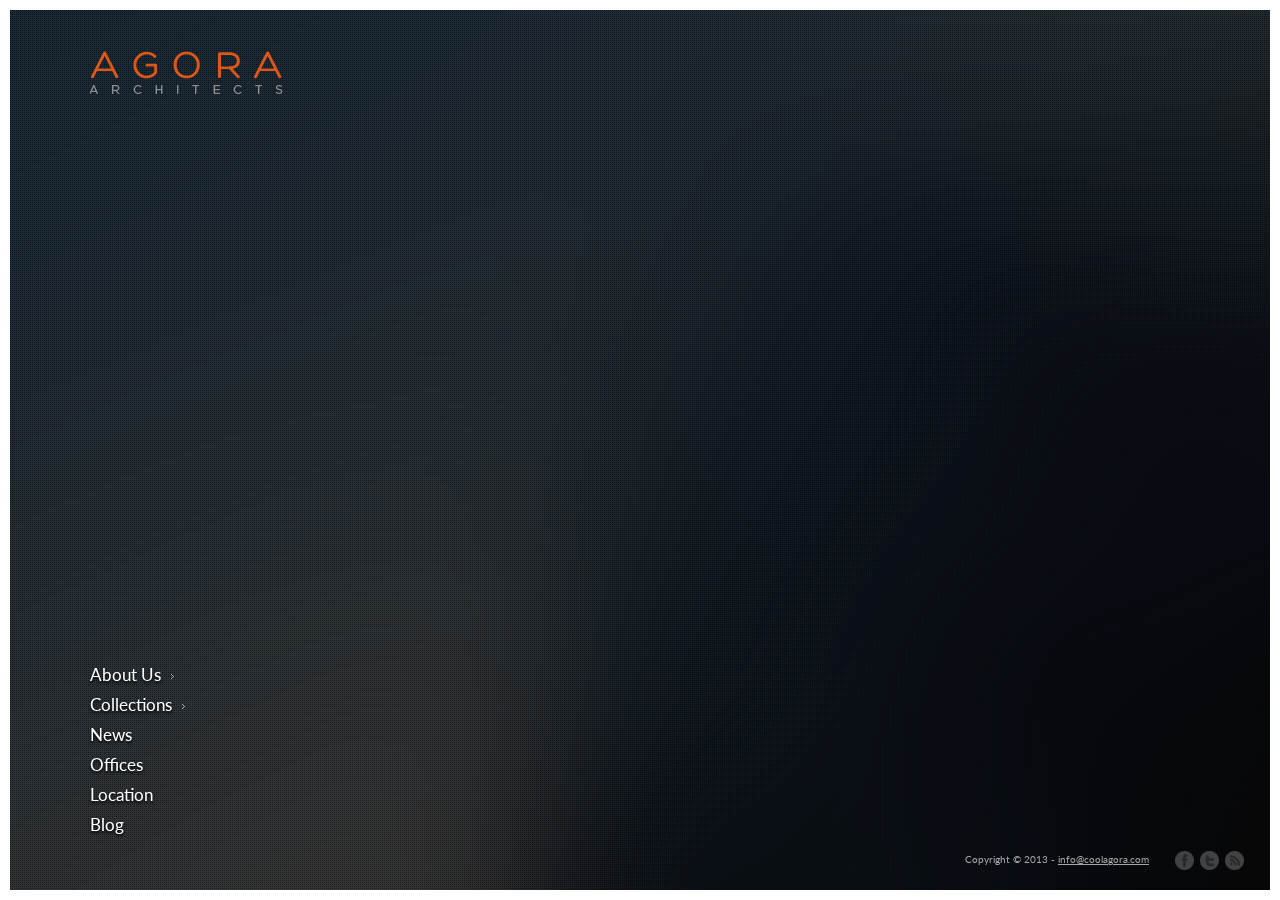
<file: index.html>
<!DOCTYPE HTML>
<!--[if IE 8 ]>    <html lang="en" class="ie8"> <![endif]--> 
<!--[if IE 9 ]>    <html lang="en" class="ie"> <![endif]--> 
<!--[if !IE]><!--> <html lang="en"> <!--<![endif]-->

<head>
	<meta charset="utf-8">
	<title>Agora - Html/jQuery template by pezflash</title>
	<meta name="description" content="Html - jQuery template by pezflash"/>
	<meta name="keywords" content=""/>
	<meta name="robots" content="index, follow"/>
	
	<!-- CSS -->
	<link rel="stylesheet" type="text/css" href="http://fonts.googleapis.com/css?family=Lato:300,300italic,400,400italic,700,700italic" />
	<link rel="stylesheet" type="text/css" href="js/vegas/jquery.vegas.css" />
	<link rel="stylesheet" type="text/css" href="js/tipsy/tipsy.css" />
	<link rel="stylesheet" type="text/css" href="js/prettyPhoto/css/prettyPhoto.css" media="all" />
	<link rel="stylesheet" type="text/css" href="js/superfish/superfish.css" media="screen" />
	<link rel="stylesheet" type="text/css" href="css/styles.css" />
	
	<!-- SCRIPTS -->
	<script type="text/javascript" src="js/jquery/jquery-1.9.1.min.js"></script>
	<script type="text/javascript" src="js/jquery/jquery-migrate-1.2.1.js"></script>
	<script type="text/javascript" src="js/jquery/jquery.easing.1.3.js"></script>
	<script type="text/javascript" src="js/vegas/jquery.vegas.js"></script>
	<script type="text/javascript" src="js/vegas/vegas.home.config.js"></script>
	<script type="text/javascript" src="js/tipsy/jquery.tipsy.js"></script>
	<script type="text/javascript" src="js/prettyPhoto/js/jquery.prettyPhoto.js"></script>
	<script type="text/javascript" src="js/superfish/hoverIntent.js"></script>
	<script type="text/javascript" src="js/superfish/superfish.js"></script>
	<script type="text/javascript" src="js/mdetect/mdetect.js"></script>
	<script type="text/javascript" src="js/global.js"></script>

	<!-- CUSTOM SCRIPTS FOR THIS PAGE -->
	<!-- FOR CUSTOM SCRIPT CHECK ALSO js/vegas/vegas.home.config.js -->
	<script type="text/javascript">
		$(document).ready(function() {

			//ENTRY ANIMATION
			var quoted = $('#home .quoted');		
			var thumbs = $('#home .thumbs');
			var paragraph = $('#home .paragraph');
			quoted.delay(1000).animate({ opacity: 1 }, 1500, 'linear');
			thumbs.delay(1400).animate({ opacity: 1 }, 1500, 'linear');
			paragraph.delay(1800).animate({ opacity: 1 }, 1500, 'linear');

		});
	</script>

</head>


<body>

	<!-- GLOBAL BORDER -->
	<div id="left"></div>
	<div id="right"></div>
	<div id="top"></div>
	<div id="bottom"></div>


		
	<!-- HEADER --> 
	<div id="header">
		<img src="images/logo.png" alt="" />
	</div>


	
	<!-- HOME --> 
	<div id="home">
		
		<span class="quoted">We make<br/>wonderful<br/>buildings</span><br/>
		<span class="paragraph">Lorem ipsum dolor sit amet, consectetur adipisicing elit, sed do eiusmod tempor <a href="grid_gallery.html">link to Portfolio</a> et dolore magna aliqua. Ut enim ad minim veniam, quis nostrud exercitation ullamco laboris nisi ut aliquip ex ea commodo consequat.</span>

		<!-- HOME FULLSCREEN BACKGROUNDS --> 
		<div class="thumbs">
			<ul>
				<li><a href="images/home/background_1.jpg" data-align="right"><img src="images/home/thumbnail_1.jpg" alt="thumbnail"/></a></li>
				<li><a href="images/home/background_2.jpg"><img src="images/home/thumbnail_2.jpg" alt="thumbnail"/></a></li>
				<li><a href="images/home/background_3.jpg"><img src="images/home/thumbnail_3.jpg" alt="thumbnail"/></a></li>
				<li><a href="images/home/background_4.jpg"><img src="images/home/thumbnail_4.jpg" alt="thumbnail"/></a></li>
				<li><a href="images/home/background_5.jpg" data-align="left"><img src="images/home/thumbnail_5.jpg" alt="thumbnail"/></a></li>
				<li><a href="images/home/background_6.jpg" data-valign="top"><img src="images/home/thumbnail_6.jpg" alt="thumbnail"/></a></li>
				<li><a href="images/home/background_7.jpg" data-valign="top"><img src="images/home/thumbnail_7.jpg" alt="thumbnail"/></a></li>
			</ul>
			
			<img id="slideshow" class="playpause" title="Play slideshow" src="images/home/play.png" alt="" />
		</div>

	</div>

	
	
	<!-- MENU -->
	<div id="menu">

			<ul id="sample-menu-3" class="sf-menu sf-vertical">

				<li>
					<a href="#a">About Us</a>
					<ul class="second_level">
						<li><a href="about_company.html">Company</a></li>
						<li><a href="about_team.html">Our Team</a></li>
						<li><a href="about_reel.html">Video Reel</a></li>
						<li><a href="about_events.html">Events Slider</a></li>

						<li>
							<a href="#">Sample of</a>
							<ul class="third_level">
								<li><a href="#">Third</a></li>
								<li><a href="#">level</a></li>
								<li><a href="#">menu</a></li>
							</ul>
						</li>
					</ul>
				</li>

				<li>
					<a href="#">Collections</a>
					<ul class="second_level">
						<li><a href="grid_gallery.html">Grid Gallery</a></li>
						<li><a href="horizontal_gallery.html">Horizontal Gallery</a></li>
						<li><a href="fullscreen_gallery.html">Fullscreen Gallery</a></li>
						<li><a href="video_gallery.html">Html5 Video Gallery</a></li>
					</ul>
				</li>

				<li><a href="news.html">News</a></li>
				<li><a href="offices.html">Offices</a></li>
				<li><a href="location.html">Location</a></li>
				<li><a href="blog.html">Blog</a></li>
			</ul>
	</div>
	


	<!-- FOOTER - COPYRIGHT & SOCIAL NETWORKS -->
	<div id="footer">
		<ul>
			<li class="copyright">Copyright © 2013 - <a href="mailto:info@coolagora.com">info@coolagora.com</a></li>
			<li><a href="http://www.facebook.com/pezflash" target="_blank" title="Facebook"><img src="images/icon_facebook.png" alt="facebook"/></a></li>
			<li><a href="http://www.twitter.com/pezflash" target="_blank" title="Twitter"><img src="images//icon_twitter.png" alt="twitter"/></a></li>
			<li><a href="http://themeforest.net/user/pezflash" target="_blank" title="RSS"><img src="images//icon_rss.png" alt="rss"/></a></li>
		</ul>
	</div>


</body>
</html>
</file>
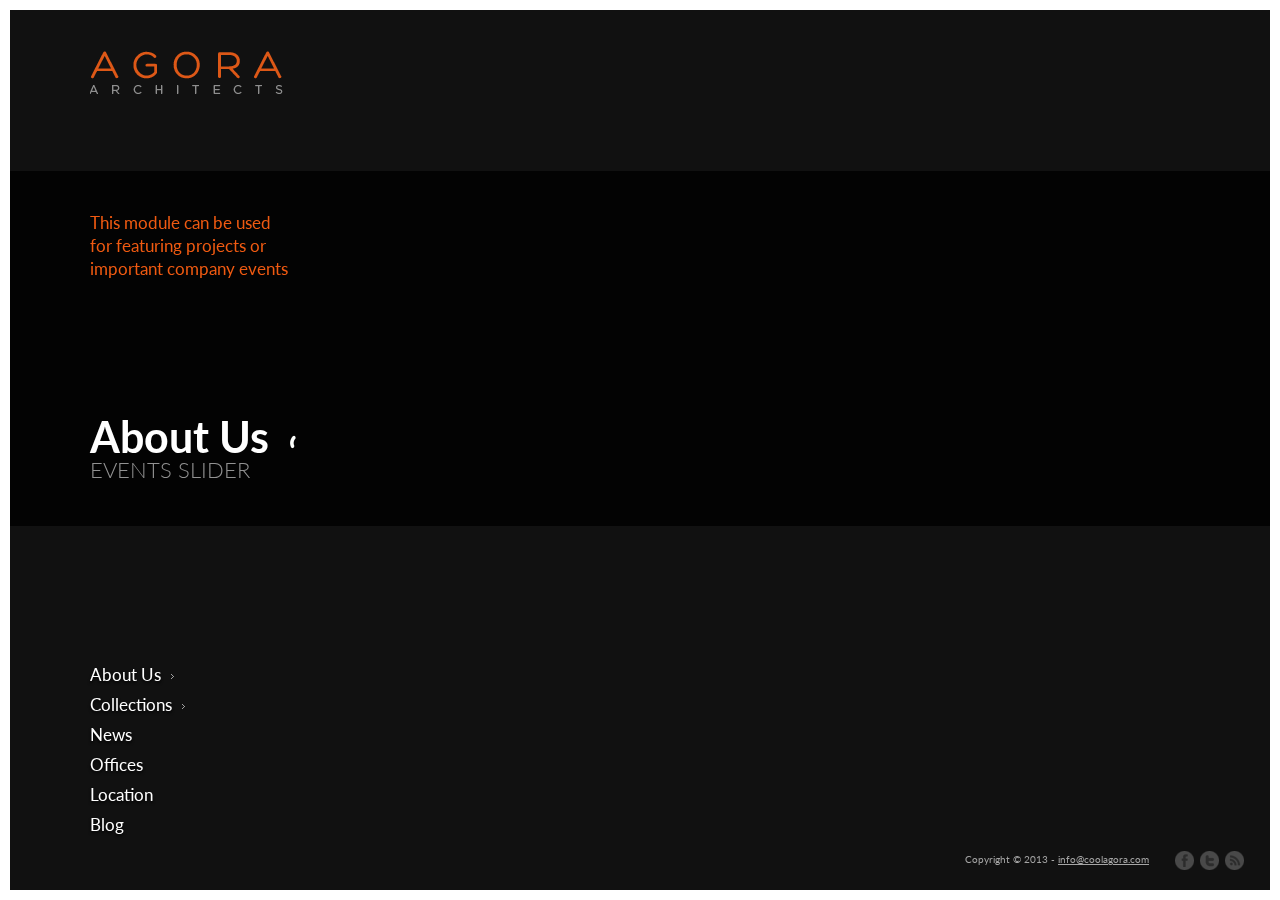
<file: about_events.html>
<!DOCTYPE HTML>
<!--[if IE 8 ]>    <html lang="en" class="ie8"> <![endif]--> 
<!--[if IE 9 ]>    <html lang="en" class="ie"> <![endif]--> 
<!--[if !IE]><!--> <html lang="en"> <!--<![endif]-->

<head>
	<meta charset="utf-8">
	<title>Agora - Html/jQuery template by pezflash</title>
	<meta name="description" content="Html - jQuery template by pezflash"/>
	<meta name="keywords" content=""/>
	<meta name="robots" content="index, follow"/>
	
	<!-- CSS -->
	<link rel="stylesheet" type="text/css" href="http://fonts.googleapis.com/css?family=Lato:300,300italic,400,400italic,700,700italic" />
	<link rel="stylesheet" type="text/css" href="js/galleria/themes/classic/galleria.classic.css" />
	<link rel="stylesheet" type="text/css" href="js/tipsy/tipsy.css" />
	<link rel="stylesheet" type="text/css" href="js/prettyPhoto/css/prettyPhoto.css" media="all" />
	<link rel="stylesheet" type="text/css" href="js/superfish/superfish.css" media="screen" />
	<link rel="stylesheet" type="text/css" href="css/styles.css" />
	
	<!-- SCRIPTS -->
	<script type="text/javascript" src="js/jquery/jquery-1.9.1.min.js"></script>
	<script type="text/javascript" src="js/jquery/jquery-migrate-1.2.1.js"></script>
	<script type="text/javascript" src="js/jquery/jquery.easing.1.3.js"></script>
	<script type="text/javascript" src="js/galleria/galleria-1.3.2.min.js"></script>
	<script type="text/javascript" src="js/galleria/themes/classic/galleria.classic.min.js"></script>
	<script type="text/javascript" src="js/tipsy/jquery.tipsy.js"></script>
	<script type="text/javascript" src="js/prettyPhoto/js/jquery.prettyPhoto.js"></script>
	<script type="text/javascript" src="js/superfish/hoverIntent.js"></script>
	<script type="text/javascript" src="js/superfish/superfish.js"></script>
	<script type="text/javascript" src="js/mdetect/mdetect.js"></script>
	<script type="text/javascript" src="js/global.js"></script>

	<!-- CUSTOM SCRIPTS FOR THIS PAGE -->
	<script type="text/javascript">
		$(document).ready(function() {

			//SLIDER
			$("#events .slider").galleria({
				width: 660,
				height: 355,
				_toggleInfo: true,
				transition: 'fade',
				transitionSpeed: 700,
				popupLinks: true,
				imageCrop: true
		    });

		    //FADE IN DELAY ANIMATION
			$('#events .preload').delay(2000).animate({ opacity:0 }, 500, 'easeOutQuad');
			$('#events .slider').delay(2500).animate({ opacity:1 }, 1000, 'easeOutQuad');

		});
	</script>

</head>


<body>

	<!-- GLOBAL BORDER -->
	<div id="left"></div>
	<div id="right"></div>
	<div id="top"></div>
	<div id="bottom"></div>



	<!-- FULLSCREEN BACKGROUND -->
	<div id="backg">
		<img src="images/events/background.jpg" class="bg">
	</div>


		
	<!-- HEADER --> 
	<div id="header">
		<a href="index.html"><img src="images/logo.png" alt="" title="Back to home" /></a>
	</div>


	
	<!-- ABOUT - EVENTS SLIDER --> 
	<div id="events">

		<!-- BASE BAND --> 
		<div class="base"></div>

		<!-- TITLE & SUBTITLE --> 
		<span class="title">About Us</span>
		<span class="subtitle">EVENTS SLIDER</span>

		<!-- PRELOAD -->
		<div class="preload">
			<img src="images/preload2.gif" alt="" />
		</div>

		<!-- QUOTED --> 
		<span class="quoted">This module can be used for featuring projects or important company events</span>

		<!-- GALLERY SLIDER -->
		<div class="slider">
            <img src="images/events/slider_1.jpg" alt="This is a short description" title="Image title"/>
			<img src="images/events/slider_2.jpg" alt="Use images with external link" title="Image title"/>
			<img src="images/events/slider_3.jpg" alt="This is a short description" title="Image title"/>
        </div>

	</div>
	


	<!-- MENU -->
	<div id="menu">

			<ul id="sample-menu-3" class="sf-menu sf-vertical">

				<li>
					<a href="#a">About Us</a>
					<ul class="second_level">
						<li><a href="about_company.html">Company</a></li>
						<li><a href="about_team.html">Our Team</a></li>
						<li><a href="about_reel.html">Video Reel</a></li>
						<li><a href="about_events.html" class="disabled">Events Slider</a></li>

						<li>
							<a href="#">Sample of</a>
							<ul class="third_level">
								<li><a href="#">Third</a></li>
								<li><a href="#">level</a></li>
								<li><a href="#">menu</a></li>
							</ul>
						</li>
					</ul>
				</li>

				<li>
					<a href="#">Collections</a>
					<ul class="second_level">
						<li><a href="grid_gallery.html">Grid Gallery</a></li>
						<li><a href="horizontal_gallery.html">Horizontal Gallery</a></li>
						<li><a href="fullscreen_gallery.html">Fullscreen Gallery</a></li>
						<li><a href="video_gallery.html">Html5 Video Gallery</a></li>
					</ul>
				</li>

				<li><a href="news.html">News</a></li>
				<li><a href="offices.html">Offices</a></li>
				<li><a href="location.html">Location</a></li>
				<li><a href="blog.html">Blog</a></li>
			</ul>
	</div>
	


	<!-- FOOTER - COPYRIGHT & SOCIAL NETWORKS -->
	<div id="footer">
		<ul>
			<li class="copyright">Copyright © 2013 - <a href="mailto:info@coolagora.com">info@coolagora.com</a></li>
			<li><a href="http://www.facebook.com/pezflash" target="_blank" title="Facebook"><img src="images/icon_facebook.png" alt="facebook"/></a></li>
			<li><a href="http://www.twitter.com/pezflash" target="_blank" title="Twitter"><img src="images//icon_twitter.png" alt="twitter"/></a></li>
			<li><a href="http://themeforest.net/user/pezflash" target="_blank" title="RSS"><img src="images//icon_rss.png" alt="rss"/></a></li>
		</ul>
	</div>


</body>
</html>
</file>
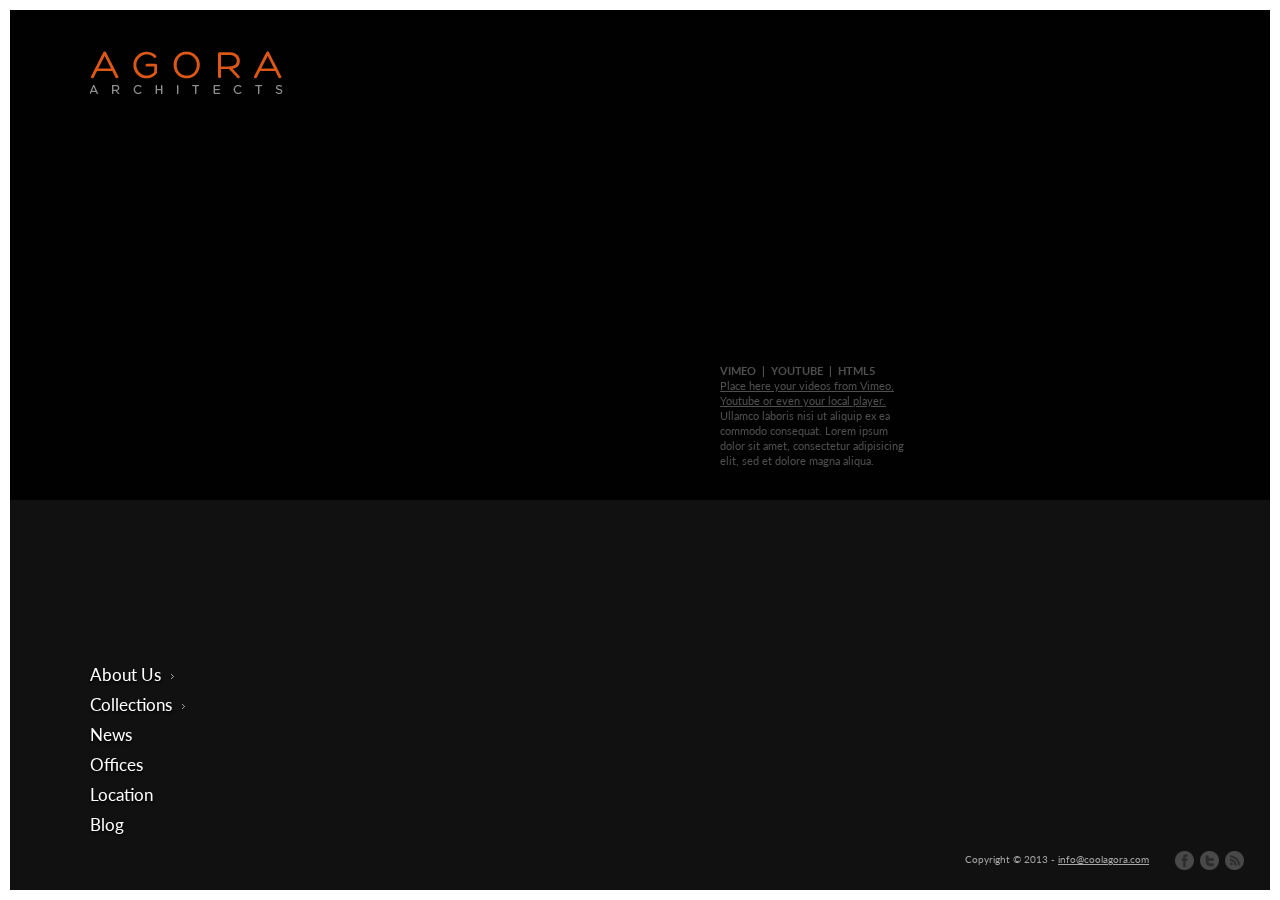
<file: about_reel.html>
<!DOCTYPE HTML>
<!--[if IE 8 ]>    <html lang="en" class="ie8"> <![endif]--> 
<!--[if IE 9 ]>    <html lang="en" class="ie"> <![endif]--> 
<!--[if !IE]><!--> <html lang="en"> <!--<![endif]-->

<head>
	<meta charset="utf-8">
	<title>Agora - Html/jQuery template by pezflash</title>
	<meta name="description" content="Html - jQuery template by pezflash"/>
	<meta name="keywords" content=""/>
	<meta name="robots" content="index, follow"/>
	
	<!-- CSS -->
	<link rel="stylesheet" type="text/css" href="http://fonts.googleapis.com/css?family=Lato:300,300italic,400,400italic,700,700italic" />
	<link rel="stylesheet" type="text/css" href="js/tipsy/tipsy.css" />
	<link rel="stylesheet" type="text/css" href="js/prettyPhoto/css/prettyPhoto.css" media="all" />
	<link rel="stylesheet" type="text/css" href="js/superfish/superfish.css" media="screen" />
	<link rel="stylesheet" type="text/css" href="css/styles.css" />
	
	<!-- SCRIPTS -->
	<script type="text/javascript" src="js/jquery/jquery-1.9.1.min.js"></script>
	<script type="text/javascript" src="js/jquery/jquery-migrate-1.2.1.js"></script>
	<script type="text/javascript" src="js/jquery/jquery.easing.1.3.js"></script>
	<script type="text/javascript" src="js/tipsy/jquery.tipsy.js"></script>
	<script type="text/javascript" src="js/prettyPhoto/js/jquery.prettyPhoto.js"></script>
	<script type="text/javascript" src="js/superfish/hoverIntent.js"></script>
	<script type="text/javascript" src="js/superfish/superfish.js"></script>
	<script type="text/javascript" src="js/mdetect/mdetect.js"></script>
	<script type="text/javascript" src="js/global.js"></script>
</head>


<body>

	<!-- GLOBAL BORDER -->
	<div id="left"></div>
	<div id="right"></div>
	<div id="top"></div>
	<div id="bottom"></div>



	<!-- FULLSCREEN BACKGROUND -->
	<div id="backg">
		<img src="images/reel/background.jpg" class="bg">
	</div>


		
	<!-- HEADER --> 
	<div id="header">
		<a href="index.html"><img src="images/logo.png" alt="" title="Back to home" /></a>
	</div>


	
	<!-- ABOUT - REEL --> 
	<div id="reel">

		<!-- BASE BAND --> 
		<div class="base"></div>

		<!-- PLAYER VIMEO / YOUTUBE OR PLACE HERE YOUR LOCAL HTML5-FLASH PLAYER --> 
		<div class="player">
			<div class="video"><iframe class="frame" id="player1" src="http://player.vimeo.com/video/42452913?title=0&amp;byline=0&amp;portrait=0&amp;color=f05a11&amp;api=1&amp;player_id=player1" width="605" height="340"></iframe></div>

			<!-- YOUTUBE SAMPLE -->
			<!--
			<div class="video"><object width="605" height="340"><param name="movie" value="http://www.youtube.com/v/kXdf2dSPiaA?fs=0&rel=0&showinfo=0"</param><param name="allowFullScreen" value="true"></param><embed src="http://www.youtube.com/v/kXdf2dSPiaA?fs=0&rel=0&showinfo=0" type="application/x-shockwave-flash" allowfullscreen="true" width="605" height="340"></embed></object></div>
			-->	
		</div>


		<!-- TEXT --> 
		<div class="text"><strong>VIMEO&nbsp;&nbsp;|&nbsp;&nbsp;YOUTUBE&nbsp;&nbsp;|&nbsp;&nbsp;HTML5</strong><br/><u>Place here your videos from Vimeo, Youtube or even your local player.</u> Ullamco laboris nisi ut aliquip ex ea commodo consequat. Lorem ipsum dolor sit amet, consectetur adipisicing elit, sed  et dolore magna aliqua.
		</div>

	</div>
	


	<!-- MENU -->
	<div id="menu">

			<ul id="sample-menu-3" class="sf-menu sf-vertical">

				<li>
					<a href="#a">About Us</a>
					<ul class="second_level">
						<li><a href="about_company.html">Company</a></li>
						<li><a href="about_team.html">Our Team</a></li>
						<li><a href="about_reel.html" class="disabled">Video Reel</a></li>
						<li><a href="about_events.html">Events Slider</a></li>

						<li>
							<a href="#">Sample of</a>
							<ul class="third_level">
								<li><a href="#">Third</a></li>
								<li><a href="#">level</a></li>
								<li><a href="#">menu</a></li>
							</ul>
						</li>
					</ul>
				</li>

				<li>
					<a href="#">Collections</a>
					<ul class="second_level">
						<li><a href="grid_gallery.html">Grid Gallery</a></li>
						<li><a href="horizontal_gallery.html">Horizontal Gallery</a></li>
						<li><a href="fullscreen_gallery.html">Fullscreen Gallery</a></li>
						<li><a href="video_gallery.html">Html5 Video Gallery</a></li>
					</ul>
				</li>

				<li><a href="news.html">News</a></li>
				<li><a href="offices.html">Offices</a></li>
				<li><a href="location.html">Location</a></li>
				<li><a href="blog.html">Blog</a></li>
			</ul>
	</div>
	


	<!-- FOOTER - COPYRIGHT & SOCIAL NETWORKS -->
	<div id="footer">
		<ul>
			<li class="copyright">Copyright © 2013 - <a href="mailto:info@coolagora.com">info@coolagora.com</a></li>
			<li><a href="http://www.facebook.com/pezflash" target="_blank" title="Facebook"><img src="images/icon_facebook.png" alt="facebook"/></a></li>
			<li><a href="http://www.twitter.com/pezflash" target="_blank" title="Twitter"><img src="images//icon_twitter.png" alt="twitter"/></a></li>
			<li><a href="http://themeforest.net/user/pezflash" target="_blank" title="RSS"><img src="images//icon_rss.png" alt="rss"/></a></li>
		</ul>
	</div>


</body>
</html>
</file>
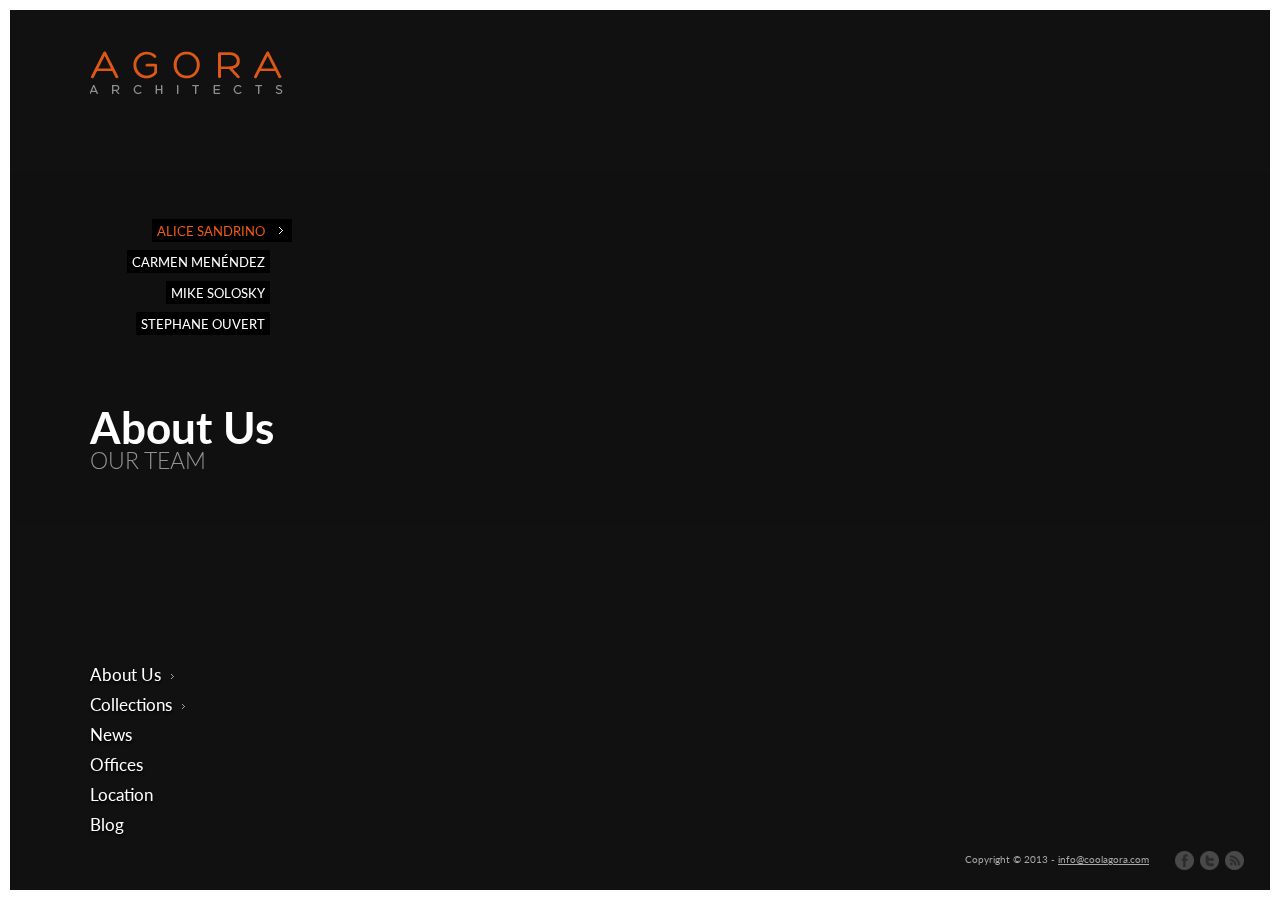
<file: about_team.html>
<!DOCTYPE HTML>
<!--[if IE 8 ]>    <html lang="en" class="ie8"> <![endif]--> 
<!--[if IE 9 ]>    <html lang="en" class="ie"> <![endif]--> 
<!--[if !IE]><!--> <html lang="en"> <!--<![endif]-->

<head>
	<meta charset="utf-8">
	<title>Agora - Html/jQuery template by pezflash</title>
	<meta name="description" content="Html - jQuery template by pezflash"/>
	<meta name="keywords" content=""/>
	<meta name="robots" content="index, follow"/>
	
	<!-- CSS -->
	<link rel="stylesheet" type="text/css" href="http://fonts.googleapis.com/css?family=Lato:300,300italic,400,400italic,700,700italic" />
	<link rel="stylesheet" type="text/css" href="js/tipsy/tipsy.css" />
	<link rel="stylesheet" type="text/css" href="js/prettyPhoto/css/prettyPhoto.css" media="all" />
	<link rel="stylesheet" type="text/css" href="js/superfish/superfish.css" media="screen" />
	<link rel="stylesheet" type="text/css" href="js/scrollpane/jquery.jscrollpane.css" media="all" />
	<link rel="stylesheet" type="text/css" href="css/styles.css" />
	
	<!-- SCRIPTS -->
	<script type="text/javascript" src="js/jquery/jquery-1.9.1.min.js"></script>
	<script type="text/javascript" src="js/jquery/jquery-migrate-1.2.1.js"></script>
	<script type="text/javascript" src="js/jquery/jquery.easing.1.3.js"></script>
	<script type="text/javascript" src="js/tipsy/jquery.tipsy.js"></script>
	<script type="text/javascript" src="js/prettyPhoto/js/jquery.prettyPhoto.js"></script>
	<script type="text/javascript" src="js/superfish/hoverIntent.js"></script>
	<script type="text/javascript" src="js/superfish/superfish.js"></script>
	<script type="text/javascript" src="js/jquery/jquery.mousewheel.min.js"></script>
	<script type="text/javascript" src="js/scrollpane/jquery.jscrollpane.min.js"></script>
	<script type="text/javascript" src="js/mdetect/mdetect.js"></script>
	<script type="text/javascript" src="js/global.js"></script>

	<!-- CUSTOM SCRIPTS FOR THIS PAGE -->
	<script type="text/javascript">
		$(document).ready(function() {

			//TEAM FUNCTION
			var clickedItem;
			var activeItem = "none";
			var m = $('#team .member');
			$('#team .submenu a').click(loadMember);

			function loadMember(e) {

				var id = e.currentTarget.id;
				var t = 1500;	//EASING TIME VALUE - milliseconds
				clickedItem = document.getElementById(id);

				//ANIMATE BASE ON INIT
				$('#team .profile-base').delay(t/2).animate({ width: '640px' }, t/2, 'easeOutQuint');
				
				//LINK ID EXCEPTION
				if (activeItem !== clickedItem) {
				
					//SET CURRENT MEMBER
					member = $(clickedItem).attr("href");

					//PLACE THE MARKER
					$('#team .submenu .marker').stop(true,true).animate({ top: $(clickedItem).position().top }, t/2, 'easeOutQuint' );
					
					//HIDE ALL SECTIONS
					m.stop(true,true).animate({ opacity: 0 }, t/2, 'easeOutQuint');
					m.delay(t/2).hide(0);

					//LOAD MEMBER
					$(member).stop(true,true).show().delay(t/2).animate({ opacity: 1 }, t, 'easeOutQuint');
					
					//DISABLE-ENABLED BUTTON
					$(clickedItem).addClass("disabled");
					$(activeItem).removeClass("disabled");
					activeItem = clickedItem;
				}

				e.preventDefault();
			};

			//LOAD FIRST ITEM
			$('#team .submenu').find('a[href="#m1"]').triggerHandler('click');

			//SCROLL TEXT
			$('.scroll-paragraph').jScrollPane({ mouseWheelSpeed: 20 });

		});
	</script>
</head>


<body>

	<!-- GLOBAL BORDER -->
	<div id="left"></div>
	<div id="right"></div>
	<div id="top"></div>
	<div id="bottom"></div>



	<!-- FULLSCREEN BACKGROUND -->
	<div id="backg">
		<img src="images/team/background.jpg" class="bg">
	</div>


		
	<!-- HEADER --> 
	<div id="header">
		<a href="index.html"><img src="images/logo.png" alt="" title="Back to home" /></a>
	</div>


	
<!-- ABOUT - TEAM --> 
	<div id="team">

		<!-- BASE BAND --> 
		<div class="base"></div>

		<!-- TITLE & SUBTITLE --> 
		<span class="title">About Us</span>
		<span class="subtitle">OUR TEAM</span>

		<!-- WHITE BASE --> 
		<div class="profile-base"></div>

		<!-- SUBMENU -->
		<div class="submenu">
			<div class="marker"><img src="images/team/marker.png" alt="" /></div>
			<ul>
				<li><a href="#m1" id="1">ALICE SANDRINO</a></li><br/>
				<li><a href="#m2" id="2">CARMEN MENÉNDEZ</a></li><br/>
				<li><a href="#m3" id="3">MIKE SOLOSKY</a></li><br/>
				<li><a href="#m4" id="4">STEPHANE OUVERT</a></li><br/>
				
			</ul>
			
		</div>

		<!-- TEAM MEMBER 1 --> 
		<div id="m1" class="member">
			<!-- IMG --> 
			<div class="profile-img"><img src="images/team/team_member_1.jpg" alt="" /></div>
			<!-- SCROLL PARAGRAPH -->
			<div class="scroll-paragraph">
				<span><strong>Alice Sandrino</strong> lorem ipsum ad his scripta blandit partiendo, eum fastidii, quo dicit ridens inciderint id. Quo mundi lobortis reformidans eu, vis mutat affert percipit cu, eirmod consectetuer signiferumque eu per. In usu latine equidem dolores. Quo no falli viris intellegam, ut fugit veritus placerat per. Ius id vidit volumus mandamus, vide veritus democritum te nec, ei eos debet libris consulatu. No mei ferri graeco dicunt, ad cum veri accommodare. Sed at malis omnesque delicata, usu et iusto zzril meliore. Dicunt maiorum eloquentiam cum cu, sit summo dolor essent te. Ne quodsi nusquam legendos has, ea dicit voluptua eloquentiam pro, ad sit quas qualisque. Eos vocibus deserunt quaestio ei. Blandit incorrupte quaerendum in quo, nibh impedit id vis, vel no nullam semper audiam. Ei populo graeci consulatu mei, has ea stet modus phaedrum. Inani oblique ne has, duo et veritus detraxit.<br /><br />Tota ludus oratio ea mel, offendit persequeris ei vim. Eos dicat oratio partem ut, id cum ignota senserit intellegat. Sit inani ubique graecis ad, quando graecis liberavisse et cum, dicit option eruditi at duo. Homero salutatus suscipiantur eum id, tamquam voluptaria expetendis ad sed, nobis feugiat similique usu ex. Eum hinc argumentum te, no sit percipit adversarium, ne qui feugiat persecuti. Odio omnes scripserit ad est, ut vidit lorem maiestatis his, putent mandamus gloriatur ne pro. Oratio iriure rationibus ne his, ad est corrumpit splendide. Ad duo appareat moderatius, ei falli tollit denique eos.</span>
			</div>
			<!-- EMAIL --> 
			<div class="email"><a href="mailto:alice@coolagora.com">alice@coolagora.com</a></div>
		</div>

		<!-- TEAM MEMBER 2 -->
		<div id="m2" class="member">
			<!-- IMG --> 
			<div class="profile-img"><img src="images/team/team_member_2.jpg" alt="" /></div>
			<!-- SCROLL PARAGRAPH -->
			<div class="scroll-paragraph">
				<span><strong>Carmen Menéndez</strong> lorem ipsum ad his scripta blandit partiendo, eum fastidii, quo dicit ridens inciderint id. Quo mundi lobortis reformidans eu, vis mutat affert percipit cu, eirmod consectetuer signiferumque eu per. In usu latine equidem dolores. Quo no falli viris intellegam, ut fugit veritus placerat per. Ius id vidit volumus mandamus, vide veritus democritum te nec, ei eos debet libris consulatu. No mei ferri graeco dicunt, ad cum veri accommodare. Sed at malis omnesque delicata, usu et iusto zzril meliore. Dicunt maiorum eloquentiam cum cu, sit summo dolor essent te. Ne quodsi nusquam legendos has, ea dicit voluptua eloquentiam pro, ad sit quas qualisque. Eos vocibus deserunt quaestio ei. Blandit incorrupte quaerendum in quo, nibh impedit id vis, vel no nullam semper audiam. Ei populo graeci consulatu mei, has ea stet modus phaedrum. Inani oblique ne has, duo et veritus detraxit.<br /><br />Tota ludus oratio ea mel, offendit persequeris ei vim. Eos dicat oratio partem ut, id cum ignota senserit intellegat. Sit inani ubique graecis ad, quando graecis liberavisse et cum, dicit option eruditi at duo. Homero salutatus suscipiantur eum id, tamquam voluptaria expetendis ad sed, nobis feugiat similique usu ex. Eum hinc argumentum te, no sit percipit adversarium, ne qui feugiat persecuti. Odio omnes scripserit ad est, ut vidit lorem maiestatis his, putent mandamus gloriatur ne pro. Oratio iriure rationibus ne his, ad est corrumpit splendide. Ad duo appareat moderatius, ei falli tollit denique eos.</span>
			</div>
			<!-- EMAIL --> 
			<div class="email"><a href="mailto:carmen@coolagora.com">carmen@coolagora.com</a></div>
		</div>

		<!-- TEAM MEMBER 3 -->
		<div id="m3" class="member">
			<!-- IMG --> 
			<div class="profile-img"><img src="images/team/team_member_3.jpg" alt="" /></div>
			<!-- SCROLL PARAGRAPH -->
			<div class="scroll-paragraph">
				<span><strong>Mike Solosky</strong> lorem ipsum ad his scripta blandit partiendo, eum fastidii, quo dicit ridens inciderint id. Quo mundi lobortis reformidans eu, vis mutat affert percipit cu, eirmod consectetuer signiferumque eu per. In usu latine equidem dolores. Quo no falli viris intellegam, ut fugit veritus placerat per. Ius id vidit volumus mandamus, vide veritus democritum te nec, ei eos debet libris consulatu. No mei ferri graeco dicunt, ad cum veri accommodare. Sed at malis omnesque delicata, usu et iusto zzril meliore. Dicunt maiorum eloquentiam cum cu, sit summo dolor essent te. Ne quodsi nusquam legendos has, ea dicit voluptua eloquentiam pro, ad sit quas qualisque. Eos vocibus deserunt quaestio ei. Blandit incorrupte quaerendum in quo, nibh impedit id vis, vel no nullam semper audiam. Ei populo graeci consulatu mei, has ea stet modus phaedrum. Inani oblique ne has, duo et veritus detraxit.<br /><br />Tota ludus oratio ea mel, offendit persequeris ei vim. Eos dicat oratio partem ut, id cum ignota senserit intellegat. Sit inani ubique graecis ad, quando graecis liberavisse et cum, dicit option eruditi at duo. Homero salutatus suscipiantur eum id, tamquam voluptaria expetendis ad sed, nobis feugiat similique usu ex. Eum hinc argumentum te, no sit percipit adversarium, ne qui feugiat persecuti. Odio omnes scripserit ad est, ut vidit lorem maiestatis his, putent mandamus gloriatur ne pro. Oratio iriure rationibus ne his, ad est corrumpit splendide. Ad duo appareat moderatius, ei falli tollit denique eos.</span>
			</div>
			<!-- EMAIL --> 
			<div class="email"><a href="mailto:mike@coolagora.com">mike@coolagora.com</a></div>
		</div>
		
		<!-- TEAM MEMBER 4 -->
		<div id="m4" class="member">
			<!-- IMG --> 
			<div class="profile-img"><img src="images/team/team_member_4.jpg" alt="" /></div>
			<!-- SCROLL PARAGRAPH -->
			<div class="scroll-paragraph">
				<span><strong>Stephane Ouvert</strong> lorem ipsum ad his scripta blandit partiendo, eum fastidii, quo dicit ridens inciderint id. Quo mundi lobortis reformidans eu, vis mutat affert percipit cu, eirmod consectetuer signiferumque eu per. In usu latine equidem dolores. Quo no falli viris intellegam, ut fugit veritus placerat per. Ius id vidit volumus mandamus, vide veritus democritum te nec, ei eos debet libris consulatu. No mei ferri graeco dicunt, ad cum veri accommodare. Sed at malis omnesque delicata, usu et iusto zzril meliore. Dicunt maiorum eloquentiam cum cu, sit summo dolor essent te. Ne quodsi nusquam legendos has, ea dicit voluptua eloquentiam pro, ad sit quas qualisque. Eos vocibus deserunt quaestio ei. Blandit incorrupte quaerendum in quo, nibh impedit id vis, vel no nullam semper audiam. Ei populo graeci consulatu mei, has ea stet modus phaedrum. Inani oblique ne has, duo et veritus detraxit.<br /><br />Tota ludus oratio ea mel, offendit persequeris ei vim. Eos dicat oratio partem ut, id cum ignota senserit intellegat. Sit inani ubique graecis ad, quando graecis liberavisse et cum, dicit option eruditi at duo. Homero salutatus suscipiantur eum id, tamquam voluptaria expetendis ad sed, nobis feugiat similique usu ex. Eum hinc argumentum te, no sit percipit adversarium, ne qui feugiat persecuti. Odio omnes scripserit ad est, ut vidit lorem maiestatis his, putent mandamus gloriatur ne pro. Oratio iriure rationibus ne his, ad est corrumpit splendide. Ad duo appareat moderatius, ei falli tollit denique eos.</span>
			</div>
			<!-- EMAIL --> 
			<div class="email"><a href="mailto:stephane@coolagora.com">stephane@coolagora.com</a></div>
		</div>

	</div>
	


	<!-- MENU -->
	<div id="menu">

			<ul id="sample-menu-3" class="sf-menu sf-vertical">

				<li>
					<a href="#a">About Us</a>
					<ul class="second_level">
						<li><a href="about_company.html">Company</a></li>
						<li><a href="about_team.html" class="disabled">Our Team</a></li>
						<li><a href="about_reel.html">Video Reel</a></li>
						<li><a href="about_events.html">Events Slider</a></li>

						<li>
							<a href="#">Sample of</a>
							<ul class="third_level">
								<li><a href="#">Third</a></li>
								<li><a href="#">level</a></li>
								<li><a href="#">menu</a></li>
							</ul>
						</li>
					</ul>
				</li>

				<li>
					<a href="#">Collections</a>
					<ul class="second_level">
						<li><a href="grid_gallery.html">Grid Gallery</a></li>
						<li><a href="horizontal_gallery.html">Horizontal Gallery</a></li>
						<li><a href="fullscreen_gallery.html">Fullscreen Gallery</a></li>
						<li><a href="video_gallery.html">Html5 Video Gallery</a></li>
					</ul>
				</li>

				<li><a href="news.html">News</a></li>
				<li><a href="offices.html">Offices</a></li>
				<li><a href="location.html">Location</a></li>
				<li><a href="blog.html">Blog</a></li>
			</ul>
	</div>
	


	<!-- FOOTER - COPYRIGHT & SOCIAL NETWORKS -->
	<div id="footer">
		<ul>
			<li class="copyright">Copyright © 2013 - <a href="mailto:info@coolagora.com">info@coolagora.com</a></li>
			<li><a href="http://www.facebook.com/pezflash" target="_blank" title="Facebook"><img src="images/icon_facebook.png" alt="facebook"/></a></li>
			<li><a href="http://www.twitter.com/pezflash" target="_blank" title="Twitter"><img src="images//icon_twitter.png" alt="twitter"/></a></li>
			<li><a href="http://themeforest.net/user/pezflash" target="_blank" title="RSS"><img src="images//icon_rss.png" alt="rss"/></a></li>
		</ul>
	</div>


</body>
</html>
</file>
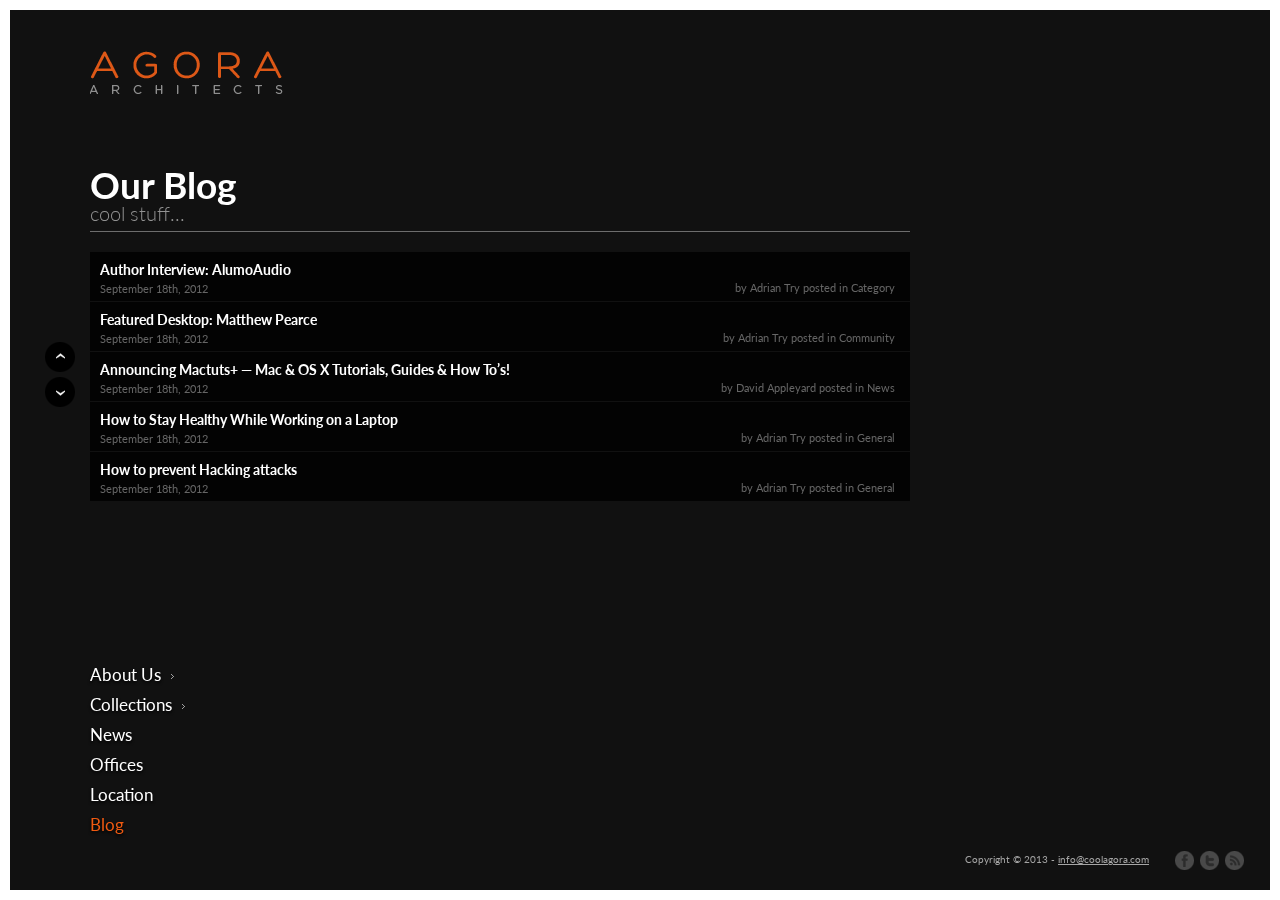
<file: blog.html>
<!DOCTYPE HTML>
<!--[if IE 8 ]>    <html lang="en" class="ie8"> <![endif]--> 
<!--[if IE 9 ]>    <html lang="en" class="ie"> <![endif]--> 
<!--[if !IE]><!--> <html lang="en"> <!--<![endif]-->

<head>
	<meta charset="utf-8">
	<title>Agora - Html/jQuery template by pezflash</title>
	<meta name="description" content="Html - jQuery template by pezflash"/>
	<meta name="keywords" content=""/>
	<meta name="robots" content="index, follow"/>
	
	<!-- CSS -->
	<link rel="stylesheet" type="text/css" href="http://fonts.googleapis.com/css?family=Lato:300,300italic,400,400italic,700,700italic" />
	<link rel="stylesheet" type="text/css" href="js/tipsy/tipsy.css" />
	<link rel="stylesheet" type="text/css" href="js/prettyPhoto/css/prettyPhoto.css" media="all" />
	<link rel="stylesheet" type="text/css" href="js/superfish/superfish.css" media="screen" />
	<link rel="stylesheet" type="text/css" href="css/styles.css" />
	
	<!-- GLOBAL SCRIPTS -->
	<script type="text/javascript" src="js/jquery/jquery-1.9.1.min.js"></script>
	<script type="text/javascript" src="js/jquery/jquery-migrate-1.2.1.js"></script>
	<script type="text/javascript" src="js/jquery/jquery.easing.1.3.js"></script>
	<script type="text/javascript" src="js/tipsy/jquery.tipsy.js"></script>
	<script type="text/javascript" src="js/prettyPhoto/js/jquery.prettyPhoto.js"></script>
	<script type="text/javascript" src="js/superfish/hoverIntent.js"></script>
	<script type="text/javascript" src="js/superfish/superfish.js"></script>
	<script type="text/javascript" src="js/jquery/jquery.mousewheel.min.js"></script>
	<script type="text/javascript" src="js/carouFredSel/jquery.carouFredSel-5.6.1.js"></script>
	<script type="text/javascript" src="js/mdetect/mdetect.js"></script>
	<script type="text/javascript" src="js/global.js"></script>

	<!-- CUSTOM SCRIPTS FOR THIS PAGE -->
	<script type="text/javascript">
		$(document).ready(function() {

			//BLOG FUNCTIONALITY
			var c = $('#blog .ticker .carousel');
			var b = $("#blog .ticker .carousel .item .box");
			var back = $('#blog .ticker .navi .back');
			var current;

			c.carouFredSel({
				width: 820,
				height: 290,
				align: "top",
				direction: "up",
				circular: false,
			    infinite: false,
				items: {
					visible: 5,
					width: 800,
					height: 50
				},
				scroll: {
					mousewheel: true,
					items: 2,
					easing: "quadratic",
					duration: 500
				},
				auto: false,
				prev: {
					button: '#blog .ticker .navi .prev',
					key: "left"
				},
				next: {
					button: '#blog .ticker .navi .next',
					key: "right"
				}
			});

			//OPEN ENTRY FUNCTION
			var openEntry = function(e) {
				current = $(e.currentTarget).parent();
				var position = current.position();
				c.animate({ left: -840 }, 600, 'easeOutQuart');
				c.delay(600).animate({ top: -position.top }, 600, 'easeOutQuart');

				current.delay(600).animate({ height: 0 }, 0, 'easeOutQuart');
				current.animate({ width: 2000 }, 600, 'easeOutQuart');				
				current.animate({ height: 290 }, 1000, 'easeOutQuart');	

				b.css('cursor','default').unbind("click");

				//FADE OUT NAVIGATION AND FADE IN BACK BUTTON
				$('#blog .ticker .navi .prev').fadeOut('slow');
				$('#blog .ticker .navi .next').fadeOut('slow');
				back.delay(700).fadeIn('slow');

				//DEACTIVATE CAROUSEL
				c.trigger("stop", true);
			};

			b.click(openEntry);

			//BACK TO LIST BUTTON
			back.click(function(e) {
				current.animate({ width: 820 }, 700, 'easeOutQuart');				
				current.delay(700).animate({ height: 50 }, 0, 'easeOutQuart');

				c.delay(700).animate({ opacity: 0, top: 0, left: 0 }, 0, 'easeOutQuart');
				c.delay(1000).animate({ opacity: 1 }, 500, 'linear');

				//FADE OUT NAVIGATION AND FADE IN BACK BUTTON
				$('#blog .ticker .navi .prev').delay(1000).fadeIn('slow');
				$('#blog .ticker .navi .next').delay(1000).fadeIn('slow');
				$('#blog .ticker .navi .back').fadeOut('slow');

				//RE-APPLY EACH ENTRY BUTTON ACTION
				b.css('cursor','pointer').click(openEntry);

				//RE-ACTIVATE CAROUSEL
				c.trigger("play", true);
				c.trigger("pause", true);
			});

			//TOOLTIPS
			$('#blog .ticker .navi .back').tipsy({ gravity: 'n', fade: true, offset: 8 });

		});
	</script>

	


</head>


<body>

	<!-- GLOBAL BORDER -->
	<div id="left"></div>
	<div id="right"></div>
	<div id="top"></div>
	<div id="bottom"></div>



	<!-- FULLSCREEN BACKGROUND -->
	<div id="backg">
		<img src="images/blog/background.jpg" class="bg">
	</div>


		
	<!-- HEADER --> 
	<div id="header">
		<a href="index.html"><img src="images/logo.png" alt="" title="Back to home" /></a>
	</div>


	
	<!-- SHOPS --> 
	<div id="blog">

		<!-- BASE BAND 
		<div class="base"></div>--> 

		<!-- TITLE & SUBTITLE --> 
		<span class="title">Our Blog</span>
		<span class="subtitle">cool stuff...</span>

		<!-- DIVIDER --> 
		<div class="divider"></div>

		<!-- TICKER --> 
		<div class="ticker">

			<div class="navi">
				<img src="images/blog/back_bt.png" alt="" class="back" title="Back" />
				<img src="images/blog/up_bt.png" alt="" class="prev" />
				<img src="images/blog/down_bt.png" alt="" class="next" />			
			</div>

			<div class="carousel">

				<div class="item" id="0">
					<div class="box">
						<div class="entry-title">Author Interview: AlumoAudio</div>
						<div class="date">September 18th, 2012</div>
						<div class="author">by Adrian Try posted in Category</div>
						<div class="content">
							<img src="images/blog/img_01.jpg" border="0" />
							<h3>Author Interview: AlumoAudio</h3>
							<p>Lorem ipsum dolor sit amet, consectetur adipisicing elit, sed do eiusmod tempor incididunt ut labore et <strong>dolore magna aliqua.</strong> Ut enim ad minim veniam, quis nostrud exercitation enim ad minim veniam, quis nostrud exercitation ullamco laboris nisi ut aliquip ex ea commodo consequat. Lorem ipsum dolor sit amet incididunt ut labore et dolore magna aliqua.<br/><br/>Ut enim ad minim veniam, quis nostrud exercitation ullamco sed do eiusmod tempor incididunt ut labore et quis nostrud exercitation ullamco laboris nisi ut aliquip ex ea commodo ipsum dolor sit amet, consectetur adipisicing elit, sed do eiusmod tempor.<br/><br/><a href="#" target="_blank">&raquo; Visit site</a></p>
						</div>
					</div>
				</div>

				<div class="item" id="1">
					<div class="box">
					<div class="entry-title">Featured Desktop: Matthew Pearce</div>
						<div class="date">September 18th, 2012</div>
						<div class="author">by Adrian Try posted in Community</div>
						<div class="content">
								<img src="images/blog/img_01.jpg" border="0" />
								<h3>Featured Desktop: Matthew Pearce</h3>
								<p>Lorem ipsum dolor sit amet, consectetur adipisicing elit, sed do eiusmod tempor incididunt ut labore et <strong>dolore magna aliqua.</strong> Ut enim ad minim veniam, quis nostrud exercitation enim ad minim veniam, quis nostrud exercitation ullamco laboris nisi ut aliquip ex ea commodo consequat. Lorem ipsum dolor sit amet incididunt ut labore et dolore magna aliqua.<br/><br/>Ut enim ad minim veniam, quis nostrud exercitation ullamco.<br/><br/><a href="#" target="_blank">&raquo; Visit site</a></p>
						</div>
					</div>
				</div>

				<div class="item" id="2">
					<div class="box">
						<div class="entry-title">Announcing Mactuts+ — Mac & OS X Tutorials, Guides & How To’s!</div>
						<div class="date">September 18th, 2012</div>
						<div class="author">by David Appleyard posted in News</div>
						<div class="content">
							<img src="images/blog/img_02.jpg" border="0" />
							<h3>Announcing Mactuts+ — Mac & OS X Tutorials, Guides & How To’s!</h3>
							<p>Lorem ipsum dolor sit amet, consectetur adipisicing elit, sed do eiusmod tempor incididunt ut labore et <strong>dolore magna aliqua.</strong> Ut enim ad minim veniam, quis nostrud exercitation enim ad minim veniam, quis nostrud exercitation ullamco laboris nisi ut aliquip ex ea commodo consequat. Lorem ipsum dolor sit amet incididunt ut labore et dolore magna aliqua.<br/><br/>Ut enim ad minim veniam, quis nostrud exercitation ullamco.<br/><br/><a href="#" target="_blank">&raquo; Visit site</a></p>
						</div>
					</div>
				</div>

				<div class="item" id="3">
					<div class="box">
						<div class="entry-title">How to Stay Healthy While Working on a Laptop</div>
						<div class="date">September 18th, 2012</div>
						<div class="author">by Adrian Try posted in General</div>
						<div class="content">
							<img src="images/blog/img_03.jpg" border="0" />
							<h3>How to Stay Healthy While Working on a Laptop</h3>
							<p>Lorem ipsum dolor sit amet, consectetur adipisicing elit, sed do eiusmod tempor incididunt ut labore et <strong>dolore magna aliqua.</strong> Ut enim ad minim veniam, quis nostrud exercitation enim ad minim veniam, quis nostrud exercitation ullamco laboris nisi ut aliquip ex ea commodo consequat. Lorem ipsum dolor sit amet incididunt ut labore et dolore magna aliqua.<br/><br/>Ut enim ad minim veniam, quis nostrud exercitation ullamco.<br/><br/><a href="#" target="_blank">&raquo; Visit site</a></p>
						</div>
					</div>
				</div>

				<div class="item" id="4">
					<div class="box">
						<div class="entry-title">How to prevent Hacking attacks</div>
						<div class="date">September 18th, 2012</div>
						<div class="author">by Adrian Try posted in General</div>
						<div class="content">
							<img src="images/blog/img_01.jpg" border="0" />
							<h3>How to prevent Hacking attacks</h3>
							<p>Lorem ipsum dolor sit amet, consectetur adipisicing elit, sed do eiusmod tempor incididunt ut labore et <strong>dolore magna aliqua.</strong> Ut enim ad minim veniam, quis nostrud exercitation enim ad minim veniam, quis nostrud exercitation ullamco laboris nisi ut aliquip ex ea commodo consequat. Lorem ipsum dolor sit amet incididunt ut labore et dolore magna aliqua.<br/><br/>Ut enim ad minim veniam, quis nostrud exercitation ullamco.<br/><br/><a href="#" target="_blank">&raquo; Visit site</a></p>
						</div>
					</div>
				</div>

				<div class="item" id="5">
					<div class="box">
						<div class="entry-title">Community Superstar Winner – Tsafi</div>
						<div class="date">September 18th, 2012</div>
						<div class="author">by Travis King posted in Community</div>
						<div class="content">
							<img src="images/blog/img_02.jpg" border="0" />
							<h3>Community Superstar Winner – Tsafi</h3>
							<p>Lorem ipsum dolor sit amet, consectetur adipisicing elit, sed do eiusmod tempor incididunt ut labore et <strong>dolore magna aliqua.</strong> Ut enim ad minim veniam, quis nostrud exercitation enim ad minim veniam, quis nostrud exercitation ullamco laboris nisi ut aliquip ex ea commodo consequat. Lorem ipsum dolor sit amet incididunt ut labore et dolore magna aliqua.<br/><br/>Ut enim ad minim veniam, quis nostrud exercitation ullamco.<br/><br/><a href="#" target="_blank">&raquo; Visit site</a></p>
						</div>
					</div>
				</div>

				<div class="item" id="6">
					<div class="box">
						<div class="entry-title">Freebie Friday: Free Marketplace Files for July</div>
						<div class="date">September 18th, 2012</div>
						<div class="author">by Adrian Try posted in Freebies</div>
						<div class="content">
							<img src="images/blog/img_03.jpg" border="0" />
							<h3>Freebie Friday: Free Marketplace Files for July</h3>
							<p>Lorem ipsum dolor sit amet, consectetur adipisicing elit, sed do eiusmod tempor incididunt ut labore et <strong>dolore magna aliqua.</strong> Ut enim ad minim veniam, quis nostrud exercitation enim ad minim veniam, quis nostrud exercitation ullamco laboris nisi ut aliquip ex ea commodo consequat. Lorem ipsum dolor sit amet incididunt ut labore et dolore magna aliqua.<br/><br/>Ut enim ad minim veniam, quis nostrud exercitation ullamco.<br/><br/><a href="#" target="_blank">&raquo; Visit site</a></p>
						</div>
					</div>
				</div>

				<div class="item" id="7">
					<div class="box">
						<div class="entry-title">More Great Tools from Envato Extras</div>
						<div class="date">September 18th, 2012</div>
						<div class="author">by Travis King posted in News</div>
						<div class="content">
							<img src="images/blog/img_01.jpg" border="0" />
							<h3>More Great Tools from Envato Extras</h3>
							<p>Lorem ipsum dolor sit amet, consectetur adipisicing elit, sed do eiusmod tempor incididunt ut labore et <strong>dolore magna aliqua.</strong> Ut enim ad minim veniam, quis nostrud exercitation enim ad minim veniam, quis nostrud exercitation ullamco laboris nisi ut aliquip ex ea commodo consequat. Lorem ipsum dolor sit amet incididunt ut labore et dolore magna aliqua.<br/><br/>Ut enim ad minim veniam, quis nostrud exercitation ullamco.<br/><br/><a href="#" target="_blank">&raquo; Visit site</a></p>
						</div>
					</div>
				</div>

				<div class="item" id="8">
					<div class="box">
						<div class="entry-title">Featured Desktop: Matthew Pearce</div>
						<div class="date">September 18th, 2012</div>
						<div class="author">by Adrian Try posted in Community</div>
						<div class="content">
							<img src="images/blog/img_02.jpg" border="0" />
							<h3>Featured Desktop: Matthew Pearce</h3>
							<p>Lorem ipsum dolor sit amet, consectetur adipisicing elit, sed do eiusmod tempor incididunt ut labore et <strong>dolore magna aliqua.</strong> Ut enim ad minim veniam, quis nostrud exercitation enim ad minim veniam, quis nostrud exercitation ullamco laboris nisi ut aliquip ex ea commodo consequat. Lorem ipsum dolor sit amet incididunt ut labore et dolore magna aliqua.<br/><br/>Ut enim ad minim veniam, quis nostrud exercitation ullamco.<br/><br/><a href="#" target="_blank">&raquo; Visit site</a></p>
						</div>
					</div>
				</div>

				<div class="item" id="9">
					<div class="box">
						<div class="entry-title">Announcing Mactuts+ — Mac & OS X Tutorials, Guides & How To’s!</div>
						<div class="date">September 18th, 2012</div>
						<div class="author">by David Appleyard posted in News</div>
						<div class="content">
							<img src="images/blog/img_03.jpg" border="0" />
							<h3>Announcing Mactuts+ — Mac & OS X Tutorials, Guides & How To’s!</h3>
							<p>Lorem ipsum dolor sit amet, consectetur adipisicing elit, sed do eiusmod tempor incididunt ut labore et <strong>dolore magna aliqua.</strong> Ut enim ad minim veniam, quis nostrud exercitation enim ad minim veniam, quis nostrud exercitation ullamco laboris nisi ut aliquip ex ea commodo consequat. Lorem ipsum dolor sit amet incididunt ut labore et dolore magna aliqua.<br/><br/>Ut enim ad minim veniam, quis nostrud exercitation ullamco.<br/><br/><a href="#" target="_blank">&raquo; Visit site</a></p>
						</div>
					</div>
				</div>

				<div class="item" id="10">
					<div class="box">
						<div class="entry-title">How to Stay Healthy While Working on a Laptop</div>
						<div class="date">September 18th, 2012</div>
						<div class="author">by Adrian Try posted in General</div>
						<div class="content">
							<img src="images/blog/img_01.jpg" border="0" />
							<h3>How to Stay Healthy While Working on a Laptop</h3>
							<p>Lorem ipsum dolor sit amet, consectetur adipisicing elit, sed do eiusmod tempor incididunt ut labore et <strong>dolore magna aliqua.</strong> Ut enim ad minim veniam, quis nostrud exercitation enim ad minim veniam, quis nostrud exercitation ullamco laboris nisi ut aliquip ex ea commodo consequat. Lorem ipsum dolor sit amet incididunt ut labore et dolore magna aliqua.<br/><br/>Ut enim ad minim veniam, quis nostrud exercitation ullamco.<br/><br/><a href="#" target="_blank">&raquo; Visit site</a></p>
						</div>
					</div>
				</div>

				<div class="item" id="11">
					<div class="box">
						<div class="entry-title">Envato’s Most Wanted Winners – CodeCanyon > WordPress Calendars</div>
						<div class="date">September 18th, 2012</div>
						<div class="author">by Josh Sprague posted in Most Wanted</div>
						<div class="content">
							<img src="images/blog/img_02.jpg" border="0" />
							<h3>Envato’s Most Wanted Winners – CodeCanyon > WordPress Calendars</h3>
							<p>Lorem ipsum dolor sit amet, consectetur adipisicing elit, sed do eiusmod tempor incididunt ut labore et <strong>dolore magna aliqua.</strong> Ut enim ad minim veniam, quis nostrud exercitation enim ad minim veniam, quis nostrud exercitation ullamco laboris nisi ut aliquip ex ea commodo consequat. Lorem ipsum dolor sit amet incididunt ut labore et dolore magna aliqua.<br/><br/>Ut enim ad minim veniam, quis nostrud exercitation ullamco.<br/><br/><a href="#" target="_blank">&raquo; Visit site</a></p>
						</div>
					</div>
				</div>

			</div>	<!-- END CAROUSEL -->

		</div>	<!-- END TICKER -->

	</div>	<!-- END BLOG -->

		

	<!-- MENU -->
	<div id="menu">

			<ul id="sample-menu-3" class="sf-menu sf-vertical">

				<li>
					<a href="#a">About Us</a>
					<ul class="second_level">
						<li><a href="about_company.html">Company</a></li>
						<li><a href="about_team.html">Our Team</a></li>
						<li><a href="about_reel.html">Video Reel</a></li>
						<li><a href="about_events.html">Events Slider</a></li>

						<li>
							<a href="#">Sample of</a>
							<ul class="third_level">
								<li><a href="#">Third</a></li>
								<li><a href="#">level</a></li>
								<li><a href="#">menu</a></li>
							</ul>
						</li>
					</ul>
				</li>

				<li>
					<a href="#">Collections</a>
					<ul class="second_level">
						<li><a href="grid_gallery.html">Grid Gallery</a></li>
						<li><a href="horizontal_gallery.html">Horizontal Gallery</a></li>
						<li><a href="fullscreen_gallery.html">Fullscreen Gallery</a></li>
						<li><a href="video_gallery.html">Html5 Video Gallery</a></li>
					</ul>
				</li>

				<li><a href="news.html">News</a></li>
				<li><a href="offices.html">Offices</a></li>
				<li><a href="location.html">Location</a></li>
				<li><a href="blog.html" class="disabled">Blog</a></li>
			</ul>
	</div>
	


	<!-- FOOTER - COPYRIGHT & SOCIAL NETWORKS -->
	<div id="footer">
		<ul>
			<li class="copyright">Copyright © 2013 - <a href="mailto:info@coolagora.com">info@coolagora.com</a></li>
			<li><a href="http://www.facebook.com/pezflash" target="_blank" title="Facebook"><img src="images/icon_facebook.png" alt="facebook"/></a></li>
			<li><a href="http://www.twitter.com/pezflash" target="_blank" title="Twitter"><img src="images//icon_twitter.png" alt="twitter"/></a></li>
			<li><a href="http://themeforest.net/user/pezflash" target="_blank" title="RSS"><img src="images//icon_rss.png" alt="rss"/></a></li>
		</ul>
	</div>


</body>
</html>
</file>
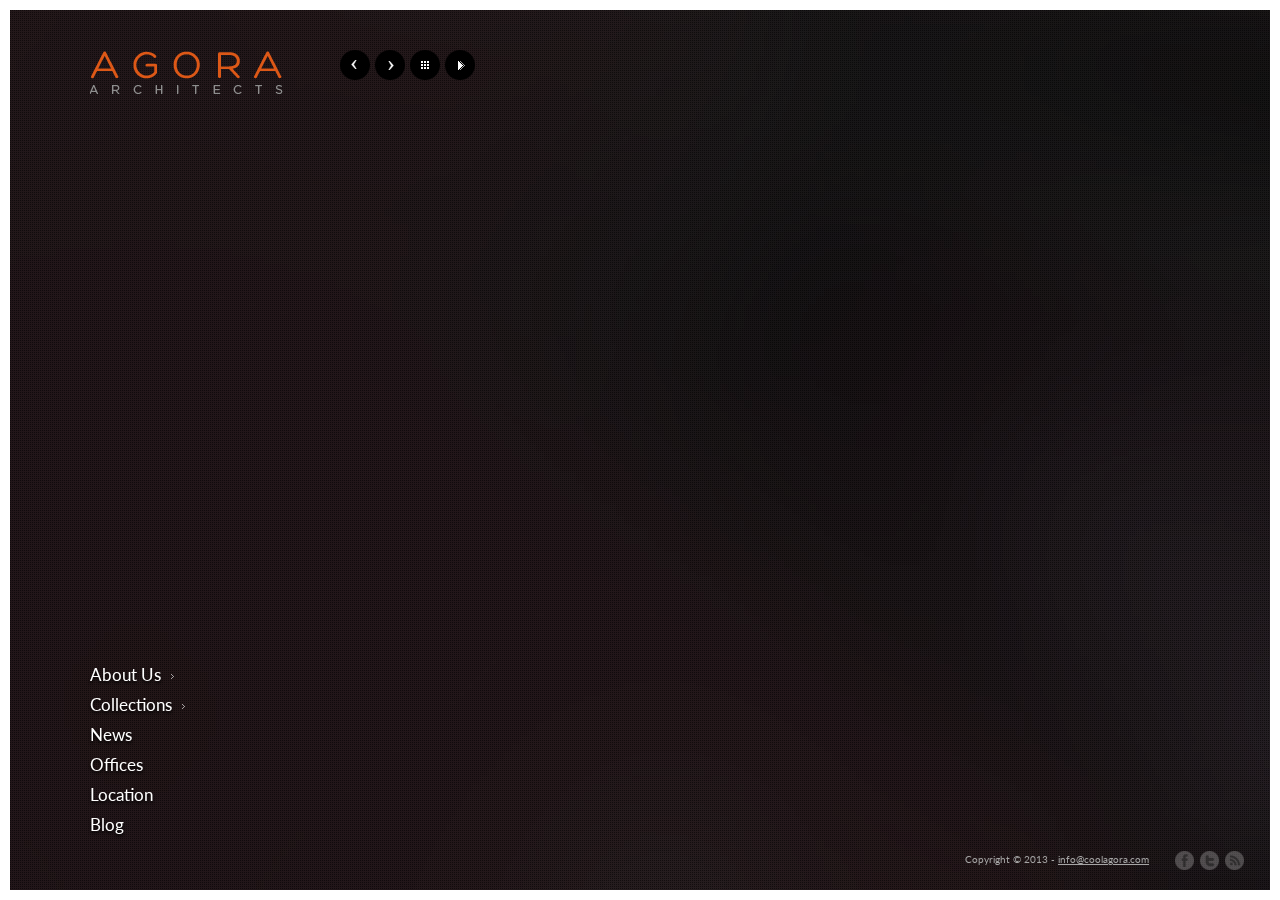
<file: fullscreen_gallery.html>
<!DOCTYPE HTML>
<!--[if IE 8 ]>    <html lang="en" class="ie8"> <![endif]--> 
<!--[if IE 9 ]>    <html lang="en" class="ie"> <![endif]--> 
<!--[if !IE]><!--> <html lang="en"> <!--<![endif]-->

<head>
	<meta charset="utf-8">
	<title>Agora - Html/jQuery template by pezflash</title>
	<meta name="description" content="Html - jQuery template by pezflash"/>
	<meta name="keywords" content=""/>
	<meta name="robots" content="index, follow"/>
	
	<!-- CSS -->
	<link rel="stylesheet" type="text/css" href="http://fonts.googleapis.com/css?family=Lato:300,300italic,400,400italic,700,700italic" />
	<link rel="stylesheet" type="text/css" href="js/vegas/jquery.vegas.css" />
	<link rel="stylesheet" type="text/css" href="js/tipsy/tipsy.css" />
	<link rel="stylesheet" type="text/css" href="js/prettyPhoto/css/prettyPhoto.css" media="all" />
	<link rel="stylesheet" type="text/css" href="js/superfish/superfish.css" media="screen" />
	<link rel="stylesheet" type="text/css" href="css/styles.css" />
	
	<!-- SCRIPTS -->
	<script type="text/javascript" src="js/jquery/jquery-1.9.1.min.js"></script>
	<script type="text/javascript" src="js/jquery/jquery-migrate-1.2.1.js"></script>
	<script type="text/javascript" src="js/jquery/jquery.easing.1.3.js"></script>
	<script type="text/javascript" src="js/vegas/jquery.vegas.js"></script>
	<script type="text/javascript" src="js/vegas/vegas.fullscreen.config.js"></script>
	<script type="text/javascript" src="js/tipsy/jquery.tipsy.js"></script>
	<script type="text/javascript" src="js/prettyPhoto/js/jquery.prettyPhoto.js"></script>
	<script type="text/javascript" src="js/superfish/hoverIntent.js"></script>
	<script type="text/javascript" src="js/superfish/superfish.js"></script>
	<script type="text/javascript" src="js/mdetect/mdetect.js"></script>
	<script type="text/javascript" src="js/global.js"></script>

	<!-- CUSTOM SCRIPTS FOR THIS PAGE -->
	<!-- FOR CUSTOM SCRIPT CHECK js/vegas/vegas.fullscreen.config.js -->

</head>


<body>

	<!-- GLOBAL BORDER -->
	<div id="left"></div>
	<div id="right"></div>
	<div id="top"></div>
	<div id="bottom"></div>

		

	<!-- HEADER --> 
	<div id="header">
		<a href="index.html"><img src="images/logo.png" alt="" title="Back to home" /></a>
	</div>



	<!-- FULLSCREEN GALLERY --> 
	<div id="fullscreen-gallery">

		<!-- NAVIGATION -->
		<div class="navi">
			<img src="images/fullscreen_gallery/prev_bt.png" alt="" class="prev" title="Previous" />
			<img src="images/fullscreen_gallery/next_bt.png" alt="" class="next" title="Next" />
			<img src="images/fullscreen_gallery/thumbs_bt.png" alt="" class="th" title="Open thumbnails" />
			<img src="images/fullscreen_gallery/play_bt.png" alt="" id="slideshow" class="playpause" title="Play slideshow" />
		</div>

		<!-- ITEMS --> 
		<div class="thumbs">
			<ul>
				<li><a href="images/fullscreen_gallery/background_1.jpg" data-valign="top" data-align="right"><img src="images/fullscreen_gallery/thumbnail_1.jpg" alt="thumbnail"/></a></li>
				<li><a href="images/fullscreen_gallery/background_2.jpg"><img src="images/fullscreen_gallery/thumbnail_2.jpg" alt="thumbnail"/></a></li>
				<li><a href="images/fullscreen_gallery/background_3.jpg"><img src="images/fullscreen_gallery/thumbnail_3.jpg" alt="thumbnail"/></a></li>
				<li><a href="images/fullscreen_gallery/background_4.jpg"><img src="images/fullscreen_gallery/thumbnail_4.jpg" alt="thumbnail"/></a></li>
				<li><a href="images/fullscreen_gallery/background_5.jpg" data-align="left"><img src="images/fullscreen_gallery/thumbnail_5.jpg" alt="thumbnail"/></a></li>
				<li><a href="images/fullscreen_gallery/background_6.jpg"><img src="images/fullscreen_gallery/thumbnail_6.jpg" alt="thumbnail"/></a></li>
				<li><a href="images/fullscreen_gallery/background_7.jpg" data-valign="top"><img src="images/fullscreen_gallery/thumbnail_7.jpg" alt="thumbnail"/></a></li>
			</ul>
			
			
		</div>

	</div>

	
	
	<!-- MENU -->
	<div id="menu">

			<ul id="sample-menu-3" class="sf-menu sf-vertical">

				<li>
					<a href="#a">About Us</a>
					<ul class="second_level">
						<li><a href="about_company.html">Company</a></li>
						<li><a href="about_team.html">Our Team</a></li>
						<li><a href="about_reel.html">Video Reel</a></li>
						<li><a href="about_events.html">Events Slider</a></li>

						<li>
							<a href="#">Sample of</a>
							<ul class="third_level">
								<li><a href="#">Third</a></li>
								<li><a href="#">level</a></li>
								<li><a href="#">menu</a></li>
							</ul>
						</li>
					</ul>
				</li>

				<li>
					<a href="#">Collections</a>
					<ul class="second_level">
						<li><a href="grid_gallery.html">Grid Gallery</a></li>
						<li><a href="horizontal_gallery.html">Horizontal Gallery</a></li>
						<li><a href="fullscreen_gallery.html" class="disabled">Fullscreen Gallery</a></li>
						<li><a href="video_gallery.html">Html5 Video Gallery</a></li>
					</ul>
				</li>

				<li><a href="news.html">News</a></li>
				<li><a href="offices.html">Offices</a></li>
				<li><a href="location.html">Location</a></li>
				<li><a href="blog.html">Blog</a></li>
			</ul>
	</div>
	


	<!-- FOOTER - COPYRIGHT & SOCIAL NETWORKS -->
	<div id="footer">
		<ul>
			<li class="copyright">Copyright © 2013 - <a href="mailto:info@coolagora.com">info@coolagora.com</a></li>
			<li><a href="http://www.facebook.com/pezflash" target="_blank" title="Facebook"><img src="images/icon_facebook.png" alt="facebook"/></a></li>
			<li><a href="http://www.twitter.com/pezflash" target="_blank" title="Twitter"><img src="images//icon_twitter.png" alt="twitter"/></a></li>
			<li><a href="http://themeforest.net/user/pezflash" target="_blank" title="RSS"><img src="images//icon_rss.png" alt="rss"/></a></li>
		</ul>
	</div>


</body>
</html>
</file>
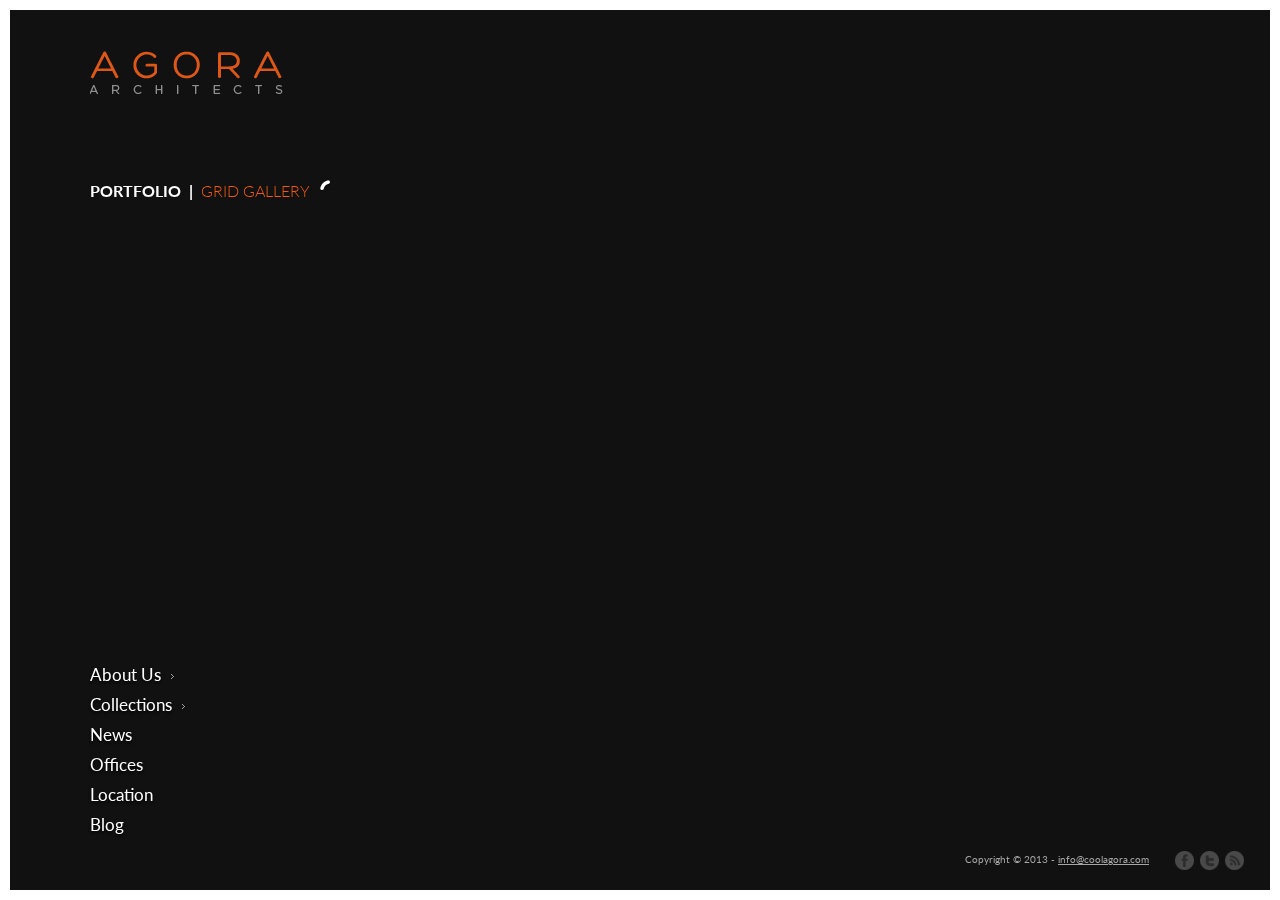
<file: grid_gallery.html>
<!DOCTYPE HTML>
<!--[if IE 8 ]>    <html lang="en" class="ie8"> <![endif]--> 
<!--[if IE 9 ]>    <html lang="en" class="ie"> <![endif]--> 
<!--[if !IE]><!--> <html lang="en"> <!--<![endif]-->

<head>
	<meta charset="utf-8">
	<title>Agora - Html/jQuery template by pezflash</title>
	<meta name="description" content="Html - jQuery template by pezflash"/>
	<meta name="keywords" content=""/>
	<meta name="robots" content="index, follow"/>
	
	<!-- CSS -->
	<link rel="stylesheet" type="text/css" href="http://fonts.googleapis.com/css?family=Lato:300,300italic,400,400italic,700,700italic" />
	<link rel="stylesheet" type="text/css" href="js/tipsy/tipsy.css" />
	<link rel="stylesheet" type="text/css" href="js/prettyPhoto/css/prettyPhoto.css" media="all" />
	<link rel="stylesheet" type="text/css" href="js/superfish/superfish.css" media="screen" />
	<link rel="stylesheet" type="text/css" href="css/styles.css" />
	
	<!-- SCRIPTS -->
	<script type="text/javascript" src="js/jquery/jquery-1.9.1.min.js"></script>
	<script type="text/javascript" src="js/jquery/jquery-migrate-1.2.1.js"></script>
	<script type="text/javascript" src="js/jquery/jquery.easing.1.3.js"></script>
	<script type="text/javascript" src="js/tipsy/jquery.tipsy.js"></script>
	<script type="text/javascript" src="js/prettyPhoto/js/jquery.prettyPhoto.js"></script>
	<script type="text/javascript" src="js/superfish/hoverIntent.js"></script>
	<script type="text/javascript" src="js/superfish/superfish.js"></script>
	<script type="text/javascript" src="js/montage/jquery.montage.min.js"></script>
	<script type="text/javascript" src="js/mdetect/mdetect.js"></script>
	<script type="text/javascript" src="js/global.js"></script>

	<!-- CUSTOM SCRIPTS FOR THIS PAGE -->
	<script type="text/javascript">
		$(document).ready(function() {
				
			//GRID THUMBS 
			var $container 	= $('#grid-gallery .gallery .container');
				$imgs		= $container.find('img').hide(),
				totalImgs	= $imgs.length,
				cnt			= 0;
				
			$imgs.each(function(i) {
				var $img	= $(this);
				$('<img/>').load(function() {
					++cnt;
					if( cnt === totalImgs ) {
						$imgs.show();
						$container.montage({
							liquid: false,
							fixedHeight: 150,
							fillLastRow: true
						});	
					}
				}).attr('src',$img.attr('src'));
			});

			//NAVIGATION
			var amount = 152;
			var i = 0;
			var numClicks = 4;

			$('#grid-gallery .navi .up').click(function() {
				if (i < 0) {
					i++;
					$('#grid-gallery .gallery .wrapper').animate({ top: amount*i }, 600, 'easeOutQuart');
				}
			});

			$('#grid-gallery .navi .down').click(function() {
				if (i >= -numClicks) {
					i--;
					$('#grid-gallery .gallery .wrapper').animate({ top: amount*i }, 600, 'easeOutQuart');
				}
			});

			//FADE IN DELAY ANIMATION
			$('#grid-gallery .preload').delay(2500).animate({ opacity:0 }, 500, 'easeOutQuad');
			$('#grid-gallery .gallery').delay(3000).animate({ opacity:1 }, 1000, 'easeOutQuad');
			$('#grid-gallery .navi').delay(3000).animate({ left:45 }, 500, 'easeOutQuad');

			//IMG ZOOM ICON
			generateHover($("#grid-gallery .gallery .container .rollover"));

		});
	</script>
</head>


<body>

	<!-- GLOBAL BORDER -->
	<div id="left"></div>
	<div id="right"></div>
	<div id="top"></div>
	<div id="bottom"></div>



	<!-- FULLSCREEN BACKGROUND -->
	<div id="backg">
		<img src="images/grid_gallery/background.jpg" class="bg">
	</div>


		
	<!-- HEADER --> 
	<div id="header">
		<a href="index.html"><img src="images/logo.png" alt="" title="Back to home" /></a>
	</div>

	
	<!-- GRID GALLERY --> 
	<div id="grid-gallery">

		<!-- BASE BAND --> 
		<!--<div class="base"></div>-->

		<!-- TITLE & SUBTITLE  -->
		<span class="title">PORTFOLIO&nbsp;&nbsp;|&nbsp;&nbsp;<span class="subtitle">GRID GALLERY</span></span>

		<!-- PRELOAD -->
		<div class="preload">
			<img src="images/preload2.gif" alt="" />
		</div>

		<!-- NAVIGATION -->
		<div class="navi">
			<img src="images/grid_gallery/up_bt.png" alt="" class="up" />
			<img src="images/grid_gallery/down_bt.png" alt="" class="down" />
		</div>

		<!-- GALLERY STUFF --> 
		<div class="gallery">

				<div class="container">
					<a href="images/grid_gallery/1.jpg" data-rel="prettyPhoto[gallery]" title="Image sample title" class="rollover"><img src="images/grid_gallery/1.jpg" alt="" /></a>
					<a href="images/grid_gallery/2.jpg" data-rel="prettyPhoto[gallery]" title="Image sample title" class="rollover"><img src="images/grid_gallery/2.jpg" alt="" /></a>
					<a href="images/grid_gallery/3.jpg" data-rel="prettyPhoto[gallery]" title="Image sample title" class="rollover"><img src="images/grid_gallery/3.jpg" alt="" /></a>
					<a href="images/grid_gallery/4.jpg" data-rel="prettyPhoto[gallery]" title="Image sample title" class="rollover"><img src="images/grid_gallery/4.jpg" alt="" /></a>
					<a href="images/grid_gallery/5.jpg" data-rel="prettyPhoto[gallery]" title="Image sample title" class="rollover"><img src="images/grid_gallery/5.jpg" alt="" /></a>
					<a href="images/grid_gallery/6.jpg" data-rel="prettyPhoto[gallery]" title="Image sample title" class="rollover"><img src="images/grid_gallery/6.jpg" alt="" /></a>
					<a href="images/grid_gallery/7.jpg" data-rel="prettyPhoto[gallery]" title="Image sample title" class="rollover"><img src="images/grid_gallery/7.jpg" alt="" /></a>
					<a href="images/grid_gallery/8.jpg" data-rel="prettyPhoto[gallery]" title="Image sample title" class="rollover"><img src="images/grid_gallery/8.jpg" alt="" /></a>
					<a href="images/grid_gallery/9.jpg" data-rel="prettyPhoto[gallery]" title="Image sample title" class="rollover"><img src="images/grid_gallery/9.jpg" alt="" /></a>
					<a href="images/grid_gallery/10.jpg" data-rel="prettyPhoto[gallery]" title="Image sample title" class="rollover"><img src="images/grid_gallery/10.jpg" alt="" /></a>
					<a href="images/grid_gallery/11.jpg" data-rel="prettyPhoto[gallery]" title="Image sample title" class="rollover"><img src="images/grid_gallery/11.jpg" alt="" /></a>
					<a href="images/grid_gallery/12.jpg" data-rel="prettyPhoto[gallery]" title="Image sample title" class="rollover"><img src="images/grid_gallery/12.jpg" alt="" /></a>
					<a href="images/grid_gallery/13.jpg" data-rel="prettyPhoto[gallery]" title="Image sample title" class="rollover"><img src="images/grid_gallery/13.jpg" alt="" /></a>
					<a href="images/grid_gallery/14.jpg" data-rel="prettyPhoto[gallery]" title="Image sample title" class="rollover"><img src="images/grid_gallery/14.jpg" alt="" /></a>
					<a href="images/grid_gallery/15.jpg" data-rel="prettyPhoto[gallery]" title="Image sample title" class="rollover"><img src="images/grid_gallery/15.jpg" alt="" /></a>
					<a href="images/grid_gallery/16.jpg" data-rel="prettyPhoto[gallery]" title="Image sample title" class="rollover"><img src="images/grid_gallery/16.jpg" alt="" /></a>
					<a href="images/grid_gallery/17.jpg" data-rel="prettyPhoto[gallery]" title="Image sample title" class="rollover"><img src="images/grid_gallery/17.jpg" alt="" /></a>
					<a href="images/grid_gallery/18.jpg" data-rel="prettyPhoto[gallery]" title="Image sample title" class="rollover"><img src="images/grid_gallery/18.jpg" alt="" /></a>
					<a href="images/grid_gallery/19.jpg" data-rel="prettyPhoto[gallery]" title="Image sample title" class="rollover"><img src="images/grid_gallery/19.jpg" alt="" /></a>
					<a href="images/grid_gallery/20.jpg" data-rel="prettyPhoto[gallery]" title="Image sample title" class="rollover"><img src="images/grid_gallery/20.jpg" alt="" /></a>
					<a href="images/grid_gallery/21.jpg" data-rel="prettyPhoto[gallery]" title="Image sample title" class="rollover"><img src="images/grid_gallery/21.jpg" alt="" /></a>
					<a href="images/grid_gallery/22.jpg" data-rel="prettyPhoto[gallery]" title="Image sample title" class="rollover"><img src="images/grid_gallery/22.jpg" alt="" /></a>
					<a href="images/grid_gallery/23.jpg" data-rel="prettyPhoto[gallery]" title="Image sample title" class="rollover"><img src="images/grid_gallery/23.jpg" alt="" /></a>
					<a href="images/grid_gallery/24.jpg" data-rel="prettyPhoto[gallery]" title="Image sample title" class="rollover"><img src="images/grid_gallery/24.jpg" alt="" /></a>
					<a href="images/grid_gallery/25.jpg" data-rel="prettyPhoto[gallery]" title="Image sample title" class="rollover"><img src="images/grid_gallery/25.jpg" alt="" /></a>
					<a href="images/grid_gallery/26.jpg" data-rel="prettyPhoto[gallery]" title="Image sample title" class="rollover"><img src="images/grid_gallery/26.jpg" alt="" /></a>
					<a href="images/grid_gallery/27.jpg" data-rel="prettyPhoto[gallery]" title="Image sample title" class="rollover"><img src="images/grid_gallery/27.jpg" alt="" /></a>
					<a href="images/grid_gallery/28.jpg" data-rel="prettyPhoto[gallery]" title="Image sample title" class="rollover"><img src="images/grid_gallery/28.jpg" alt="" /></a>
					<a href="images/grid_gallery/29.jpg" data-rel="prettyPhoto[gallery]" title="Image sample title" class="rollover"><img src="images/grid_gallery/29.jpg" alt="" /></a>
					<a href="images/grid_gallery/30.jpg" data-rel="prettyPhoto[gallery]" title="Image sample title" class="rollover"><img src="images/grid_gallery/30.jpg" alt="" /></a>
					<a href="images/grid_gallery/31.jpg" data-rel="prettyPhoto[gallery]" title="Image sample title" class="rollover"><img src="images/grid_gallery/31.jpg" alt="" /></a>
					<a href="images/grid_gallery/32.jpg" data-rel="prettyPhoto[gallery]" title="Image sample title" class="rollover"><img src="images/grid_gallery/32.jpg" alt="" /></a>
					<a href="images/grid_gallery/33.jpg" data-rel="prettyPhoto[gallery]" title="Image sample title" class="rollover"><img src="images/grid_gallery/33.jpg" alt="" /></a>
					<a href="images/grid_gallery/34.jpg" data-rel="prettyPhoto[gallery]" title="Image sample title" class="rollover"><img src="images/grid_gallery/34.jpg" alt="" /></a>
					<a href="images/grid_gallery/35.jpg" data-rel="prettyPhoto[gallery]" title="Image sample title" class="rollover"><img src="images/grid_gallery/35.jpg" alt="" /></a>
					<a href="images/grid_gallery/36.jpg" data-rel="prettyPhoto[gallery]" title="Image sample title" class="rollover"><img src="images/grid_gallery/36.jpg" alt="" /></a>
					<a href="images/grid_gallery/37.jpg" data-rel="prettyPhoto[gallery]" title="Image sample title" class="rollover"><img src="images/grid_gallery/37.jpg" alt="" /></a>
					<a href="images/grid_gallery/38.jpg" data-rel="prettyPhoto[gallery]" title="Image sample title" class="rollover"><img src="images/grid_gallery/38.jpg" alt="" /></a>
					<a href="images/grid_gallery/39.jpg" data-rel="prettyPhoto[gallery]" title="Image sample title" class="rollover"><img src="images/grid_gallery/39.jpg" alt="" /></a>
					<a href="images/grid_gallery/40.jpg" data-rel="prettyPhoto[gallery]" title="Image sample title" class="rollover"><img src="images/grid_gallery/40.jpg" alt="" /></a>
					<a href="images/grid_gallery/1.jpg" data-rel="prettyPhoto[gallery]" title="Image sample title" class="rollover"><img src="images/grid_gallery/1.jpg" alt="" /></a>
					<a href="images/grid_gallery/2.jpg" data-rel="prettyPhoto[gallery]" title="Image sample title" class="rollover"><img src="images/grid_gallery/2.jpg" alt="" /></a>
					<a href="images/grid_gallery/3.jpg" data-rel="prettyPhoto[gallery]" title="Image sample title" class="rollover"><img src="images/grid_gallery/3.jpg" alt="" /></a>
					<a href="images/grid_gallery/4.jpg" data-rel="prettyPhoto[gallery]" title="Image sample title" class="rollover"><img src="images/grid_gallery/4.jpg" alt="" /></a>
					<a href="images/grid_gallery/5.jpg" data-rel="prettyPhoto[gallery]" title="Image sample title" class="rollover"><img src="images/grid_gallery/5.jpg" alt="" /></a>
					<a href="images/grid_gallery/6.jpg" data-rel="prettyPhoto[gallery]" title="Image sample title" class="rollover"><img src="images/grid_gallery/6.jpg" alt="" /></a>
					<a href="images/grid_gallery/7.jpg" data-rel="prettyPhoto[gallery]" title="Image sample title" class="rollover"><img src="images/grid_gallery/7.jpg" alt="" /></a>
					<a href="images/grid_gallery/8.jpg" data-rel="prettyPhoto[gallery]" title="Image sample title" class="rollover"><img src="images/grid_gallery/8.jpg" alt="" /></a>
					<a href="images/grid_gallery/9.jpg" data-rel="prettyPhoto[gallery]" title="Image sample title" class="rollover"><img src="images/grid_gallery/9.jpg" alt="" /></a>
					<a href="images/grid_gallery/10.jpg" data-rel="prettyPhoto[gallery]" title="Image sample title" class="rollover"><img src="images/grid_gallery/10.jpg" alt="" /></a>
					<a href="images/grid_gallery/11.jpg" data-rel="prettyPhoto[gallery]" title="Image sample title" class="rollover"><img src="images/grid_gallery/11.jpg" alt="" /></a>
					<a href="images/grid_gallery/12.jpg" data-rel="prettyPhoto[gallery]" title="Image sample title" class="rollover"><img src="images/grid_gallery/12.jpg" alt="" /></a>
					<a href="images/grid_gallery/13.jpg" data-rel="prettyPhoto[gallery]" title="Image sample title" class="rollover"><img src="images/grid_gallery/13.jpg" alt="" /></a>
					<a href="images/grid_gallery/14.jpg" data-rel="prettyPhoto[gallery]" title="Image sample title" class="rollover"><img src="images/grid_gallery/14.jpg" alt="" /></a>
					<a href="images/grid_gallery/15.jpg" data-rel="prettyPhoto[gallery]" title="Image sample title" class="rollover"><img src="images/grid_gallery/15.jpg" alt="" /></a>
					<a href="images/grid_gallery/16.jpg" data-rel="prettyPhoto[gallery]" title="Image sample title" class="rollover"><img src="images/grid_gallery/16.jpg" alt="" /></a>
					<a href="images/grid_gallery/17.jpg" data-rel="prettyPhoto[gallery]" title="Image sample title" class="rollover"><img src="images/grid_gallery/17.jpg" alt="" /></a>
					<a href="images/grid_gallery/18.jpg" data-rel="prettyPhoto[gallery]" title="Image sample title" class="rollover"><img src="images/grid_gallery/18.jpg" alt="" /></a>
					<a href="images/grid_gallery/19.jpg" data-rel="prettyPhoto[gallery]" title="Image sample title" class="rollover"><img src="images/grid_gallery/19.jpg" alt="" /></a>
					<a href="images/grid_gallery/20.jpg" data-rel="prettyPhoto[gallery]" title="Image sample title" class="rollover"><img src="images/grid_gallery/20.jpg" alt="" /></a>
					<a href="images/grid_gallery/21.jpg" data-rel="prettyPhoto[gallery]" title="Image sample title" class="rollover"><img src="images/grid_gallery/21.jpg" alt="" /></a>
					<a href="images/grid_gallery/22.jpg" data-rel="prettyPhoto[gallery]" title="Image sample title" class="rollover"><img src="images/grid_gallery/22.jpg" alt="" /></a>
					<a href="images/grid_gallery/23.jpg" data-rel="prettyPhoto[gallery]" title="Image sample title" class="rollover"><img src="images/grid_gallery/23.jpg" alt="" /></a>
					<a href="images/grid_gallery/24.jpg" data-rel="prettyPhoto[gallery]" title="Image sample title" class="rollover"><img src="images/grid_gallery/24.jpg" alt="" /></a>
					<a href="images/grid_gallery/25.jpg" data-rel="prettyPhoto[gallery]" title="Image sample title" class="rollover"><img src="images/grid_gallery/25.jpg" alt="" /></a>
					<a href="images/grid_gallery/26.jpg" data-rel="prettyPhoto[gallery]" title="Image sample title" class="rollover"><img src="images/grid_gallery/26.jpg" alt="" /></a>
					<a href="images/grid_gallery/27.jpg" data-rel="prettyPhoto[gallery]" title="Image sample title" class="rollover"><img src="images/grid_gallery/27.jpg" alt="" /></a>
					<a href="images/grid_gallery/28.jpg" data-rel="prettyPhoto[gallery]" title="Image sample title" class="rollover"><img src="images/grid_gallery/28.jpg" alt="" /></a>
					<a href="images/grid_gallery/29.jpg" data-rel="prettyPhoto[gallery]" title="Image sample title" class="rollover"><img src="images/grid_gallery/29.jpg" alt="" /></a>
					<a href="images/grid_gallery/30.jpg" data-rel="prettyPhoto[gallery]" title="Image sample title" class="rollover"><img src="images/grid_gallery/30.jpg" alt="" /></a>
					<a href="images/grid_gallery/31.jpg" data-rel="prettyPhoto[gallery]" title="Image sample title" class="rollover"><img src="images/grid_gallery/31.jpg" alt="" /></a>
					<a href="images/grid_gallery/32.jpg" data-rel="prettyPhoto[gallery]" title="Image sample title" class="rollover"><img src="images/grid_gallery/32.jpg" alt="" /></a>
					<a href="images/grid_gallery/5.jpg" data-rel="prettyPhoto[gallery]" title="Image sample title" class="rollover"><img src="images/grid_gallery/6.jpg" alt="" /></a>
					<a href="images/grid_gallery/6.jpg" data-rel="prettyPhoto[gallery]" title="Image sample title" class="rollover"><img src="images/grid_gallery/7.jpg" alt="" /></a>
					<a href="images/grid_gallery/7.jpg" data-rel="prettyPhoto[gallery]" title="Image sample title" class="rollover"><img src="images/grid_gallery/8.jpg" alt="" /></a>
				</div>
		</div>

	</div>
	


	<!-- MENU -->
	<div id="menu">

			<ul id="sample-menu-3" class="sf-menu sf-vertical">

				<li>
					<a href="#a">About Us</a>
					<ul class="second_level">
						<li><a href="about_company.html">Company</a></li>
						<li><a href="about_team.html">Our Team</a></li>
						<li><a href="about_reel.html">Video Reel</a></li>
						<li><a href="about_events.html">Events Slider</a></li>

						<li>
							<a href="#">Sample of</a>
							<ul class="third_level">
								<li><a href="#">Third</a></li>
								<li><a href="#">level</a></li>
								<li><a href="#">menu</a></li>
							</ul>
						</li>
					</ul>
				</li>

				<li>
					<a href="#">Collections</a>
					<ul class="second_level">
						<li><a href="grid_gallery.html" class="disabled">Grid Gallery</a></li>
						<li><a href="horizontal_gallery.html">Horizontal Gallery</a></li>
						<li><a href="fullscreen_gallery.html">Fullscreen Gallery</a></li>
						<li><a href="video_gallery.html">Html5 Video Gallery</a></li>
					</ul>
				</li>

				<li><a href="news.html">News</a></li>
				<li><a href="offices.html">Offices</a></li>
				<li><a href="location.html">Location</a></li>
				<li><a href="blog.html">Blog</a></li>
			</ul>
	</div>
	


	<!-- FOOTER - COPYRIGHT & SOCIAL NETWORKS -->
	<div id="footer">
		<ul>
			<li class="copyright">Copyright © 2013 - <a href="mailto:info@coolagora.com">info@coolagora.com</a></li>
			<li><a href="http://www.facebook.com/pezflash" target="_blank" title="Facebook"><img src="images/icon_facebook.png" alt="facebook"/></a></li>
			<li><a href="http://www.twitter.com/pezflash" target="_blank" title="Twitter"><img src="images/icon_twitter.png" alt="twitter"/></a></li>
			<li><a href="http://themeforest.net/user/pezflash" target="_blank" title="RSS"><img src="images/icon_rss.png" alt="rss"/></a></li>
		</ul>
	</div>


</body>
</html>
</file>
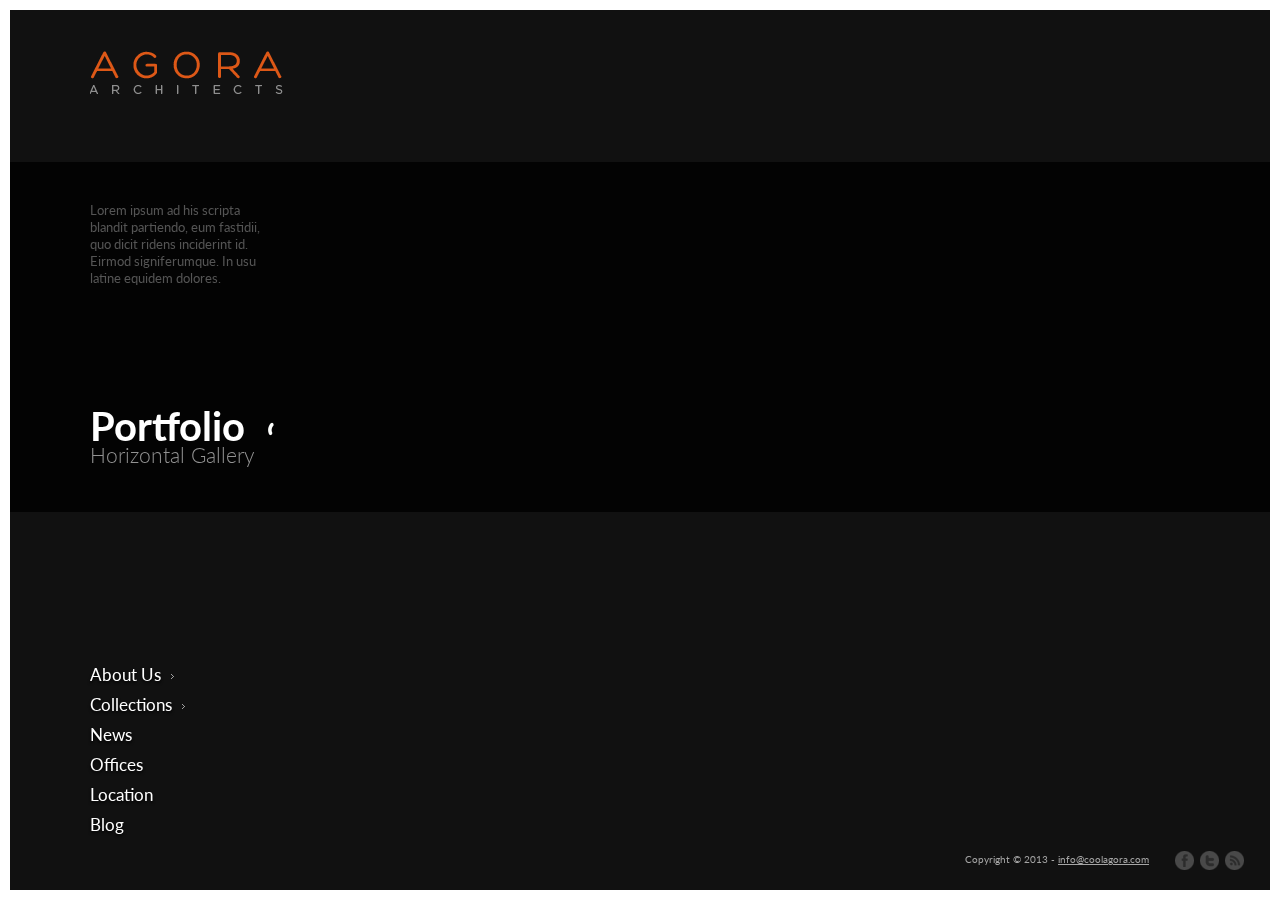
<file: horizontal_gallery.html>
<!DOCTYPE HTML>
<!--[if IE 8 ]>    <html lang="en" class="ie8"> <![endif]--> 
<!--[if IE 9 ]>    <html lang="en" class="ie"> <![endif]--> 
<!--[if !IE]><!--> <html lang="en"> <!--<![endif]-->
<head>
	<meta charset="utf-8">
	<title>Agora - Html/jQuery template by pezflash</title>
	<meta name="description" content="Html - jQuery template by pezflash"/>
	<meta name="keywords" content=""/>
	<meta name="robots" content="index, follow"/>
	
	<!-- CSS -->
	<link rel="stylesheet" type="text/css" href="http://fonts.googleapis.com/css?family=Lato:300,300italic,400,400italic,700,700italic" />
	<link rel="stylesheet" type="text/css" href="js/tipsy/tipsy.css" />
	<link rel="stylesheet" type="text/css" href="js/prettyPhoto/css/prettyPhoto.css" media="all" />
	<link rel="stylesheet" type="text/css" href="js/superfish/superfish.css" media="screen" />
	<link rel="stylesheet" type="text/css" href="css/styles.css" />
	
	<!-- GLOBAL SCRIPTS -->
	<script type="text/javascript" src="js/jquery/jquery-1.9.1.min.js"></script>
	<script type="text/javascript" src="js/jquery/jquery-migrate-1.2.1.js"></script>
	<script type="text/javascript" src="js/jquery/jquery.easing.1.3.js"></script>
	<script type="text/javascript" src="js/tipsy/jquery.tipsy.js"></script>
	<script type="text/javascript" src="js/prettyPhoto/js/jquery.prettyPhoto.js"></script>
	<script type="text/javascript" src="js/superfish/hoverIntent.js"></script>
	<script type="text/javascript" src="js/superfish/superfish.js"></script>
	<script type="text/javascript" src="js/jquery/jquery.mousewheel.min.js"></script>
	<script type="text/javascript" src="js/carouFredSel/jquery.carouFredSel-5.6.1.js"></script>
	<script type="text/javascript" src="js/mdetect/mdetect.js"></script>
	<script type="text/javascript" src="js/global.js"></script>

	<!-- CUSTOM SCRIPTS FOR THIS PAGE -->
	<script type="text/javascript">
		$(document).ready(function() {

			//GALLERY SCRIPT
			$('#horiz-gallery .gallery .images > div').carouFredSel({
					width: '100%',
					height: 350,
					align: false,
					auto: false,
					prev: '#horiz-gallery .gallery .navi .prev',
					next: '#horiz-gallery .gallery .navi .next',
					scroll: {
						easing: "easeOutQuart",
						mousewheel: true,
						duration: 600
					},
					items: {
						visible: 1,
						width: 'variable',
						height: 350
					}
			});

			//FADE IN DELAY ANIMATION
			$('#horiz-gallery .preload').delay(2500).animate({ opacity:0 }, 500, 'easeOutQuad');
			$('#horiz-gallery .gallery').delay(3000).animate({ opacity:1 }, 1000, 'easeOutQuad');
			$('#horiz-gallery .gallery .navi').delay(3400).animate({ opacity:1, left:321 }, 600, 'easeOutQuart');

		});
	</script>

</head>


<body>

	<!-- GLOBAL BORDER -->
	<div id="left"></div>
	<div id="right"></div>
	<div id="top"></div>
	<div id="bottom"></div>



	<!-- FULLSCREEN BACKGROUND -->
	<div id="backg">
		<img src="images/horizontal_gallery/background.jpg" class="bg">
	</div>


		
	<!-- HEADER --> 
	<div id="header">
		<a href="index.html"><img src="images/logo.png" alt="" title="Back to home" /></a>
	</div>


	
	<!-- HORIZONTAL GALLERY --> 
	<div id="horiz-gallery">

		<!-- BASE BAND -->
		<div class="base"></div>

		<!-- TITLE & SUBTITLE --> 
		<span class="title">Portfolio</span>
		<span class="subtitle">Horizontal Gallery</span>

		<!-- PRELOAD -->
		<div class="preload">
			<img src="images/preload2.gif" alt="" />
		</div>

		<!-- INTRO TEXT -->
		<span class="text">Lorem ipsum ad his scripta blandit partiendo, eum fastidii, quo dicit ridens inciderint id. Eirmod signiferumque. In usu latine equidem dolores.</span>

		<!-- GALLERY --> 
		<div class="gallery">

				<div class="images">
					<div>
						<a href="images/horizontal_gallery/img_01.jpg" data-rel="prettyPhoto[gallery]" title="Image sample title"><img src="images/horizontal_gallery/img_01.jpg" alt="" width="321" height="350" /></a>
						<iframe id="player1" src="http://player.vimeo.com/video/7240892?title=0&amp;byline=0&amp;portrait=0&amp;color=f05a11&amp;api=1&amp;player_id=player1" width="623" height="350"></iframe>
						<img src="images/horizontal_gallery/img_02.jpg" alt="" width="431" height="350" />				
						<img src="images/horizontal_gallery/img_03.jpg" alt="" width="500" height="350" />
						<img src="images/horizontal_gallery/img_04.jpg" alt="" width="500" height="350" />
					</div>
				</div>

				<div class="navi">
					<img src="images/horizontal_gallery/prev_bt.png" alt="" class="prev" />
					<img src="images/horizontal_gallery/next_bt.png" alt="" class="next" />
				</div>
		</div>

	</div>

		

	<!-- MENU -->
	<div id="menu">

			<ul id="sample-menu-3" class="sf-menu sf-vertical">

				<li>
					<a href="#a">About Us</a>
					<ul class="second_level">
						<li><a href="about_company.html">Company</a></li>
						<li><a href="about_team.html">Our Team</a></li>
						<li><a href="about_reel.html">Video Reel</a></li>
						<li><a href="about_events.html">Events Slider</a></li>

						<li>
							<a href="#">Sample of</a>
							<ul class="third_level">
								<li><a href="#">Third</a></li>
								<li><a href="#">level</a></li>
								<li><a href="#">menu</a></li>
							</ul>
						</li>
					</ul>
				</li>

				<li>
					<a href="#">Collections</a>
					<ul class="second_level">
						<li><a href="grid_gallery.html">Grid Gallery</a></li>
						<li><a href="horizontal_gallery.html" class="disabled">Horizontal Gallery</a></li>
						<li><a href="fullscreen_gallery.html">Fullscreen Gallery</a></li>
						<li><a href="video_gallery.html">Html5 Video Gallery</a></li>
					</ul>
				</li>

				<li><a href="news.html">News</a></li>
				<li><a href="offices.html">Offices</a></li>
				<li><a href="location.html">Location</a></li>
				<li><a href="blog.html">Blog</a></li>
			</ul>
	</div>
	


	<!-- FOOTER - COPYRIGHT & SOCIAL NETWORKS -->
	<div id="footer">
		<ul>
			<li class="copyright">Copyright © 2013 - <a href="mailto:info@coolagora.com">info@coolagora.com</a></li>
			<li><a href="http://www.facebook.com/pezflash" target="_blank" title="Facebook"><img src="images/icon_facebook.png" alt="facebook"/></a></li>
			<li><a href="http://www.twitter.com/pezflash" target="_blank" title="Twitter"><img src="images//icon_twitter.png" alt="twitter"/></a></li>
			<li><a href="http://themeforest.net/user/pezflash" target="_blank" title="RSS"><img src="images//icon_rss.png" alt="rss"/></a></li>
		</ul>
	</div>


</body>
</html>
</file>
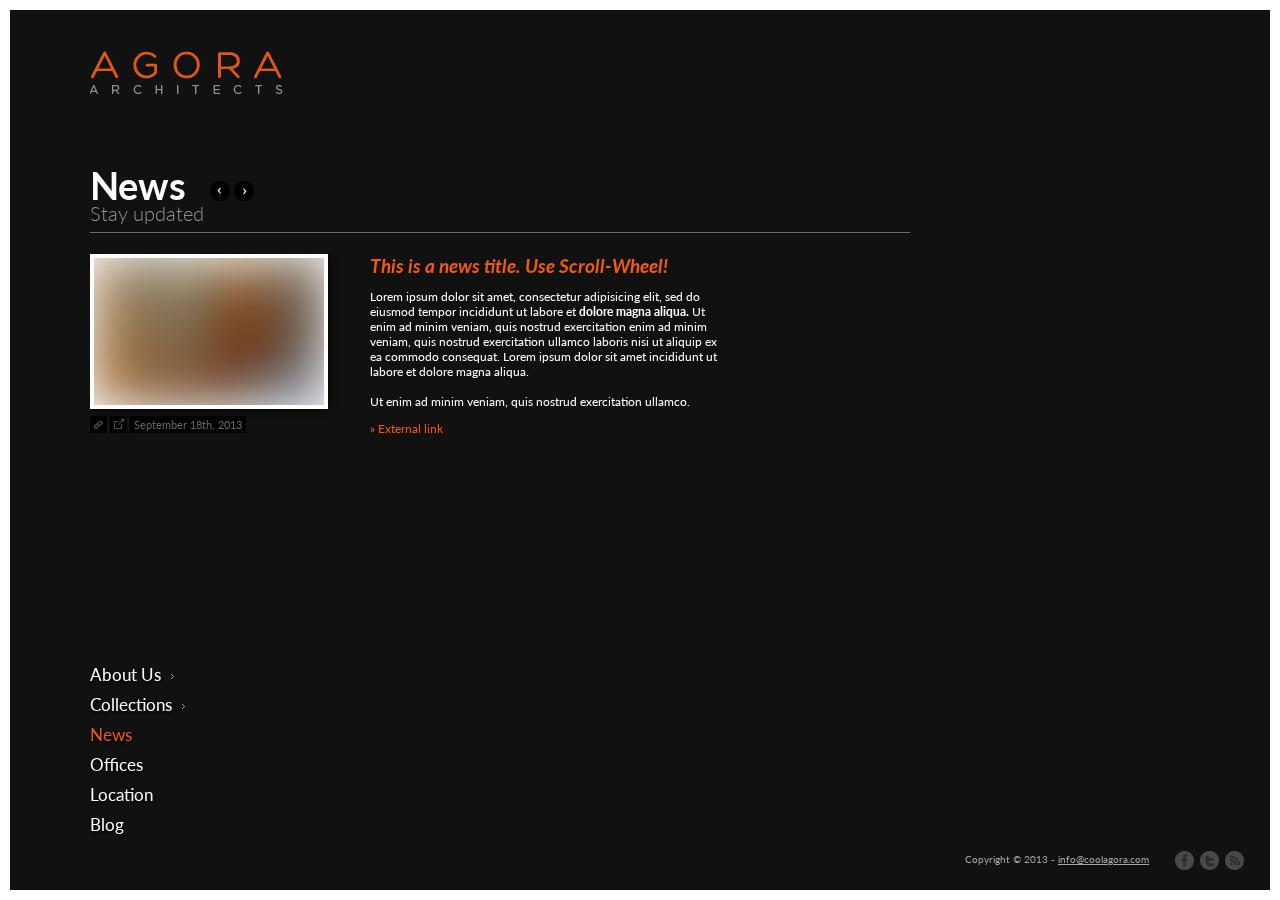
<file: news.html>
<!DOCTYPE HTML>
<!--[if IE 8 ]>    <html lang="en" class="ie8"> <![endif]--> 
<!--[if IE 9 ]>    <html lang="en" class="ie"> <![endif]--> 
<!--[if !IE]><!--> <html lang="en"> <!--<![endif]-->
<head>
	<meta charset="utf-8">
	<title>Agora - Html/jQuery template by pezflash</title>
	<meta name="description" content="Html - jQuery template by pezflash"/>
	<meta name="keywords" content=""/>
	<meta name="robots" content="index, follow"/>
	
	<!-- CSS -->
	<link rel="stylesheet" type="text/css" href="http://fonts.googleapis.com/css?family=Lato:300,300italic,400,400italic,700,700italic" />
	<link rel="stylesheet" type="text/css" href="js/tipsy/tipsy.css" type="text/css" />
	<link rel="stylesheet" type="text/css" href="js/prettyPhoto/css/prettyPhoto.css" media="all" />
	<link rel="stylesheet" type="text/css" href="js/superfish/superfish.css" media="screen" />
	<link rel="stylesheet" type="text/css" href="css/styles.css" />
	
	<!-- GLOBAL SCRIPTS -->
	<script type="text/javascript" src="js/jquery/jquery-1.9.1.min.js"></script>
	<script type="text/javascript" src="js/jquery/jquery-migrate-1.2.1.js"></script>
	<script type="text/javascript" src="js/jquery/jquery.easing.1.3.js"></script>
	<script type="text/javascript" src="js/tipsy/jquery.tipsy.js"></script>
	<script type="text/javascript" src="js/prettyPhoto/js/jquery.prettyPhoto.js"></script>
	<script type="text/javascript" src="js/superfish/hoverIntent.js"></script>
	<script type="text/javascript" src="js/superfish/superfish.js"></script>
	<script type="text/javascript" src="js/jquery/jquery.mousewheel.min.js"></script>
	<script type="text/javascript" src="js/jquery/jquery.touchwipe.js"></script>
	<script type="text/javascript" src="js/carouFredSel/jquery.carouFredSel-5.6.1.js"></script>
	<script type="text/javascript" src="js/mdetect/mdetect.js"></script>
	<script type="text/javascript" src="js/global.js"></script>

	<!-- CUSTOM SCRIPTS FOR THIS PAGE -->
	<script type="text/javascript">
		$(document).ready(function() {

			//TICKER FUNCTIONALITY
			var android = DetectAndroid();
			var ios = DetectIos();
			var swipe = false;
			if (android == true || ios == true) {
				swipe = true;
			};
			
			$('#news .ticker .carousel').carouFredSel({
					width: 800,
					height: 250,
					direction: 'top',
					items: 1,
					auto: false,
					prev: {
						button: '#news .ticker .navi .prev',
						key: "left"
					},
					next: {
						button: '#news .ticker .navi .next',
						key: "right"
					},
					scroll: {
						wipe: swipe,
						duration: 600,
						easing: "easeOutQuart",
						mousewheel: true,
						onBefore: function( oldI, newI ) {
							newI.children().css( 'opacity', 0 ).delay( 200 ).fadeTo( 300, 1 );
							oldI.children().fadeTo( 300, 0 );
						}
					}
			});

			//TOOLTIPS
			$("#news .ticker .carousel .item .links img").tipsy({ gravity: 'n', fade: true, offset: 8 });

		});
	</script>
</head>


<body>

	<!-- GLOBAL BORDER -->
	<div id="left"></div>
	<div id="right"></div>
	<div id="top"></div>
	<div id="bottom"></div>



	<!-- FULLSCREEN BACKGROUND -->
	<div id="backg">
		<img src="images/news/background.jpg" class="bg">
	</div>


		
	<!-- HEADER --> 
	<div id="header">
		<a href="index.html"><img src="images/logo.png" alt="" title="Back to home" /></a>
	</div>


	
	<!-- SHOPS --> 
	<div id="news">

		<!-- BASE BAND 
		<div class="base"></div>--> 

		<!-- TITLE & SUBTITLE --> 
		<span class="title">News</span>
		<span class="subtitle">Stay updated</span>

		<!-- DIVIDER --> 
		<div class="divider"></div>

		<!-- TICKER --> 
		<div class="ticker">

			<div class="navi">
				<img src="images/news/prev_bt.png" alt="" class="prev" />
				<img src="images/news/next_bt.png" alt="" class="next" />
			</div>

			<div class="carousel">
				<div class="item">
					<div class="image-data">
						<span class="image"><img src="images/news/img_01.jpg" border="0" /></span>				
						<span class="links"><a href="#"><img src="images/news/permalink.png" title="Permalink" /></a><a href="1"><img src="images/news/external.png" title="Go to site" /></a></span>
						<span class="date">September 18th, 2013</span>
					</div>
					<div class="text">
						<h3>This is a news title. Use Scroll-Wheel!</h3>
						<p>Lorem ipsum dolor sit amet, consectetur adipisicing elit, sed do eiusmod tempor incididunt ut labore et <strong>dolore magna aliqua.</strong> Ut enim ad minim veniam, quis nostrud exercitation enim ad minim veniam, quis nostrud exercitation ullamco laboris nisi ut aliquip ex ea commodo consequat. Lorem ipsum dolor sit amet incididunt ut labore et dolore magna aliqua.<br/><br/>Ut enim ad minim veniam, quis nostrud exercitation ullamco.</p>
						<a href="#">&raquo; External link</a>
					</div>
				</div>

				<div class="item">
					<div class="image-data">
						<span class="image"><img src="images/news/img_02.jpg" border="0" /></span>				
						<span class="links"><a href="#"><img src="images/news/permalink.png" title="Permalink" /></a><a href="1"><img src="images/news/external.png" title="Go to site" /></a></span>
						<span class="date">September 18th, 2014</span>
					</div>
					<div class="text">
						<h3>This is another news title</h3>
						<p>Lorem ipsum dolor sit amet, consectetur adipisicing elit, sed do eiusmod tempor incididunt ut labore et <strong>dolore magna aliqua.</strong> Ut enim ad minim veniam, quis nostrud exercitation enim ad minim veniam, quis nostrud exercitation ullamco laboris nisi ut aliquip ex ea commodo consequat.</p>
						<a href="#">&raquo; External link</a>
					</div>
				</div>

				<div class="item">
					<div class="image-data">
						<span class="image"><img src="images/news/img_03.jpg" border="0" /></span>				
						<span class="links"><a href="#"><img src="images/news/permalink.png" title="Permalink" /></a><a href="1"><img src="images/news/external.png" title="Go to site" /></a></span>
						<span class="date">September 18th, 2015</span>
					</div>
					<div class="text">
						<h3>This is a news title</h3>
						<p>Lorem ipsum dolor sit amet, consectetur adipisicing elit, sed do eiusmod tempor incididunt ut labore et <strong>dolore magna aliqua.</strong> Ut enim ad minim veniam, quis nostrud exercitation enim ad minim veniam, quis nostrud exercitation ullamco laboris nisi ut aliquip ex ea commodo consequat. Lorem ipsum dolor sit amet incididunt ut labore et dolore magna aliqua.<br/><br/>Ut enim ad minim veniam, quis nostrud exercitation ullamco.</p>
						<a href="#">&raquo; External link</a>
					</div>
				</div>
			</div>

		</div>

	</div>

		

	<!-- MENU -->
	<div id="menu">

			<ul id="sample-menu-3" class="sf-menu sf-vertical">

				<li>
					<a href="#a">About Us</a>
					<ul class="second_level">
						<li><a href="about_company.html">Company</a></li>
						<li><a href="about_team.html">Our Team</a></li>
						<li><a href="about_reel.html">Video Reel</a></li>
						<li><a href="about_events.html">Events Slider</a></li>

						<li>
							<a href="#">Sample of</a>
							<ul class="third_level">
								<li><a href="#">Third</a></li>
								<li><a href="#">level</a></li>
								<li><a href="#">menu</a></li>
							</ul>
						</li>
					</ul>
				</li>

				<li>
					<a href="#">Collections</a>
					<ul class="second_level">
						<li><a href="grid_gallery.html">Grid Gallery</a></li>
						<li><a href="horizontal_gallery.html">Horizontal Gallery</a></li>
						<li><a href="fullscreen_gallery.html">Fullscreen Gallery</a></li>
						<li><a href="video_gallery.html">Html5 Video Gallery</a></li>
					</ul>
				</li>

				<li><a href="news.html" class="disabled">News</a></li>
				<li><a href="offices.html">Offices</a></li>
				<li><a href="location.html">Location</a></li>
				<li><a href="blog.html">Blog</a></li>
			</ul>
	</div>
	


	<!-- FOOTER - COPYRIGHT & SOCIAL NETWORKS -->
	<div id="footer">
		<ul>
			<li class="copyright">Copyright © 2013 - <a href="mailto:info@coolagora.com">info@coolagora.com</a></li>
			<li><a href="http://www.facebook.com/pezflash" title="Facebook"><img src="images/icon_facebook.png" alt="facebook"/></a></li>
			<li><a href="http://www.twitter.com/pezflash" title="Twitter"><img src="images//icon_twitter.png" alt="twitter"/></a></li>
			<li><a href="http://themeforest.net/user/pezflash" title="RSS"><img src="images//icon_rss.png" alt="rss"/></a></li>
		</ul>
	</div>


</body>
</html>
</file>
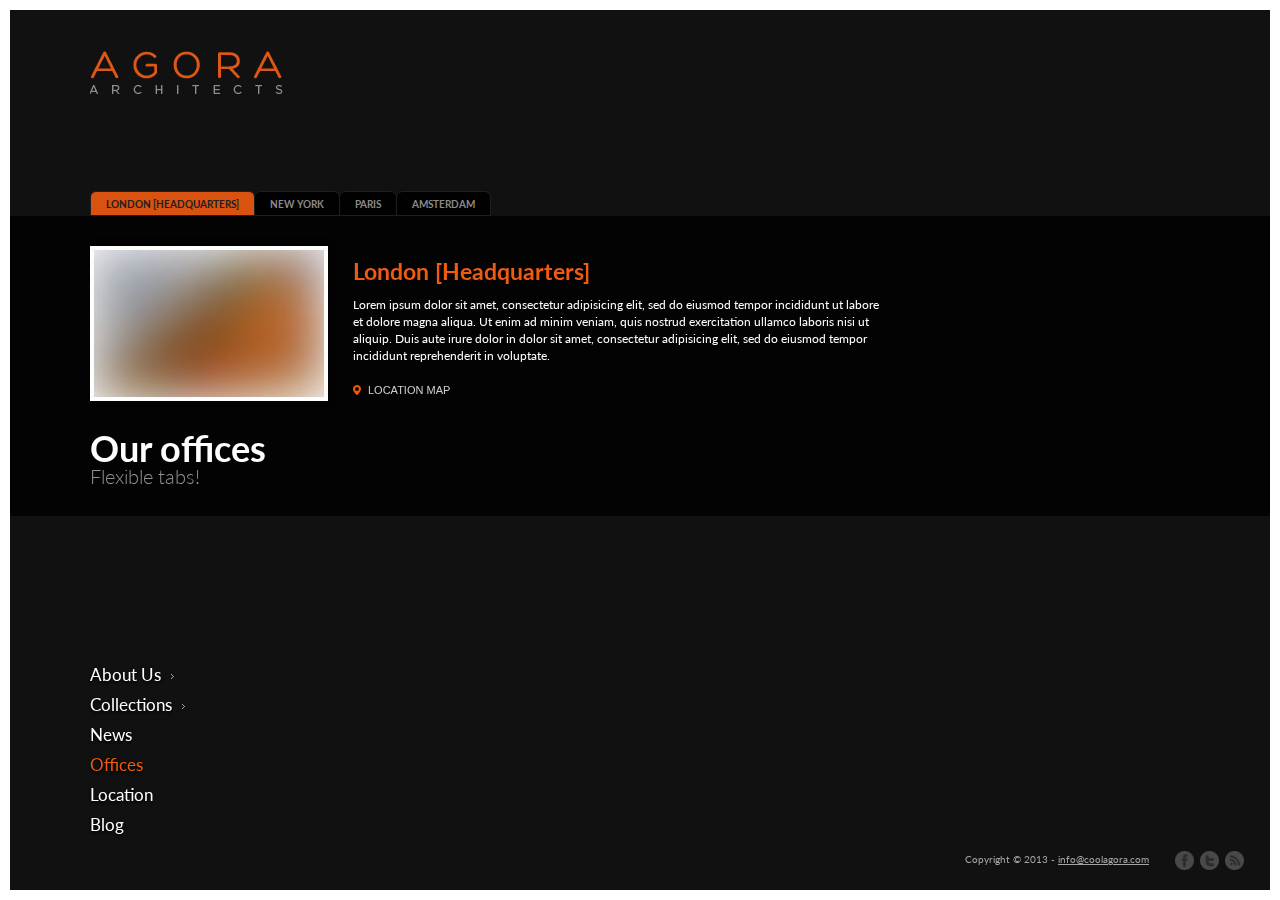
<file: offices.html>
<!DOCTYPE HTML>
<!--[if IE 8 ]>    <html lang="en" class="ie8"> <![endif]--> 
<!--[if IE 9 ]>    <html lang="en" class="ie"> <![endif]--> 
<!--[if !IE]><!--> <html lang="en"> <!--<![endif]-->

<head>
	<meta charset="utf-8">
	<title>Agora - Html/jQuery template by pezflash</title>
	<meta name="description" content="Html - jQuery template by pezflash"/>
	<meta name="keywords" content=""/>
	<meta name="robots" content="index, follow"/>
	
	<!-- CSS -->
	<link rel="stylesheet" type="text/css" href="http://fonts.googleapis.com/css?family=Lato:300,300italic,400,400italic,700,700italic" />
	<link rel="stylesheet" type="text/css" href="js/tipsy/tipsy.css" />
	<link rel="stylesheet" type="text/css" href="js/prettyPhoto/css/prettyPhoto.css" media="all" />
	<link rel="stylesheet" type="text/css" href="js/superfish/superfish.css" media="screen" />
	<link rel="stylesheet" type="text/css" href="css/styles.css" />
	
	<!-- GLOBAL SCRIPTS -->
	<script type="text/javascript" src="js/jquery/jquery-1.9.1.min.js"></script>
	<script type="text/javascript" src="js/jquery/jquery-migrate-1.2.1.js"></script>
	<script type="text/javascript" src="js/jquery/jquery.easing.1.3.js"></script>
	<script type="text/javascript" src="js/tipsy/jquery.tipsy.js"></script>
	<script type="text/javascript" src="js/prettyPhoto/js/jquery.prettyPhoto.js"></script>
	<script type="text/javascript" src="js/superfish/hoverIntent.js"></script>
	<script type="text/javascript" src="js/superfish/superfish.js"></script>
	<script type="text/javascript" src="js/jquery/jquery.touchwipe.js"></script>
	<script type="text/javascript" src="js/carouFredSel/jquery.carouFredSel-5.6.1.js"></script>
	<script type="text/javascript" src="js/mdetect/mdetect.js"></script>
	<script type="text/javascript" src="js/global.js"></script>

	<!-- CUSTOM SCRIPTS FOR THIS PAGE -->
	<script type="text/javascript">
		$(document).ready(function() {

			//TABS FUNCTIONALITY
			var android = DetectAndroid();
			var ios = DetectIos();
			var swipe = false;
			if (android == true || ios == true) {
				swipe = true;
			};
			
			$('#offices .mytabs .tabs').carouFredSel({
				circular: false,
				items: 1,
				auto: false,
				prev: {
					key: "left"
				},
				next: {
					key: "right"
				},
				pagination: {
					container: '#offices .mytabs .pager',
					anchorBuilder: function( nr, item ) {
						return '<a href="#">'+item.find('h3').text().toUpperCase()+'</a>';
					}
				},
				scroll: {
					wipe: swipe,
					onBefore: function( oldI, newI ) {
						newI.children().css( 'opacity', 0 ).delay( 300 ).fadeTo( 300, 1 );
						oldI.children().fadeTo( 300, 0 );
					}
				}
			});

			//IMG ZOOM ICON
			generateHover($("#offices .mytabs .tabs .rollover"));

		});
	</script>
</head>


<body>

	<!-- GLOBAL BORDER -->
	<div id="left"></div>
	<div id="right"></div>
	<div id="top"></div>
	<div id="bottom"></div>



	<!-- FULLSCREEN BACKGROUND -->
	<div id="backg">
		<img src="images/offices/background.jpg" class="bg">
	</div>


		
	<!-- HEADER --> 
	<div id="header">
		<a href="index.html"><img src="images/logo.png" alt="" title="Back to home" /></a>
	</div>


	
	<!-- OFFICES --> 
	<div id="offices">

		<!-- BASE BAND --> 
		<div class="base"></div>

		<!-- TITLE & SUBTITLE --> 
		<span class="title">Our offices</span>
		<span class="subtitle">Flexible tabs!</span>

		<!-- TABS --> 
		<div class="mytabs">

				<div class="pager"></div>
				<div class="tabs">
					<div>
						<a href="images/offices/office_big.jpg" data-rel="prettyPhoto" title="office sample 01" class="rollover"><img src="images/offices/office_img_1.jpg" alt="" width="238" height="155" class="image" /></a>
						<h3>London [Headquarters]</h3>
						<p>Lorem ipsum dolor sit amet, consectetur adipisicing elit, sed do eiusmod tempor incididunt ut labore et dolore magna aliqua. Ut enim ad minim veniam, quis nostrud exercitation ullamco laboris nisi ut aliquip. Duis aute irure dolor in dolor sit amet, consectetur adipisicing elit, sed do eiusmod tempor incididunt reprehenderit in voluptate.<br/><br/><a href="location.html" class="location-link">LOCATION MAP</a></p>
						
					</div>
					<div>
						<a href="images/offices/office_big.jpg" data-rel="prettyPhoto" title="office sample 01" class="rollover"><img src="images/offices/office_img_2.jpg" alt="" width="238" height="155" class="image" /></a>
						<h3>New York</h3>
						<p>Lorem ipsum dolor sit amet, consectetur adipisicing elit, sed do. Ut enim ad minim veniam, quis nostrud exercitation ullamco laboris nisi ut aliquip. Duis aute irure dolor in dolor sit amet, consectetur adipisicing elit, sed do eiusmod tempor eiusmod tempor incididunt ut labore et dolore magna aliqua incididunt reprehenderit in voluptate.<br/><br/><a href="location.html" class="location-link">LOCATION MAP</a></p>
					</div>
					<div>
						<a href="images/offices/office_big.jpg" data-rel="prettyPhoto" title="office sample 01" class="rollover"><img src="images/offices/office_img_3.jpg" alt="" width="238" height="155" class="image" /></a>
						<h3>Paris</h3>
						<p>Lorem ipsum dolor sit amet, consectetur adipisicing elit, sed do eiusmod tempor incididunt ut labore et dolore magna aliqua. Ut enim ad minim veniam, quis nostrud exercitation ullamco laboris nisi ut aliquip. Duis aute irure dolor in dolor sit amet, consectetur adipisicing elit, sed do eiusmod tempor incididunt reprehenderit in voluptate.<br/><br/><a href="location.html" class="location-link">LOCATION MAP</a></p>
					</div>
					<div>
						<a href="images/offices/office_big.jpg" data-rel="prettyPhoto" title="office sample 01" class="rollover"><img src="images/offices/office_img_4.jpg" alt="" width="238" height="155" class="image" /></a>
						<h3>Amsterdam</h3>
						<p>Lorem ipsum dolor sit amet, consectetur adipisicing elit, sed do eiusmod tempor incididunt ut labore et dolore magna aliqua. Ut enim ad minim veniam, quis nostrud exercitation ullamco laboris nisi ut aliquip. Duis aute irure dolor in dolor sit amet, consectetur adipisicing elit, sed do eiusmod tempor incididunt reprehenderit in voluptate.<br/><br/><a href="location.html" class="location-link">LOCATION MAP</a></p>
					</div>
				</div>
    
		</div>

	</div>

		

	<!-- MENU -->
	<div id="menu">

			<ul id="sample-menu-3" class="sf-menu sf-vertical">

				<li>
					<a href="#a">About Us</a>
					<ul class="second_level">
						<li><a href="about_company.html">Company</a></li>
						<li><a href="about_team.html">Our Team</a></li>
						<li><a href="about_reel.html">Video Reel</a></li>
						<li><a href="about_events.html">Events Slider</a></li>

						<li>
							<a href="#">Sample of</a>
							<ul class="third_level">
								<li><a href="#">Third</a></li>
								<li><a href="#">level</a></li>
								<li><a href="#">menu</a></li>
							</ul>
						</li>
					</ul>
				</li>

				<li>
					<a href="#">Collections</a>
					<ul class="second_level">
						<li><a href="grid_gallery.html">Grid Gallery</a></li>
						<li><a href="horizontal_gallery.html">Horizontal Gallery</a></li>
						<li><a href="fullscreen_gallery.html">Fullscreen Gallery</a></li>
						<li><a href="video_gallery.html">Html5 Video Gallery</a></li>
					</ul>
				</li>

				<li><a href="news.html">News</a></li>
				<li><a href="offices.html" class="disabled">Offices</a></li>
				<li><a href="location.html">Location</a></li>
				<li><a href="blog.html">Blog</a></li>
			</ul>
	</div>
	


	<!-- FOOTER - COPYRIGHT & SOCIAL NETWORKS -->
	<div id="footer">
		<ul>
			<li class="copyright">Copyright © 2013 - <a href="mailto:info@coolagora.com">info@coolagora.com</a></li>
			<li><a href="http://www.facebook.com/pezflash" target="_blank" title="Facebook"><img src="images/icon_facebook.png" alt="facebook"/></a></li>
			<li><a href="http://www.twitter.com/pezflash" target="_blank" title="Twitter"><img src="images//icon_twitter.png" alt="twitter"/></a></li>
			<li><a href="http://themeforest.net/user/pezflash" target="_blank" title="RSS"><img src="images//icon_rss.png" alt="rss"/></a></li>
		</ul>
	</div>


</body>
</html>
</file>
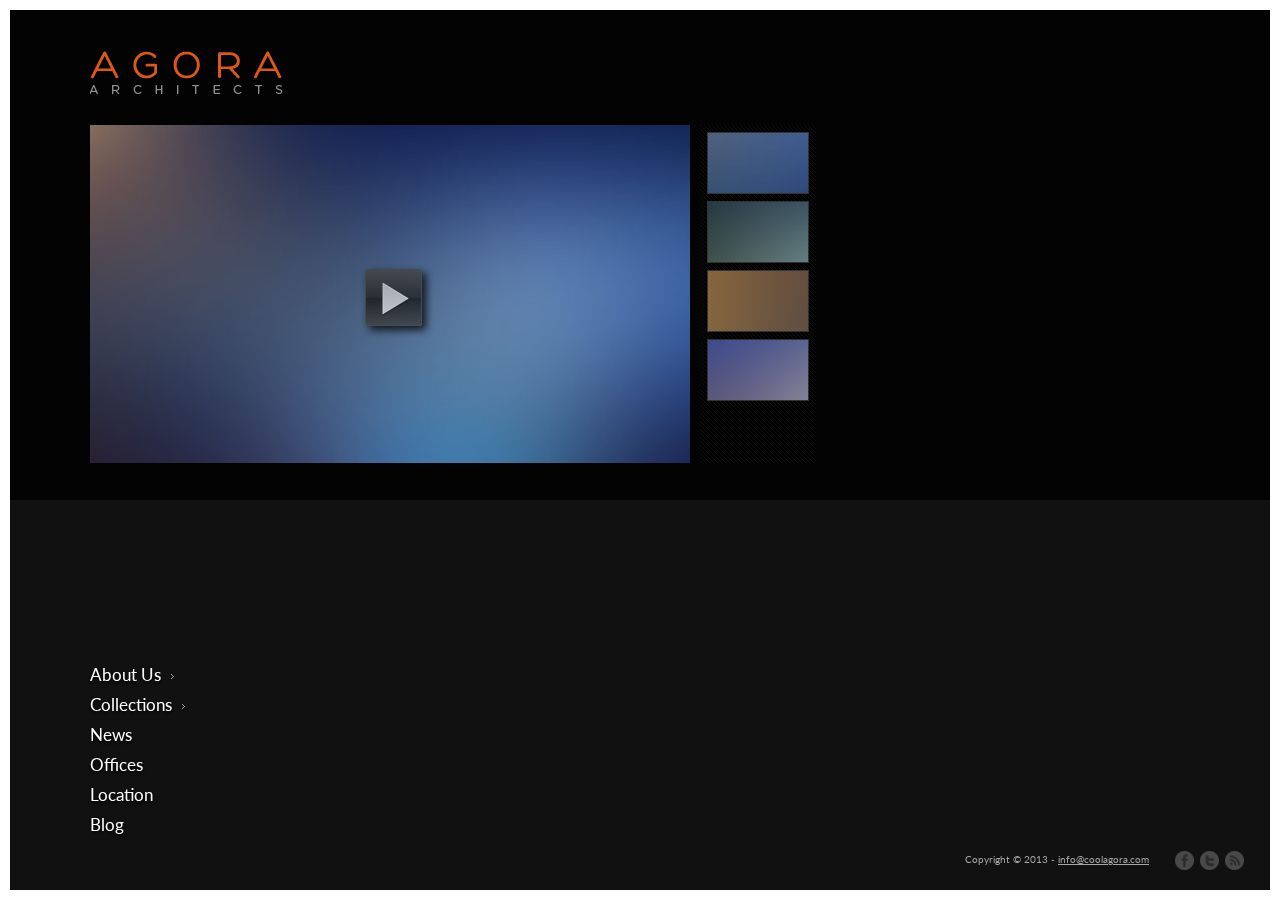
<file: video_gallery.html>
<!DOCTYPE HTML>
<!--[if IE 8 ]>    <html lang="en" class="ie8"> <![endif]--> 
<!--[if IE 9 ]>    <html lang="en" class="ie"> <![endif]--> 
<!--[if !IE]><!--> <html lang="en"> <!--<![endif]-->

<head>
	<meta charset="utf-8">
	<title>Agora - Html/jQuery template by pezflash</title>
	<meta name="description" content="Html - jQuery template by pezflash"/>
	<meta name="keywords" content=""/>
	<meta name="robots" content="index, follow"/>
	
	<!-- CSS -->
	<link rel="stylesheet" type="text/css" href="http://fonts.googleapis.com/css?family=Lato:300,300italic,400,400italic,700,700italic" />
	<link rel="stylesheet" type="text/css" href="js/tipsy/tipsy.css" />
	<link rel="stylesheet" type="text/css" href="js/prettyPhoto/css/prettyPhoto.css" media="all" />
	<link rel="stylesheet" type="text/css" href="js/superfish/superfish.css" media="screen" />
	<link rel="stylesheet" type="text/css" href="js/video/video-js.css" />
	<link rel="stylesheet" type="text/css" href="css/styles.css" />
	
	
	<!-- SCRIPTS -->
	<script type="text/javascript" src="js/jquery/jquery-1.9.1.min.js"></script>
	<script type="text/javascript" src="js/jquery/jquery-migrate-1.2.1.js"></script>
	<script type="text/javascript" src="js/jquery/jquery.easing.1.3.js"></script>
	<script type="text/javascript" src="js/tipsy/jquery.tipsy.js"></script>
	<script type="text/javascript" src="js/prettyPhoto/js/jquery.prettyPhoto.js"></script>
	<script type="text/javascript" src="js/superfish/hoverIntent.js"></script>
	<script type="text/javascript" src="js/superfish/superfish.js"></script>
	<script type="text/javascript" src="js/video/video.js"></script>
	<script type="text/javascript" src="js/video/playlist.js"></script>
	<script type="text/javascript" src="js/mdetect/mdetect.js"></script>
	<script type="text/javascript" src="js/global.js"></script>

</head>


<body>

	<!-- GLOBAL BORDER -->
	<div id="left"></div>
	<div id="right"></div>
	<div id="top"></div>
	<div id="bottom"></div>



	<!-- FULLSCREEN BACKGROUND -->
	<div id="backg">
		<img src="images/reel/background.jpg" class="bg">
	</div>


		
	<!-- HEADER --> 
	<div id="header">
		<a href="index.html"><img src="images/logo.png" alt="" title="Back to home" /></a>
	</div>


	
	<!-- VIDEO GALLERY --> 
	<div id="video-gallery">

		<!-- BASE BAND --> 
		<div class="base"></div>

		<!-- VIDEO PLAYER WITH PLAYLIST --> 
		<div class="player">
			<video id="vid1"
		         class="video-js vjs-default-skin"
		         controls
		         preload="auto"
		         width="600"
		         height="338"
		         poster="images/video_gallery/poster1.jpg"
		         data-setup='{
		           "playlist":[
		              {"thumb_url":"images/video_gallery/thumb1.jpg",
		               "poster_url":"",
		               "sources":[
		                 {"src":"images/video_gallery/sample_vid.mp4",
		                  "type":"video/mp4",
		                  "media":"",
		                  "title":""},
		                 {"src":"images/video_gallery/sample_vid.ogv",
		                  "type":"video/mp4",
		                  "media":"",
		                  "title":""
		              	 }
		               ]
		              },
		              {"thumb_url":"images/video_gallery/thumb2.jpg",
		               "poster_url":"",
		               "sources":[
		                 {"src":"images/video_gallery/sample_vid.mp4",
		                  "type":"video/mp4",
		                  "media":"",
		                  "title":""},
		                 {"src":"images/video_gallery/sample_vid.ogv",
		                  "type":"video/mp4",
		                  "media":"",
		                  "title":""
		              	 }
		                ]
		              },
		              {"thumb_url":"images/video_gallery/thumb3.jpg",
		               "poster_url":"",
		               "sources":[
		                 {"src":"images/video_gallery/sample_vid.mp4",
		                  "type":"video/mp4",
		                  "media":"",
		                  "title":""},
		                 {"src":"images/video_gallery/sample_vid.ogv",
		                  "type":"video/mp4",
		                  "media":"",
		                  "title":""
		              	 }
		                ]
		              },
		              {"thumb_url":"images/video_gallery/thumb4.jpg",
		               "poster_url":"",
		               "sources":[
		                 {"src":"images/video_gallery/sample_vid.mp4",
		                  "type":"video/mp4",
		                  "media":"",
		                  "title":""},
		                 {"src":"images/video_gallery/sample_vid.ogv",
		                  "type":"video/mp4",
		                  "media":"",
		                  "title":""
		              	 }
		                ]
		              }
		            ]
		          }'>
		    <source src="images/video_gallery/sample_vid.mp4" type='video/mp4'/>
		  </video>
		</div>

	</div>
	


	<!-- MENU -->
	<div id="menu">

			<ul id="sample-menu-3" class="sf-menu sf-vertical">

				<li>
					<a href="#a">About Us</a>
					<ul class="second_level">
						<li><a href="about_company.html">Company</a></li>
						<li><a href="about_team.html">Our Team</a></li>
						<li><a href="about_reel.html">Video Reel</a></li>
						<li><a href="about_events.html">Events Slider</a></li>

						<li>
							<a href="#">Sample of</a>
							<ul class="third_level">
								<li><a href="#">Third</a></li>
								<li><a href="#">level</a></li>
								<li><a href="#">menu</a></li>
							</ul>
						</li>
					</ul>
				</li>

				<li>
					<a href="#">Collections</a>
					<ul class="second_level">
						<li><a href="grid_gallery.html">Grid Gallery</a></li>
						<li><a href="horizontal_gallery.html">Horizontal Gallery</a></li>
						<li><a href="fullscreen_gallery.html">Fullscreen Gallery</a></li>
						<li><a href="video_gallery.html" class="disabled">Html5 Video Gallery</a></li>
					</ul>
				</li>

				<li><a href="news.html">News</a></li>
				<li><a href="offices.html">Offices</a></li>
				<li><a href="location.html">Location</a></li>
				<li><a href="blog.html">Blog</a></li>
			</ul>
	</div>
	


	<!-- FOOTER - COPYRIGHT & SOCIAL NETWORKS -->
	<div id="footer">
		<ul>
			<li class="copyright">Copyright © 2013 - <a href="mailto:info@coolagora.com">info@coolagora.com</a></li>
			<li><a href="http://www.facebook.com/pezflash" target="_blank" title="Facebook"><img src="images/icon_facebook.png" alt="facebook"/></a></li>
			<li><a href="http://www.twitter.com/pezflash" target="_blank" title="Twitter"><img src="images//icon_twitter.png" alt="twitter"/></a></li>
			<li><a href="http://themeforest.net/user/pezflash" target="_blank" title="RSS"><img src="images//icon_rss.png" alt="rss"/></a></li>
		</ul>
	</div>


</body>
</html>
</file>
<file: js/tipsy/tipsy.css>
.tipsy { padding: 5px; font-family: 'Arial', sans-serif; font-size: 11px; position: absolute; z-index: 100000; }
.tipsy-inner { padding: 5px 8px 4px 8px; background-color: black; color: white; max-width: 200px; text-align: center; }
.tipsy-inner { border-radius: 3px; -moz-border-radius:3px; -webkit-border-radius:3px; }
.tipsy-arrow { position: absolute; background: url('tipsy.gif') no-repeat top left; width: 9px; height: 5px; }
.tipsy-n .tipsy-arrow { top: 0; left: 50%; margin-left: -4px; }
.tipsy-nw .tipsy-arrow { top: 0; left: 10px; }
.tipsy-ne .tipsy-arrow { top: 0; right: 10px; }
.tipsy-s .tipsy-arrow { bottom: 0; left: 50%; margin-left: -4px; background-position: bottom left; }
.tipsy-sw .tipsy-arrow { bottom: 0; left: 10px; background-position: bottom left; }
.tipsy-se .tipsy-arrow { bottom: 0; right: 10px; background-position: bottom left; }
.tipsy-e .tipsy-arrow { top: 50%; margin-top: -4px; right: 0; width: 5px; height: 9px; background-position: top right; }
.tipsy-w .tipsy-arrow { top: 50%; margin-top: -4px; left: 0; width: 5px; height: 9px; }
</file>
<file: js/prettyPhoto/css/prettyPhoto.css>
/* ------------------------------------------------------------------------
	CUSTOM THEME / EDIT UP TO YOUR NEEDS
------------------------------------------------------------------------- */
	

	/* ----------------------------------
		AGORA Theme
	----------------------------------- */

	div.agora .pp_top,
	div.agora .pp_top .pp_middle,
	div.agora .pp_top .pp_left,
	div.agora .pp_top .pp_right,
	div.agora .pp_bottom,
	div.agora .pp_bottom .pp_left,
	div.agora .pp_bottom .pp_middle,
	div.agora .pp_bottom .pp_right { height: 13px; }
	
	div.agora .pp_top .pp_left { background: url(../images/agora/sprite.png) -78px -93px no-repeat; } /* Top left corner */
	div.agora .pp_top .pp_middle { background: url(../images/agora/sprite_x.png) top left repeat-x; } /* Top pattern/color */
	div.agora .pp_top .pp_right { background: url(../images/agora/sprite.png) -112px -93px no-repeat; } /* Top right corner */
	
	div.agora .pp_content .ppt { color: #f8f8f8; }
	div.agora .pp_content_container .pp_left { background: url(../images/agora/sprite_y.png) -7px 0 repeat-y; padding-left: 13px; }
	div.agora .pp_content_container .pp_right { background: url(../images/agora/sprite_y.png) top right repeat-y; padding-right: 13px; }
	div.agora .pp_content { background-color: #fff; } /* Content background */
	div.agora .pp_next:hover { background: url(../images/agora/sprite_next.png) center right  no-repeat; cursor: pointer; } /* Next button */
	div.agora .pp_previous:hover { background: url(../images/agora/sprite_prev.png) center left no-repeat; cursor: pointer; } /* Previous button */
	div.agora .pp_expand { background: url(../images/agora/sprite.png) 0 -29px no-repeat; cursor: pointer; width: 28px; height: 28px; } /* Expand button */
	div.agora .pp_expand:hover { background: url(../images/agora/sprite.png) 0 -56px no-repeat; cursor: pointer; } /* Expand button hover */
	div.agora .pp_contract { background: url(../images/agora/sprite.png) 0 -84px no-repeat; cursor: pointer; width: 28px; height: 28px; } /* Contract button */
	div.agora .pp_contract:hover { background: url(../images/agora/sprite.png) 0 -113px no-repeat; cursor: pointer; } /* Contract button hover */
	div.agora .pp_close { width: 30px; height: 30px; background: url(../images/agora/sprite.png) 2px 1px no-repeat; cursor: pointer; } /* Close button */
	div.agora #pp_full_res .pp_inline { color: #000; } 
	div.agora .pp_gallery ul li a { background: url(../images/agora/default_thumb.png) center center #f8f8f8; border:1px solid #aaa; }
	div.agora .pp_gallery ul li a:hover,
	div.agora .pp_gallery ul li.selected a { border-color: #fff; }
	div.agora .pp_social { margin-top: 7px; }

	div.agora .pp_gallery a.pp_arrow_previous,
	div.agora .pp_gallery a.pp_arrow_next { position: static; left: auto; }
	div.agora .pp_nav .pp_play,
	div.agora .pp_nav .pp_pause { background: url(../images/agora/sprite.png) -51px 1px no-repeat; height:23px; width:23px; }
	div.agora .pp_nav .pp_pause { background-position: -51px -29px; }
	div.agora .pp_details { position: relative; }
	div.agora a.pp_arrow_previous,
	div.agora a.pp_arrow_next { background: url(../images/agora/sprite.png) -31px -3px no-repeat; height: 17px; margin: 4px 0 0 0; width: 17px; }
	div.agora a.pp_arrow_next { left: 52px; background-position: -82px -3px; } /* The next arrow in the bottom nav */
	div.agora .pp_content_container .pp_details { margin-top: 5px; }
	div.agora .pp_nav { clear: none; height: 30px; width: 110px; position: relative; }
	div.agora .pp_nav .currentTextHolder{ font-style: italic; color:#999; font-size: 10px; left: 62px; line-height: 25px; margin: 0; padding: 0 0 0 10px; position: absolute; top: 2px; }
	
	div.agora .pp_close:hover, div.agora .pp_nav .pp_play:hover, div.agora .pp_nav .pp_pause:hover, div.agora .pp_arrow_next:hover, div.agora .pp_arrow_previous:hover { opacity:0.7; }

	div.agora .pp_description{ font-size: 11px; font-weight: bold; line-height: 13px; margin: 11px 50px 5px 0;}

	div.agora .pp_bottom .pp_left { background: url(../images/agora/sprite.png) -78px -127px no-repeat; } /* Bottom left corner */
	div.agora .pp_bottom .pp_middle { background: url(../images/agora/sprite_x.png) bottom left repeat-x; } /* Bottom pattern/color */
	div.agora .pp_bottom .pp_right { background: url(../images/agora/sprite.png) -112px -127px no-repeat; } /* Bottom right corner */

	div.agora .pp_loaderIcon { background: url(../images/agora/loader.gif) center center no-repeat; } /* Loader icon */



/* ------------------------------------------------------------------------
	Deafult PrettyPhoto CSS (do not change)
------------------------------------------------------------------------- */


	/* ----------------------------------
		Default Theme
	----------------------------------- */

	div.pp_default .pp_top,
	div.pp_default .pp_top .pp_middle,
	div.pp_default .pp_top .pp_left,
	div.pp_default .pp_top .pp_right,
	div.pp_default .pp_bottom,
	div.pp_default .pp_bottom .pp_left,
	div.pp_default .pp_bottom .pp_middle,
	div.pp_default .pp_bottom .pp_right { height: 13px; }
	
	div.pp_default .pp_top .pp_left { background: url(../images/prettyPhoto/default/sprite.png) -78px -93px no-repeat; } /* Top left corner */
	div.pp_default .pp_top .pp_middle { background: url(../images/prettyPhoto/default/sprite_x.png) top left repeat-x; } /* Top pattern/color */
	div.pp_default .pp_top .pp_right { background: url(../images/prettyPhoto/default/sprite.png) -112px -93px no-repeat; } /* Top right corner */
	
	div.pp_default .pp_content .ppt { color: #f8f8f8; }
	div.pp_default .pp_content_container .pp_left { background: url(../images/prettyPhoto/default/sprite_y.png) -7px 0 repeat-y; padding-left: 13px; }
	div.pp_default .pp_content_container .pp_right { background: url(../images/prettyPhoto/default/sprite_y.png) top right repeat-y; padding-right: 13px; }
	div.pp_default .pp_content { background-color: #fff; } /* Content background */
	div.pp_default .pp_next:hover { background: url(../images/prettyPhoto/default/sprite_next.png) center right  no-repeat; cursor: pointer; } /* Next button */
	div.pp_default .pp_previous:hover { background: url(../images/prettyPhoto/default/sprite_prev.png) center left no-repeat; cursor: pointer; } /* Previous button */
	div.pp_default .pp_expand { background: url(../images/prettyPhoto/default/sprite.png) 0 -29px no-repeat; cursor: pointer; width: 28px; height: 28px; } /* Expand button */
	div.pp_default .pp_expand:hover { background: url(../images/prettyPhoto/default/sprite.png) 0 -56px no-repeat; cursor: pointer; } /* Expand button hover */
	div.pp_default .pp_contract { background: url(../images/prettyPhoto/default/sprite.png) 0 -84px no-repeat; cursor: pointer; width: 28px; height: 28px; } /* Contract button */
	div.pp_default .pp_contract:hover { background: url(../images/prettyPhoto/default/sprite.png) 0 -113px no-repeat; cursor: pointer; } /* Contract button hover */
	div.pp_default .pp_close { width: 30px; height: 30px; background: url(../images/prettyPhoto/default/sprite.png) 2px 1px no-repeat; cursor: pointer; } /* Close button */
	div.pp_default #pp_full_res .pp_inline { color: #000; } 
	div.pp_default .pp_gallery ul li a { background: url(../images/prettyPhoto/default/default_thumb.png) center center #f8f8f8; border:1px solid #aaa; }
	div.pp_default .pp_gallery ul li a:hover,
	div.pp_default .pp_gallery ul li.selected a { border-color: #fff; }
	div.pp_default .pp_social { margin-top: 7px; }

	div.pp_default .pp_gallery a.pp_arrow_previous,
	div.pp_default .pp_gallery a.pp_arrow_next { position: static; left: auto; }
	div.pp_default .pp_nav .pp_play,
	div.pp_default .pp_nav .pp_pause { background: url(../images/prettyPhoto/default/sprite.png) -51px 1px no-repeat; height:30px; width:30px; }
	div.pp_default .pp_nav .pp_pause { background-position: -51px -29px; }
	div.pp_default .pp_details { position: relative; }
	div.pp_default a.pp_arrow_previous,
	div.pp_default a.pp_arrow_next { background: url(../images/prettyPhoto/default/sprite.png) -31px -3px no-repeat; height: 20px; margin: 4px 0 0 0; width: 20px; }
	div.pp_default a.pp_arrow_next { left: 52px; background-position: -82px -3px; } /* The next arrow in the bottom nav */
	div.pp_default .pp_content_container .pp_details { margin-top: 5px; }
	div.pp_default .pp_nav { clear: none; height: 30px; width: 110px; position: relative; }
	div.pp_default .pp_nav .currentTextHolder{ font-family: Georgia; font-style: italic; color:#999; font-size: 11px; left: 75px; line-height: 25px; margin: 0; padding: 0 0 0 10px; position: absolute; top: 2px; }
	
	div.pp_default .pp_close:hover, div.pp_default .pp_nav .pp_play:hover, div.pp_default .pp_nav .pp_pause:hover, div.pp_default .pp_arrow_next:hover, div.pp_default .pp_arrow_previous:hover { opacity:0.7; }

	div.pp_default .pp_description{ font-size: 11px; font-weight: bold; line-height: 14px; margin: 5px 50px 5px 0; }

	div.pp_default .pp_bottom .pp_left { background: url(../images/prettyPhoto/default/sprite.png) -78px -127px no-repeat; } /* Bottom left corner */
	div.pp_default .pp_bottom .pp_middle { background: url(../images/prettyPhoto/default/sprite_x.png) bottom left repeat-x; } /* Bottom pattern/color */
	div.pp_default .pp_bottom .pp_right { background: url(../images/prettyPhoto/default/sprite.png) -112px -127px no-repeat; } /* Bottom right corner */

	div.pp_default .pp_loaderIcon { background: url(../images/prettyPhoto/default/loader.gif) center center no-repeat; } /* Loader icon */

	
	/* ----------------------------------
		Light Rounded Theme
	----------------------------------- */


	div.light_rounded .pp_top .pp_left { background: url(../images/prettyPhoto/light_rounded/sprite.png) -88px -53px no-repeat; } /* Top left corner */
	div.light_rounded .pp_top .pp_middle { background: #fff; } /* Top pattern/color */
	div.light_rounded .pp_top .pp_right { background: url(../images/prettyPhoto/light_rounded/sprite.png) -110px -53px no-repeat; } /* Top right corner */
	
	div.light_rounded .pp_content .ppt { color: #000; }
	div.light_rounded .pp_content_container .pp_left,
	div.light_rounded .pp_content_container .pp_right { background: #fff; }
	div.light_rounded .pp_content { background-color: #fff; } /* Content background */
	div.light_rounded .pp_next:hover { background: url(../images/prettyPhoto/light_rounded/btnNext.png) center right  no-repeat; cursor: pointer; } /* Next button */
	div.light_rounded .pp_previous:hover { background: url(../images/prettyPhoto/light_rounded/btnPrevious.png) center left no-repeat; cursor: pointer; } /* Previous button */
	div.light_rounded .pp_expand { background: url(../images/prettyPhoto/light_rounded/sprite.png) -31px -26px no-repeat; cursor: pointer; } /* Expand button */
	div.light_rounded .pp_expand:hover { background: url(../images/prettyPhoto/light_rounded/sprite.png) -31px -47px no-repeat; cursor: pointer; } /* Expand button hover */
	div.light_rounded .pp_contract { background: url(../images/prettyPhoto/light_rounded/sprite.png) 0 -26px no-repeat; cursor: pointer; } /* Contract button */
	div.light_rounded .pp_contract:hover { background: url(../images/prettyPhoto/light_rounded/sprite.png) 0 -47px no-repeat; cursor: pointer; } /* Contract button hover */
	div.light_rounded .pp_close { width: 75px; height: 22px; background: url(../images/prettyPhoto/light_rounded/sprite.png) -1px -1px no-repeat; cursor: pointer; } /* Close button */
	div.light_rounded .pp_details { position: relative; }
	div.light_rounded .pp_description { margin-right: 85px; }
	div.light_rounded #pp_full_res .pp_inline { color: #000; } 
	div.light_rounded .pp_gallery a.pp_arrow_previous,
	div.light_rounded .pp_gallery a.pp_arrow_next { margin-top: 12px !important; }
	div.light_rounded .pp_nav .pp_play { background: url(../images/prettyPhoto/light_rounded/sprite.png) -1px -100px no-repeat; height: 15px; width: 14px; }
	div.light_rounded .pp_nav .pp_pause { background: url(../images/prettyPhoto/light_rounded/sprite.png) -24px -100px no-repeat; height: 15px; width: 14px; }

	div.light_rounded .pp_arrow_previous { background: url(../images/prettyPhoto/light_rounded/sprite.png) 0 -71px no-repeat; } /* The previous arrow in the bottom nav */
		div.light_rounded .pp_arrow_previous.disabled { background-position: 0 -87px; cursor: default; }
	div.light_rounded .pp_arrow_next { background: url(../images/prettyPhoto/light_rounded/sprite.png) -22px -71px no-repeat; } /* The next arrow in the bottom nav */
		div.light_rounded .pp_arrow_next.disabled { background-position: -22px -87px; cursor: default; }

	div.light_rounded .pp_bottom .pp_left { background: url(../images/prettyPhoto/light_rounded/sprite.png) -88px -80px no-repeat; } /* Bottom left corner */
	div.light_rounded .pp_bottom .pp_middle { background: #fff; } /* Bottom pattern/color */
	div.light_rounded .pp_bottom .pp_right { background: url(../images/prettyPhoto/light_rounded/sprite.png) -110px -80px no-repeat; } /* Bottom right corner */

	div.light_rounded .pp_loaderIcon { background: url(../images/prettyPhoto/light_rounded/loader.gif) center center no-repeat; } /* Loader icon */
	
	/* ----------------------------------
		Dark Rounded Theme
	----------------------------------- */
	
	div.dark_rounded .pp_top .pp_left { background: url(../images/prettyPhoto/dark_rounded/sprite.png) -88px -53px no-repeat; } /* Top left corner */
	div.dark_rounded .pp_top .pp_middle { background: url(../images/prettyPhoto/dark_rounded/contentPattern.png) top left repeat; } /* Top pattern/color */
	div.dark_rounded .pp_top .pp_right { background: url(../images/prettyPhoto/dark_rounded/sprite.png) -110px -53px no-repeat; } /* Top right corner */
	
	div.dark_rounded .pp_content_container .pp_left { background: url(../images/prettyPhoto/dark_rounded/contentPattern.png) top left repeat-y; } /* Left Content background */
	div.dark_rounded .pp_content_container .pp_right { background: url(../images/prettyPhoto/dark_rounded/contentPattern.png) top right repeat-y; } /* Right Content background */
	div.dark_rounded .pp_content { background: url(../images/prettyPhoto/dark_rounded/contentPattern.png) top left repeat; } /* Content background */
	div.dark_rounded .pp_next:hover { background: url(../images/prettyPhoto/dark_rounded/btnNext.png) center right  no-repeat; cursor: pointer; } /* Next button */
	div.dark_rounded .pp_previous:hover { background: url(../images/prettyPhoto/dark_rounded/btnPrevious.png) center left no-repeat; cursor: pointer; } /* Previous button */
	div.dark_rounded .pp_expand { background: url(../images/prettyPhoto/dark_rounded/sprite.png) -31px -26px no-repeat; cursor: pointer; } /* Expand button */
	div.dark_rounded .pp_expand:hover { background: url(../images/prettyPhoto/dark_rounded/sprite.png) -31px -47px no-repeat; cursor: pointer; } /* Expand button hover */
	div.dark_rounded .pp_contract { background: url(../images/prettyPhoto/dark_rounded/sprite.png) 0 -26px no-repeat; cursor: pointer; } /* Contract button */
	div.dark_rounded .pp_contract:hover { background: url(../images/prettyPhoto/dark_rounded/sprite.png) 0 -47px no-repeat; cursor: pointer; } /* Contract button hover */
	div.dark_rounded .pp_close { width: 75px; height: 22px; background: url(../images/prettyPhoto/dark_rounded/sprite.png) -1px -1px no-repeat; cursor: pointer; } /* Close button */
	div.dark_rounded .pp_details { position: relative; }
	div.dark_rounded .pp_description { margin-right: 85px; }
	div.dark_rounded .currentTextHolder { color: #c4c4c4; }
	div.dark_rounded .pp_description { color: #fff; }
	div.dark_rounded #pp_full_res .pp_inline { color: #fff; }
	div.dark_rounded .pp_gallery a.pp_arrow_previous,
	div.dark_rounded .pp_gallery a.pp_arrow_next { margin-top: 12px !important; }
	div.dark_rounded .pp_nav .pp_play { background: url(../images/prettyPhoto/dark_rounded/sprite.png) -1px -100px no-repeat; height: 15px; width: 14px; }
	div.dark_rounded .pp_nav .pp_pause { background: url(../images/prettyPhoto/dark_rounded/sprite.png) -24px -100px no-repeat; height: 15px; width: 14px; }

	div.dark_rounded .pp_arrow_previous { background: url(../images/prettyPhoto/dark_rounded/sprite.png) 0 -71px no-repeat; } /* The previous arrow in the bottom nav */
		div.dark_rounded .pp_arrow_previous.disabled { background-position: 0 -87px; cursor: default; }
	div.dark_rounded .pp_arrow_next { background: url(../images/prettyPhoto/dark_rounded/sprite.png) -22px -71px no-repeat; } /* The next arrow in the bottom nav */
		div.dark_rounded .pp_arrow_next.disabled { background-position: -22px -87px; cursor: default; }

	div.dark_rounded .pp_bottom .pp_left { background: url(../images/prettyPhoto/dark_rounded/sprite.png) -88px -80px no-repeat; } /* Bottom left corner */
	div.dark_rounded .pp_bottom .pp_middle { background: url(../images/prettyPhoto/dark_rounded/contentPattern.png) top left repeat; } /* Bottom pattern/color */
	div.dark_rounded .pp_bottom .pp_right { background: url(../images/prettyPhoto/dark_rounded/sprite.png) -110px -80px no-repeat; } /* Bottom right corner */

	div.dark_rounded .pp_loaderIcon { background: url(../images/prettyPhoto/dark_rounded/loader.gif) center center no-repeat; } /* Loader icon */
	
	
	/* ----------------------------------
		Dark Square Theme
	----------------------------------- */
	
	div.dark_square .pp_left ,
	div.dark_square .pp_middle,
	div.dark_square .pp_right,
	div.dark_square .pp_content { background: #000; }
	
	div.dark_square .currentTextHolder { color: #c4c4c4; }
	div.dark_square .pp_description { color: #fff; }
	div.dark_square .pp_loaderIcon { background: url(../images/prettyPhoto/dark_square/loader.gif) center center no-repeat; } /* Loader icon */
	
	div.dark_square .pp_expand { background: url(../images/prettyPhoto/dark_square/sprite.png) -31px -26px no-repeat; cursor: pointer; } /* Expand button */
	div.dark_square .pp_expand:hover { background: url(../images/prettyPhoto/dark_square/sprite.png) -31px -47px no-repeat; cursor: pointer; } /* Expand button hover */
	div.dark_square .pp_contract { background: url(../images/prettyPhoto/dark_square/sprite.png) 0 -26px no-repeat; cursor: pointer; } /* Contract button */
	div.dark_square .pp_contract:hover { background: url(../images/prettyPhoto/dark_square/sprite.png) 0 -47px no-repeat; cursor: pointer; } /* Contract button hover */
	div.dark_square .pp_close { width: 75px; height: 22px; background: url(../images/prettyPhoto/dark_square/sprite.png) -1px -1px no-repeat; cursor: pointer; } /* Close button */
	div.dark_square .pp_details { position: relative; }
	div.dark_square .pp_description { margin: 0 85px 0 0; }
	div.dark_square #pp_full_res .pp_inline { color: #fff; }
	div.dark_square .pp_gallery a.pp_arrow_previous,
	div.dark_square .pp_gallery a.pp_arrow_next { margin-top: 12px !important; }
	div.dark_square .pp_nav { clear: none; }
	div.dark_square .pp_nav .pp_play { background: url(../images/prettyPhoto/dark_square/sprite.png) -1px -100px no-repeat; height: 15px; width: 14px; }
	div.dark_square .pp_nav .pp_pause { background: url(../images/prettyPhoto/dark_square/sprite.png) -24px -100px no-repeat; height: 15px; width: 14px; }
	
	div.dark_square .pp_arrow_previous { background: url(../images/prettyPhoto/dark_square/sprite.png) 0 -71px no-repeat; } /* The previous arrow in the bottom nav */
		div.dark_square .pp_arrow_previous.disabled { background-position: 0 -87px; cursor: default; }
	div.dark_square .pp_arrow_next { background: url(../images/prettyPhoto/dark_square/sprite.png) -22px -71px no-repeat; } /* The next arrow in the bottom nav */
		div.dark_square .pp_arrow_next.disabled { background-position: -22px -87px; cursor: default; }
	
	div.dark_square .pp_next:hover { background: url(../images/prettyPhoto/dark_square/btnNext.png) center right  no-repeat; cursor: pointer; } /* Next button */
	div.dark_square .pp_previous:hover { background: url(../images/prettyPhoto/dark_square/btnPrevious.png) center left no-repeat; cursor: pointer; } /* Previous button */


	/* ----------------------------------
		Light Square Theme
	----------------------------------- */
	
	div.light_square .pp_left ,
	div.light_square .pp_middle,
	div.light_square .pp_right,
	div.light_square .pp_content { background: #fff; }
	
	div.light_square .pp_content .ppt { color: #000; }
	div.light_square .pp_expand { background: url(../images/prettyPhoto/light_square/sprite.png) -31px -26px no-repeat; cursor: pointer; } /* Expand button */
	div.light_square .pp_expand:hover { background: url(../images/prettyPhoto/light_square/sprite.png) -31px -47px no-repeat; cursor: pointer; } /* Expand button hover */
	div.light_square .pp_contract { background: url(../images/prettyPhoto/light_square/sprite.png) 0 -26px no-repeat; cursor: pointer; } /* Contract button */
	div.light_square .pp_contract:hover { background: url(../images/prettyPhoto/light_square/sprite.png) 0 -47px no-repeat; cursor: pointer; } /* Contract button hover */
	div.light_square .pp_close { width: 75px; height: 22px; background: url(../images/prettyPhoto/light_square/sprite.png) -1px -1px no-repeat; cursor: pointer; } /* Close button */
	div.light_square .pp_details { position: relative; }
	div.light_square .pp_description { margin-right: 85px; }
	div.light_square #pp_full_res .pp_inline { color: #000; }
	div.light_square .pp_gallery a.pp_arrow_previous,
	div.light_square .pp_gallery a.pp_arrow_next { margin-top: 12px !important; }
	div.light_square .pp_nav .pp_play { background: url(../images/prettyPhoto/light_square/sprite.png) -1px -100px no-repeat; height: 15px; width: 14px; }
	div.light_square .pp_nav .pp_pause { background: url(../images/prettyPhoto/light_square/sprite.png) -24px -100px no-repeat; height: 15px; width: 14px; }
	
	div.light_square .pp_arrow_previous { background: url(../images/prettyPhoto/light_square/sprite.png) 0 -71px no-repeat; } /* The previous arrow in the bottom nav */
		div.light_square .pp_arrow_previous.disabled { background-position: 0 -87px; cursor: default; }
	div.light_square .pp_arrow_next { background: url(../images/prettyPhoto/light_square/sprite.png) -22px -71px no-repeat; } /* The next arrow in the bottom nav */
		div.light_square .pp_arrow_next.disabled { background-position: -22px -87px; cursor: default; }
	
	div.light_square .pp_next:hover { background: url(../images/prettyPhoto/light_square/btnNext.png) center right  no-repeat; cursor: pointer; } /* Next button */
	div.light_square .pp_previous:hover { background: url(../images/prettyPhoto/light_square/btnPrevious.png) center left no-repeat; cursor: pointer; } /* Previous button */
	
	div.light_square .pp_loaderIcon { background: url(../images/prettyPhoto/light_rounded/loader.gif) center center no-repeat; } /* Loader icon */


	/* ----------------------------------
		Facebook style Theme
	----------------------------------- */
	
	div.facebook .pp_top .pp_left { background: url(../images/prettyPhoto/facebook/sprite.png) -88px -53px no-repeat; } /* Top left corner */
	div.facebook .pp_top .pp_middle { background: url(../images/prettyPhoto/facebook/contentPatternTop.png) top left repeat-x; } /* Top pattern/color */
	div.facebook .pp_top .pp_right { background: url(../images/prettyPhoto/facebook/sprite.png) -110px -53px no-repeat; } /* Top right corner */
	
	div.facebook .pp_content .ppt { color: #000; }
	div.facebook .pp_content_container .pp_left { background: url(../images/prettyPhoto/facebook/contentPatternLeft.png) top left repeat-y; } /* Content background */
	div.facebook .pp_content_container .pp_right { background: url(../images/prettyPhoto/facebook/contentPatternRight.png) top right repeat-y; } /* Content background */
	div.facebook .pp_content { background: #fff; } /* Content background */
	div.facebook .pp_expand { background: url(../images/prettyPhoto/facebook/sprite.png) -31px -26px no-repeat; cursor: pointer; } /* Expand button */
	div.facebook .pp_expand:hover { background: url(../images/prettyPhoto/facebook/sprite.png) -31px -47px no-repeat; cursor: pointer; } /* Expand button hover */
	div.facebook .pp_contract { background: url(../images/prettyPhoto/facebook/sprite.png) 0 -26px no-repeat; cursor: pointer; } /* Contract button */
	div.facebook .pp_contract:hover { background: url(../images/prettyPhoto/facebook/sprite.png) 0 -47px no-repeat; cursor: pointer; } /* Contract button hover */
	div.facebook .pp_close { width: 22px; height: 22px; background: url(../images/prettyPhoto/facebook/sprite.png) -1px -1px no-repeat; cursor: pointer; } /* Close button */
	div.facebook .pp_details { position: relative; }
	div.facebook .pp_description { margin: 0 37px 0 0; }
	div.facebook #pp_full_res .pp_inline { color: #000; } 
	div.facebook .pp_loaderIcon { background: url(../images/prettyPhoto/facebook/loader.gif) center center no-repeat; } /* Loader icon */
	
	div.facebook .pp_arrow_previous { background: url(../images/prettyPhoto/facebook/sprite.png) 0 -71px no-repeat; height: 22px; margin-top: 0; width: 22px; } /* The previous arrow in the bottom nav */
		div.facebook .pp_arrow_previous.disabled { background-position: 0 -96px; cursor: default; }
	div.facebook .pp_arrow_next { background: url(../images/prettyPhoto/facebook/sprite.png) -32px -71px no-repeat; height: 22px; margin-top: 0; width: 22px; } /* The next arrow in the bottom nav */
		div.facebook .pp_arrow_next.disabled { background-position: -32px -96px; cursor: default; }
	div.facebook .pp_nav { margin-top: 0; }
	div.facebook .pp_nav p { font-size: 15px; padding: 0 3px 0 4px; }
	div.facebook .pp_nav .pp_play { background: url(../images/prettyPhoto/facebook/sprite.png) -1px -123px no-repeat; height: 22px; width: 22px; }
	div.facebook .pp_nav .pp_pause { background: url(../images/prettyPhoto/facebook/sprite.png) -32px -123px no-repeat; height: 22px; width: 22px; }
	
	div.facebook .pp_next:hover { background: url(../images/prettyPhoto/facebook/btnNext.png) center right no-repeat; cursor: pointer; } /* Next button */
	div.facebook .pp_previous:hover { background: url(../images/prettyPhoto/facebook/btnPrevious.png) center left no-repeat; cursor: pointer; } /* Previous button */
	
	div.facebook .pp_bottom .pp_left { background: url(../images/prettyPhoto/facebook/sprite.png) -88px -80px no-repeat; } /* Bottom left corner */
	div.facebook .pp_bottom .pp_middle { background: url(../images/prettyPhoto/facebook/contentPatternBottom.png) top left repeat-x; } /* Bottom pattern/color */
	div.facebook .pp_bottom .pp_right { background: url(../images/prettyPhoto/facebook/sprite.png) -110px -80px no-repeat; } /* Bottom right corner */


/* ------------------------------------------------------------------------
	DO NOT CHANGE
------------------------------------------------------------------------- */

	div.pp_pic_holder a:focus { outline:none; }

	div.pp_overlay {
		background: #000;
		display: none;
		left: 0;
		position: absolute;
		top: 0;
		width: 100%;
		z-index: 9500;
	}
	
	div.pp_pic_holder {
		display: none;
		position: absolute;
		width: 100px;
		z-index: 10000;
	}

		
		.pp_top {
			height: 20px;
			position: relative;
		}
			* html .pp_top { padding: 0 20px; }
		
			.pp_top .pp_left {
				height: 20px;
				position: absolute;
				width: 20px;
			}
			.pp_top .pp_middle {
				height: 20px;
				left: 20px;
				position: absolute;
				right: 20px;
			}
				* html .pp_top .pp_middle {
					left: 0;
					position: static;
				}
			
			.pp_top .pp_right {
				height: 20px;
				left: auto;
				position: absolute;
				right: 0;
				top: 0;
				width: 20px;
			}
		
		.pp_content { height: 40px; min-width: 40px; }
		* html .pp_content { width: 40px; }
		
		.pp_fade { display: none; }
		
		.pp_content_container {
			position: relative;
			text-align: left;
			width: 100%;
		}
		
			.pp_content_container .pp_left { padding-left: 20px; }
			.pp_content_container .pp_right { padding-right: 20px; }
		
			.pp_content_container .pp_details {
				float: left;
				margin: 10px 0 2px 0;
			}
				.pp_description {
					display: none;
					margin: 0;
				}
				
				.pp_social { float: left; margin: 0; }
				.pp_social .facebook { float: left; margin-left: 5px; width: 55px; overflow: hidden; }
				.pp_social .twitter { float: left; }
				
				.pp_nav {
					clear: right;
					float: left;
					margin: 3px 10px 0 0;
				}
				
					.pp_nav p {
						float: left;
						margin: 2px 4px;
						white-space: nowrap;
					}
					
					.pp_nav .pp_play,
					.pp_nav .pp_pause {
						float: left;
						margin-right: 4px;
						text-indent: -10000px;
					}
				
					a.pp_arrow_previous,
					a.pp_arrow_next {
						display: block;
						float: left;
						height: 15px;
						margin-top: 3px;
						overflow: hidden;
						text-indent: -10000px;
						width: 14px;
					}
		
		.pp_hoverContainer {
			position: absolute;
			top: 0;
			width: 100%;
			z-index: 2000;
		}
		
		.pp_gallery {
			display: none;
			left: 50%;
			margin-top: -50px;
			position: absolute;
			z-index: 10000;
		}
		
			.pp_gallery div {
				float: left;
				overflow: hidden;
				position: relative;
			}
			
			.pp_gallery ul {
				float: left;
				height: 35px;
				margin: 0 0 0 5px;
				padding: 0;
				position: relative;
				white-space: nowrap;
			}
			
			.pp_gallery ul a {
				border: 1px #000 solid;
				border: 1px rgba(0,0,0,0.5) solid;
				display: block;
				float: left;
				height: 33px;
				overflow: hidden;
			}
			
			.pp_gallery ul a:hover,
			.pp_gallery li.selected a { border-color: #fff; }
			
			.pp_gallery ul a img { border: 0; }
			
			.pp_gallery li {
				display: block;
				float: left;
				margin: 0 5px 0 0;
				padding: 0;
			}
			
			.pp_gallery li.default a {
				background: url(../images/prettyPhoto/facebook/default_thumbnail.gif) 0 0 no-repeat;
				display: block;
				height: 33px;
				width: 50px;
			}
			
			.pp_gallery li.default a img { display: none; }
			
			.pp_gallery .pp_arrow_previous,
			.pp_gallery .pp_arrow_next {
				margin-top: 7px !important;
			}
		
		a.pp_next {
			background: url(../images/prettyPhoto/light_rounded/btnNext.png) 10000px 10000px no-repeat;
			display: block;
			float: right;
			height: 100%;
			text-indent: -10000px;
			width: 49%;
		}
			
		a.pp_previous {
			background: url(../images/prettyPhoto/light_rounded/btnNext.png) 10000px 10000px no-repeat;
			display: block;
			float: left;
			height: 100%;
			text-indent: -10000px;
			width: 49%;
		}
		
		a.pp_expand,
		a.pp_contract {
			cursor: pointer;
			display: none;
			height: 20px;	
			position: absolute;
			right: 30px;
			text-indent: -10000px;
			top: 10px;
			width: 20px;
			z-index: 20000;
		}
			
		a.pp_close {
			position: absolute;
			right: -7px;
			top: 3px; 
			display: block;
			line-height: 2px;
			text-indent: -10000px;
		}
		
		.pp_bottom {
			height: 20px;
			position: relative;
		}
			* html .pp_bottom { padding: 0 20px; }
			
			.pp_bottom .pp_left {
				height: 20px;
				left: 0;
				position: absolute;
				width: 20px;
			}
			.pp_bottom .pp_middle {
				height: 20px;
				left: 20px;
				position: absolute;
				right: 20px;
			}
				* html .pp_bottom .pp_middle {
					left: 0;
					position: static;
				}
				
			.pp_bottom .pp_right {
				height: 20px;
				left: auto;
				position: absolute;
				right: 0;
				top: 0;
				width: 20px;
			}
		
		.pp_loaderIcon {
			display: block;
			height: 24px;
			left: 50%;
			margin: -12px 0 0 -12px;
			position: absolute;
			top: 50%;
			width: 24px;
		}
		
		#pp_full_res {
			line-height: 1 !important;
		}
		
			#pp_full_res .pp_inline {
				text-align: left;
			}
			
				#pp_full_res .pp_inline p { margin: 0 0 15px 0; }
	
		div.ppt {
			color: #fff;
			display: none;
			font-size: 17px;
			margin: 0 0 5px 15px;
			z-index: 9999;
		}
</file>
<file: js/superfish/superfish.css>
/*** ESSENTIAL STYLES FOR MULTILEVEL MENU ***/
.sf-menu, .sf-menu * {
	margin:			0;
	padding:		0;
	list-style:		none;
}
.sf-menu ul {
	position:		absolute;
	top:			-999em;
	width:			10em; 
}
.sf-menu ul li {
	width:			100%;
}
.sf-menu li:hover {
	visibility:		inherit; /* fixes IE7 'sticky bug' */
}
.sf-menu li {
	float:			left;
	position:		relative;
}
.sf-menu a {
	display:		block;
	position:		relative;
}
.sf-menu li:hover ul,
.sf-menu li.sfHover ul {
	left:			0;
	z-index:		99;
}
ul.sf-menu li:hover li ul,
ul.sf-menu li.sfHover li ul {
	top:			-999em;
}
ul.sf-menu li li:hover ul,
ul.sf-menu li li.sfHover ul {
	left:			111px; 	/* 3RD LEVEL HORIZONTAL POSITION */
	top:			0;
}
ul.sf-menu li li:hover li ul,
ul.sf-menu li li.sfHover li ul {
	top:			-999em;
}
ul.sf-menu li li li:hover ul,
ul.sf-menu li li li.sfHover ul {
	left:			110px; /* match ul width */
	top:			0;
}


/*** adding sf-vertical in addition to sf-menu creates a vertical menu ***/
.sf-vertical, .sf-vertical li {
	width:			110px;
}
/* this lacks ul at the start of the selector, so the styles from the main CSS file override it where needed */
.sf-vertical li:hover ul,
.sf-vertical li.sfHover ul {
	left:			141px; /* 2ND LEVEL HORIZONTAL POSITION */
	top:			0;
}
</file>
<file: js/galleria/themes/classic/galleria.classic.css>
/* Galleria Classic Theme 2012-08-07 | https://raw.github.com/aino/galleria/master/LICENSE | (c) Aino */

#galleria-loader{height:1px!important}

.galleria-container {
    position: relative;
    overflow: hidden;
    background: #000;
}
.galleria-container img {
    -moz-user-select: none;
    -webkit-user-select: none;
    -o-user-select: none;
}
.galleria-stage {
    position: absolute;
    top: 10px;
    bottom: 60px;
    left: 10px;
    right: 10px;
    overflow:hidden;
}
.galleria-thumbnails-container {
    height: 50px;
    bottom: 0;
    position: absolute;
    left: 10px;
    right: 10px;
    z-index: 2;
}
.galleria-carousel .galleria-thumbnails-list {
    margin-left: 30px;
    margin-right: 30px;
}
.galleria-thumbnails .galleria-image {
    height: 40px;
    width: 60px;
    background: #000;
    margin: 0 5px 0 0;
    border: 1px solid #000;
    float: left;
    cursor: pointer;
}
.galleria-counter {
    position: absolute;
    bottom: 10px;
    left: 10px;
    text-align: right;
    color: #fff;
    font: normal 11px/1 arial,sans-serif;
    z-index: 1;
}
.galleria-loader {
    background: #000;
    width: 20px;
    height: 20px;
    position: absolute;
    top: 10px;
    right: 10px;
    z-index: 2;
    display: none;
    background: url(classic-loader.gif) no-repeat 2px 2px;
}
.galleria-info {
    width: 50%;
    top: 15px;
    left: 15px;
    z-index: 2;
    position: absolute;
}
.galleria-info-text {
    background-color: #000;
    padding: 12px;
    display: none;
    /* IE7 */ zoom:1;
}
.galleria-info-title {
    font: bold 12px/1.1 arial,sans-serif;
    margin: 0;
    color: #fff;
    margin-bottom: 7px;
}
.galleria-info-description {
    font: italic 12px/1.4 georgia,serif;
    margin: 0;
    color: #bbb;
}
.galleria-info-close {
    width: 9px;
    height: 9px;
    position: absolute;
    top: 5px;
    right: 5px;
    background-position: -753px -11px;
    opacity: .5;
    filter: alpha(opacity=50);
    cursor: pointer;
    display: none;
}
.notouch .galleria-info-close:hover{
    opacity:1;
    filter: alpha(opacity=100);
}
.touch .galleria-info-close:active{
    opacity:1;
    filter: alpha(opacity=100);
}
.galleria-info-link {
    background-position: -669px -5px;
    opacity: .7;
    filter: alpha(opacity=70);
    position: absolute;
    width: 20px;
    height: 20px;
    cursor: pointer;
    background-color: #000;
}
.notouch .galleria-info-link:hover {
    opacity: 1;
    filter: alpha(opacity=100);
}
.touch .galleria-info-link:active {
    opacity: 1;
    filter: alpha(opacity=100);
}
.galleria-image-nav {
    position: absolute;
    top: 50%;
    margin-top: -62px;
    width: 100%;
    height: 62px;
    left: 0;
}
.galleria-image-nav-left,
.galleria-image-nav-right {
    opacity: .3;
    filter: alpha(opacity=30);
    cursor: pointer;
    width: 62px;
    height: 124px;
    position: absolute;
    left: 10px;
    z-index: 2;
    background-position: 0 46px;
}
.galleria-image-nav-right {
    left: auto;
    right: 10px;
    background-position: -254px 46px;
    z-index: 2;
}
.notouch .galleria-image-nav-left:hover,
.notouch .galleria-image-nav-right:hover {
    opacity: 1;
    filter: alpha(opacity=100);
}
.touch .galleria-image-nav-left:active,
.touch .galleria-image-nav-right:active {
    opacity: 1;
    filter: alpha(opacity=100);
}
.galleria-thumb-nav-left,
.galleria-thumb-nav-right {
    cursor: pointer;
    display: none;
    background-position: -495px 5px;
    position: absolute;
    left: 0;
    top: 0;
    height: 40px;
    width: 23px;
    z-index: 3;
    opacity: .8;
    filter: alpha(opacity=80);
}
.galleria-thumb-nav-right {
    background-position: -578px 5px;
    border-right: none;
    right: 0;
    left: auto;
}
.galleria-thumbnails-container .disabled {
    opacity: .2;
    filter: alpha(opacity=20);
    cursor: default;
}
.notouch .galleria-thumb-nav-left:hover,
.notouch .galleria-thumb-nav-right:hover {
    opacity: 1;
    filter: alpha(opacity=100);
    background-color: #111;
}
.touch .galleria-thumb-nav-left:active,
.touch .galleria-thumb-nav-right:active {
    opacity: 1;
    filter: alpha(opacity=100);
    background-color: #111;
}
.notouch .galleria-thumbnails-container .disabled:hover {
    opacity: .2;
    filter: alpha(opacity=20);
    background-color: transparent;
}

.galleria-carousel .galleria-thumb-nav-left,
.galleria-carousel .galleria-thumb-nav-right {
    display: block;
}
.galleria-thumb-nav-left,
.galleria-thumb-nav-right,
.galleria-info-link,
.galleria-info-close,
.galleria-image-nav-left,
.galleria-image-nav-right {
    background-image: url(classic-map.png);
    background-repeat: no-repeat;
}
.galleria-container.videoplay .galleria-info,
.galleria-container.videoplay .galleria-counter{ display:none!important; }
</file>
<file: js/video/video-js.css>
/*
VideoJS Default Styles (http://videojs.com)
Version 3.2.0
*/

/*
REQUIRED STYLES (be careful overriding)
================================================================================ */
/* When loading the player, the video tag is replaced with a DIV,
   that will hold the video tag or object tag for other playback methods.
   The div contains the video playback element (Flash or HTML5) and controls, and sets the width and height of the video.

   ** If you want to add some kind of border/padding (e.g. a frame), or special positioning, use another containing element.
   Otherwise you risk messing up control positioning and full window mode. **
*/
.video-js {
  background-color: #000; position: relative; padding: 0;

  /* Start with 10px for base font size so other dimensions can be em based and easily calculable. */
  font-size: 10px;

  /* Allow poster to be vertially aligned. */
  vertical-align: middle;
  /*  display: table-cell; */ /*This works in Safari but not Firefox.*/
}

/* Playback technology elements expand to the width/height of the containing div. <video> or <object> */
.video-js .vjs-tech { position: absolute; top: 0; left: 0; width: 100%; height: 100%; }

/* Fix for Firefox 9 fullscreen (only if it is enabled). Not needed when checking fullScreenEnabled. */
.video-js:-moz-full-screen { position: absolute; }

/* Fullscreen Styles */
body.vjs-full-window {
  padding: 0; margin: 0;
  height: 100%; overflow-y: auto; /* Fix for IE6 full-window. http://www.cssplay.co.uk/layouts/fixed.html */
}
.video-js.vjs-fullscreen {
  position: fixed; overflow: hidden; z-index: 1000; left: 0; top: 0; bottom: 0; right: 0; width: 100% !important; height: 100% !important; 
  _position: absolute; /* IE6 Full-window (underscore hack) */
}
.video-js:-webkit-full-screen {
  width: 100% !important; height: 100% !important;
}

/* Poster Styles */
.vjs-poster {
  margin: 0 auto; padding: 0; cursor: pointer;

  /* Scale with the size of the player div. Works when poster is vertically shorter, but stretches when it's less wide. */
  position: relative; width: 100%; max-height: 100%;
}

/* Text Track Styles */
/* Overall track holder for both captions and subtitles */
.video-js .vjs-text-track-display { text-align: center; position: absolute; bottom: 4em; left: 1em; right: 1em; font-family: "Helvetica Neue", Helvetica, Arial, sans-serif; }
/* Individual tracks */
.video-js .vjs-text-track {
  display: none; color: #fff; font-size: 1.4em; text-align: center; margin-bottom: 0.1em;
  /* Transparent black background, or fallback to all black (IE6) */
  background: rgb(0, 0, 0); background: rgba(0, 0, 0, 0.50);
}
.video-js .vjs-subtitles { color: #fff; }
.video-js .vjs-captions { color: #fc6; }
.vjs-tt-cue { display: block; }

/* Fading sytles, used to fade control bar. */
.vjs-fade-in {
  visibility: visible !important; /* Needed to make sure things hide in older browsers too. */
  opacity: 1 !important;

  -webkit-transition: visibility 0s linear 0s, opacity 0.3s linear;
  -moz-transition: visibility 0s linear 0s, opacity 0.3s linear;
  -ms-transition: visibility 0s linear 0s, opacity 0.3s linear;
  -o-transition: visibility 0s linear 0s, opacity 0.3s linear;
  transition: visibility 0s linear 0s, opacity 0.3s linear;
}
.vjs-fade-out {
  visibility: hidden !important;
  opacity: 0 !important;

  -webkit-transition: visibility 0s linear 1.5s,opacity 1.5s linear;
  -moz-transition: visibility 0s linear 1.5s,opacity 1.5s linear;
  -ms-transition: visibility 0s linear 1.5s,opacity 1.5s linear;
  -o-transition: visibility 0s linear 1.5s,opacity 1.5s linear;
  transition: visibility 0s linear 1.5s,opacity 1.5s linear;
}

/* DEFAULT SKIN (override in another file to create new skins)
================================================================================
Instead of editing this file, I recommend creating your own skin CSS file to be included after this file,
so you can upgrade to newer versions easier. You can remove all these styles by removing the 'vjs-default-skin' class from the tag. */

/* The default control bar. Created by bar.js */
.vjs-default-skin .vjs-controls {
  position: absolute;
  bottom: 0; /* Distance from the bottom of the box/video. Keep 0. Use height to add more bottom margin. */
  left: 0; right: 0; /* 100% width of div */
  margin: 0; padding: 0; /* Controls are absolutely position, so no padding necessary */
  height: 2.6em; /* Including any margin you want above or below control items */
  color: #fff; border-top: 1px solid #404040;

  /* CSS Gradient */
  /* Can use the Ultimate CSS Gradient Generator: http://www.colorzilla.com/gradient-editor/ */
  background: #242424; /* Old browsers */
  background: -moz-linear-gradient(top, #242424 50%, #1f1f1f 50%, #171717 100%); /* FF3.6+ */
  background: -webkit-gradient(linear, 0% 0%, 0% 100%, color-stop(50%,#242424), color-stop(50%,#1f1f1f), color-stop(100%,#171717)); /* Chrome,Safari4+ */
  background: -webkit-linear-gradient(top, #242424 50%,#1f1f1f 50%,#171717 100%); /* Chrome10+,Safari5.1+ */
  background: -o-linear-gradient(top, #242424 50%,#1f1f1f 50%,#171717 100%); /* Opera11.10+ */
  background: -ms-linear-gradient(top, #242424 50%,#1f1f1f 50%,#171717 100%); /* IE10+ */
  /* Filter was causing a lot of weird issues in IE. Elements would stop showing up, or other styles would break. */
  /*filter: progid:DXImageTransform.Microsoft.gradient( startColorstr='#242424', endColorstr='#171717',GradientType=0 );*/ /* IE6-9 */
  background: linear-gradient(top, #242424 50%,#1f1f1f 50%,#171717 100%); /* W3C */

  /* Start hidden and with 0 opacity. Opacity is used to fade in modern browsers. */
  /* Can't use display block to hide initially because widths of slider handles aren't calculated and avaialbe for positioning correctly. */
  visibility: hidden;
  opacity: 0;
}

/* General styles for individual controls. */
.vjs-default-skin .vjs-control {
  position: relative; float: left;
  text-align: center; margin: 0; padding: 0;
  height: 2.6em; width: 2.6em;
}

.vjs-default-skin .vjs-control:focus {
  outline: 0;
/*  background-color: #555;*/
}

/* Hide control text visually, but have it available for screenreaders: h5bp.com/v */
.vjs-default-skin .vjs-control-text { border: 0; clip: rect(0 0 0 0); height: 1px; margin: -1px; overflow: hidden; padding: 0; position: absolute; width: 1px; }


/* Play/Pause
-------------------------------------------------------------------------------- */
.vjs-default-skin .vjs-play-control { width: 5em; cursor: pointer !important; }
/* Play Icon */
.vjs-default-skin.vjs-paused .vjs-play-control div { width: 15px; height: 17px; background: url('video-js.png'); margin: 0.5em auto 0; }
.vjs-default-skin.vjs-playing .vjs-play-control div { width: 15px; height: 17px; background: url('video-js.png') -25px 0; margin: 0.5em auto 0; }

/* Rewind
-------------------------------------------------------------------------------- */
.vjs-default-skin .vjs-rewind-control { width: 5em; cursor: pointer !important; }
.vjs-default-skin .vjs-rewind-control div { width: 19px; height: 16px; background: url('video-js.png'); margin: 0.5em auto 0; }

/* Volume/Mute
-------------------------------------------------------------------------------- */
.vjs-default-skin .vjs-mute-control { width: 3.8em; cursor: pointer !important; float: right; }
.vjs-default-skin .vjs-mute-control div { width: 22px; height: 16px; background: url('video-js.png') -75px -25px; margin: 0.5em auto 0; }
.vjs-default-skin .vjs-mute-control.vjs-vol-0 div { background: url('video-js.png') 0 -25px; }
.vjs-default-skin .vjs-mute-control.vjs-vol-1 div { background: url('video-js.png') -25px -25px; }
.vjs-default-skin .vjs-mute-control.vjs-vol-2 div { background: url('video-js.png') -50px -25px; }


.vjs-default-skin .vjs-volume-control { width: 5em; float: right; }
.vjs-default-skin .vjs-volume-bar {
  position: relative; width: 5em; height: 0.6em; margin: 1em auto 0; cursor: pointer !important;

  -moz-border-radius: 0.3em; -webkit-border-radius: 0.3em; border-radius: 0.3em;

  background: #666;
  background: -moz-linear-gradient(top, #333, #666);
  background: -webkit-gradient(linear, 0% 0%, 0% 100%, from(#333), to(#666));
  background: -webkit-linear-gradient(top, #333, #666);
  background: -o-linear-gradient(top, #333, #666);
  background: -ms-linear-gradient(top, #333, #666);
  background: linear-gradient(top, #333, #666);
}
.vjs-default-skin .vjs-volume-level {
  position: absolute; top: 0; left: 0; height: 0.6em;

  -moz-border-radius: 0.3em; -webkit-border-radius: 0.3em; border-radius: 0.3em;

  background: #fff;
  background: -moz-linear-gradient(top, #fff, #ccc);
  background: -webkit-gradient(linear, 0% 0%, 0% 100%, from(#fff), to(#ccc));
  background: -webkit-linear-gradient(top, #fff, #ccc);
  background: -o-linear-gradient(top, #fff, #ccc);
  background: -ms-linear-gradient(top, #fff, #ccc);
  background: linear-gradient(top, #fff, #ccc);
}
.vjs-default-skin .vjs-volume-handle {
  position: absolute; top: -0.2em; width: 0.8em; height: 0.8em; background: #ccc; left: 0;
  border: 1px solid #fff;
  -moz-border-radius: 0.6em; -webkit-border-radius: 0.6em; border-radius: 0.6em;
}

/* Progress
-------------------------------------------------------------------------------- */
.vjs-default-skin div.vjs-progress-control {
  position: absolute;
  left: 4.8em; right: 4.8em; /* Leave room for time displays. */
  height: 1.0em; width: auto;
  top: -1.3em; /* Set above the rest of the controls. And leave room for 2px of borders (progress bottom and controls top). */
  border-bottom: 1px solid #1F1F1F;
  border-top: 1px solid #222;

  /* CSS Gradient */
  background: #333;
  background: -moz-linear-gradient(top, #222, #333);
  background: -webkit-gradient(linear, 0% 0%, 0% 100%, from(#222), to(#333));
  background: -webkit-linear-gradient(top, #222, #333);
  background: -o-linear-gradient(top, #333, #222);
  background: -ms-linear-gradient(top, #333, #222);
  background: linear-gradient(top, #333, #222);


  /* 1px top shadow */
/*  -webkit-box-shadow: 0px -1px 0px 0px rgba(0, 0, 0, 0.15); -moz-box-shadow: 0px -1px 0px 0px rgba(0, 0, 0, 0.15); box-shadow: 0px -1px 0px 0px rgba(0, 0, 0, 0.15);*/
}

/* Box containing play and load progresses. Also acts as seek scrubber. */
.vjs-default-skin .vjs-progress-holder {
  position: relative; cursor: pointer !important; /*overflow: hidden;*/
  padding: 0; margin: 0; /* Placement within the progress control item */
  height: 1.0em;
  -moz-border-radius: 0.6em; -webkit-border-radius: 0.6em; border-radius: 0.6em;

  /* CSS Gradient */
  background: #111;
  background: -moz-linear-gradient(top, #111, #262626);
  background: -webkit-gradient(linear, 0% 0%, 0% 100%, from(#111), to(#262626));
  background: -webkit-linear-gradient(top, #111, #262626);
  background: -o-linear-gradient(top, #111, #262626);
  background: -ms-linear-gradient(top, #111, #262626);
  background: linear-gradient(top, #111, #262626);
}
.vjs-default-skin .vjs-progress-holder .vjs-play-progress,
.vjs-default-skin .vjs-progress-holder .vjs-load-progress { /* Progress Bars */
  position: absolute; display: block; height: 1.0em; margin: 0; padding: 0;
  left: 0; top: 0; /*Needed for IE6*/
  -moz-border-radius: 0.6em; -webkit-border-radius: 0.6em; border-radius: 0.6em;

  /*width: 0;*/
}

.vjs-default-skin .vjs-play-progress {
  /* CSS Gradient. */
  background: #fff; /* Old browsers */
  background: -moz-linear-gradient(top, #fff 0%, #d6d6d6 50%, #fff 100%);
  background: -webkit-gradient(linear, 0% 0%, 0% 100%, color-stop(0%,#fff), color-stop(50%,#d6d6d6), color-stop(100%,#fff));
  background: -webkit-linear-gradient(top, #fff 0%,#d6d6d6 50%,#fff 100%);
  background: -o-linear-gradient(top, #fff 0%,#d6d6d6 50%,#fff 100%);
  background: -ms-linear-gradient(top, #fff 0%,#d6d6d6 50%,#fff 100%);
  background: linear-gradient(top, #fff 0%,#d6d6d6 50%,#fff 100%);

  background: #efefef;
  background: -moz-linear-gradient(top, #efefef 0%, #f5f5f5 50%, #dbdbdb 50%, #f1f1f1 100%);
  background: -webkit-gradient(linear, 0% 0%, 0% 100%, color-stop(0%,#efefef), color-stop(50%,#f5f5f5), color-stop(50%,#dbdbdb), color-stop(100%,#f1f1f1));
  background: -webkit-linear-gradient(top, #efefef 0%,#f5f5f5 50%,#dbdbdb 50%,#f1f1f1 100%);
  background: -o-linear-gradient(top, #efefef 0%,#f5f5f5 50%,#dbdbdb 50%,#f1f1f1 100%);
  background: -ms-linear-gradient(top, #efefef 0%,#f5f5f5 50%,#dbdbdb 50%,#f1f1f1 100%);
  filter: progid:DXImageTransform.Microsoft.gradient( startColorstr='#efefef', endColorstr='#f1f1f1',GradientType=0 );
  background: linear-gradient(top, #efefef 0%,#f5f5f5 50%,#dbdbdb 50%,#f1f1f1 100%);
}
.vjs-default-skin .vjs-load-progress {
  opacity: 0.8;

  /* CSS Gradient */
  background: #666;
  background: -moz-linear-gradient(top, #666, #333);
  background: -webkit-gradient(linear, 0% 0%, 0% 100%, from(#666), to(#333));
  background: -webkit-linear-gradient(top, #666, #333);
  background: -o-linear-gradient(top, #666, #333);
  background: -ms-linear-gradient(top, #666, #333);
  background: linear-gradient(top, #666, #333);
}

.vjs-default-skin div.vjs-seek-handle {
  position: absolute;
  width: 16px; height: 16px; /* Match img pixles */
  margin-top: -0.3em;
  left: 0; top: 0; /*Needed for IE6*/

  background: url('video-js.png') 0 -50px;
  /* CSS Curved Corners. Needed to make shadows curved. */
  -moz-border-radius: 0.8em; -webkit-border-radius: 0.8em; border-radius: 0.8em;
  /* CSS Shadows */
  -webkit-box-shadow: 0 2px 4px 0 #000; -moz-box-shadow: 0 2px 4px 0 #000; box-shadow: 0 2px 4px 0 #000;
}
/* Time Display
-------------------------------------------------------------------------------- */
.vjs-default-skin .vjs-time-controls {
  position: absolute;
  right: 0;
  height: 1.0em; width: 4.8em;
  top: -1.3em;
  border-bottom: 1px solid #1F1F1F;
  border-top: 1px solid #222;
  background-color: #333;

  font-size: 1em; line-height: 1.0em; font-weight: normal; font-family: Helvetica, Arial, sans-serif;

  background: #333;
  background: -moz-linear-gradient(top, #222, #333);
  background: -webkit-gradient(linear, 0% 0%, 0% 100%, from(#222), to(#333));
  background: -webkit-linear-gradient(top, #222, #333);
  background: -o-linear-gradient(top, #333, #222);
  background: -ms-linear-gradient(top, #333, #222);
  background: linear-gradient(top, #333, #222);

  /* 1px top shadow */
/*  -webkit-box-shadow: 0px -1px 0px 0px rgba(0, 0, 0, 0.15); -moz-box-shadow: 0px -1px 0px 0px rgba(0, 0, 0, 0.15); box-shadow: 0px -1px 0px 0px rgba(0, 0, 0, 0.15);*/
}

.vjs-default-skin .vjs-current-time { left: 0; }

.vjs-default-skin .vjs-duration { right: 0; display: none; }
.vjs-default-skin .vjs-remaining-time { right: 0; }

.vjs-time-divider { display:none; }

.vjs-default-skin .vjs-time-control { font-size: 1em; line-height: 1; font-weight: normal; font-family: Helvetica, Arial, sans-serif; }
.vjs-default-skin .vjs-time-control span { line-height: 25px; /* Centering vertically */ }

/* Fullscreen
-------------------------------------------------------------------------------- */
.vjs-secondary-controls { float: right; }

.vjs-default-skin .vjs-fullscreen-control { width: 3.8em; cursor: pointer !important; float: right; }
.vjs-default-skin .vjs-fullscreen-control div { width: 16px; height: 16px; background: url('video-js.png') -50px 0; margin: 0.5em auto 0; }

.vjs-default-skin.vjs-fullscreen .vjs-fullscreen-control div { background: url('video-js.png') -75px 0; }


/* Big Play Button (at start)
---------------------------------------------------------*/
.vjs-default-skin .vjs-big-play-button {
  display: block; /* Start hidden */ z-index: 2;
  position: absolute; top: 50%; left: 50%; width: 55px; height: 55px; margin: -25px 0 0 -25px; text-align: center; vertical-align: center; cursor: pointer !important;
  border: 1px solid #444;
  opacity: 0.8;
  -webkit-border-radius: 3px; -moz-border-radius: 3px; border-radius: 3px;

  background: #454545;
  background: -moz-linear-gradient(top, #454545 0%, #232323 50%, #161616 50%, #3f3f3f 100%);
  background: -webkit-gradient(linear, 0% 0%, 0% 100%, color-stop(0%,#454545), color-stop(50%,#232323), color-stop(50%,#161616), color-stop(100%,#3f3f3f));
  background: -webkit-linear-gradient(top, #454545 0%,#232323 50%,#161616 50%,#3f3f3f 100%);
  background: -o-linear-gradient(top, #454545 0%,#232323 50%,#161616 50%,#3f3f3f 100%);
  background: -ms-linear-gradient(top, #454545 0%,#232323 50%,#161616 50%,#3f3f3f 100%);
  filter: progid:DXImageTransform.Microsoft.gradient( startColorstr='#454545', endColorstr='#3f3f3f',GradientType=0 );
  background: linear-gradient(top, #454545 0%,#232323 50%,#161616 50%,#3f3f3f 100%);

  /* CSS Shadows */
  -webkit-box-shadow: 4px 4px 8px #000; -moz-box-shadow: 4px 4px 8px #000; box-shadow: 4px 4px 8px #000;
}

.vjs-default-skin div.vjs-big-play-button:hover {
  -webkit-box-shadow: 0 0 5px #fff; -moz-box-shadow: 0 0 5px #fff; box-shadow: 0 0 5px #fff;
}

.vjs-default-skin div.vjs-big-play-button span {
  position: absolute; top: 50%; left: 50%;
  display: block; width: 35px; height: 42px;
  margin: -20px 0 0 -15px; /* Using negative margin to center image. */
  background: url('video-js.png') -101px 0;
}

/* Loading Spinner
---------------------------------------------------------*/
/* CSS Spinners by Kilian Valkhof - http://kilianvalkhof.com/2010/css-xhtml/css3-loading-spinners-without-images/ */
.vjs-loading-spinner {
  display: none;
  position: absolute; top: 50%; left: 50%; width: 55px; height: 55px;
  margin: -28px 0 0 -28px;
  -webkit-animation-name: rotatethis;
  -webkit-animation-duration:1s;
  -webkit-animation-iteration-count:infinite;
  -webkit-animation-timing-function:linear;
  -moz-animation-name: rotatethis;
  -moz-animation-duration:1s;
  -moz-animation-iteration-count:infinite;
  -moz-animation-timing-function:linear;
}

@-webkit-keyframes rotatethis {
  0% {-webkit-transform:scale(0.6) rotate(0deg); }
  12.5% {-webkit-transform:scale(0.6) rotate(0deg); }
  12.51% {-webkit-transform:scale(0.6) rotate(45deg); }
  25% {-webkit-transform:scale(0.6) rotate(45deg); }
  25.01% {-webkit-transform:scale(0.6) rotate(90deg);}
  37.5% {-webkit-transform:scale(0.6) rotate(90deg);}
  37.51% {-webkit-transform:scale(0.6) rotate(135deg);}
  50% {-webkit-transform:scale(0.6) rotate(135deg);}
  50.01% {-webkit-transform:scale(0.6) rotate(180deg);}
  62.5% {-webkit-transform:scale(0.6) rotate(180deg);}
  62.51% {-webkit-transform:scale(0.6) rotate(225deg);}
  75% {-webkit-transform:scale(0.6) rotate(225deg);}
  75.01% {-webkit-transform:scale(0.6) rotate(270deg);}
  87.5% {-webkit-transform:scale(0.6) rotate(270deg);}
  87.51% {-webkit-transform:scale(0.6) rotate(315deg);}
  100% {-webkit-transform:scale(0.6) rotate(315deg);}
}

@-moz-keyframes rotatethis {
  0% {-moz-transform:scale(0.6) rotate(0deg);}
  12.5% {-moz-transform:scale(0.6) rotate(0deg);}
  12.51% {-moz-transform:scale(0.6) rotate(45deg);}
  25% {-moz-transform:scale(0.6) rotate(45deg);}
  25.01% {-moz-transform:scale(0.6) rotate(90deg);}
  37.5% {-moz-transform:scale(0.6) rotate(90deg);}
  37.51% {-moz-transform:scale(0.6) rotate(135deg);}
  50% {-moz-transform:scale(0.6) rotate(135deg);}
  50.01% {-moz-transform:scale(0.6) rotate(180deg);}
  62.5% {-moz-transform:scale(0.6) rotate(180deg);}
  62.51% {-moz-transform:scale(0.6) rotate(225deg);}
  75% {-moz-transform:scale(0.6) rotate(225deg);}
  75.01% {-moz-transform:scale(0.6) rotate(270deg);}
  87.5% {-moz-transform:scale(0.6) rotate(270deg);}
  87.51% {-moz-transform:scale(0.6) rotate(315deg);}
  100% {-moz-transform:scale(0.6) rotate(315deg);}
}
/* Each circle */
div.vjs-loading-spinner .ball1 { opacity: 0.12; position:absolute; left: 20px; top: 0px; width: 13px; height: 13px; background: #fff;
  border-radius: 13px; -webkit-border-radius: 13px; -moz-border-radius: 13px; border: 1px solid #ccc; }

div.vjs-loading-spinner .ball2 { opacity: 0.25; position:absolute; left: 34px; top: 6px; width: 13px; height: 13px; background: #fff;
  border-radius: 13px; -webkit-border-radius: 13px; -moz-border-radius: 13px; border: 1px solid #ccc; }

div.vjs-loading-spinner .ball3 { opacity: 0.37; position:absolute; left: 40px; top: 20px; width: 13px; height: 13px; background: #fff;
  border-radius: 13px; -webkit-border-radius: 13px; -moz-border-radius: 13px; border: 1px solid #ccc; }

div.vjs-loading-spinner .ball4 { opacity: 0.50; position:absolute; left: 34px; top: 34px; width: 13px; height: 13px; background: #fff;
  border-radius: 10px; -webkit-border-radius: 10px; -moz-border-radius: 15px; border: 1px solid #ccc; }

div.vjs-loading-spinner .ball5 { opacity: 0.62; position:absolute; left: 20px; top: 40px; width: 13px; height: 13px; background: #fff;
  border-radius: 13px; -webkit-border-radius: 13px; -moz-border-radius: 13px; border: 1px solid #ccc; }

div.vjs-loading-spinner .ball6 { opacity: 0.75; position:absolute; left: 6px; top: 34px; width: 13px; height: 13px; background: #fff;
  border-radius: 13px; -webkit-border-radius: 13px; -moz-border-radius: 13px; border: 1px solid #ccc; }

div.vjs-loading-spinner .ball7 { opacity: 0.87; position:absolute; left: 0px; top: 20px; width: 13px; height: 13px; background: #fff;
  border-radius: 13px; -webkit-border-radius: 13px; -moz-border-radius: 13px; border: 1px solid #ccc; }

div.vjs-loading-spinner .ball8 { opacity: 1.00; position:absolute; left: 6px; top: 6px; width: 13px; height: 13px; background: #fff;
  border-radius: 13px; -webkit-border-radius: 13px; -moz-border-radius: 13px; border: 1px solid #ccc; }

/* Menu Buttons (Captions/Subtitles/etc.)
-------------------------------------------------------------------------------- */
.vjs-default-skin .vjs-menu-button {
  float: right; margin: 0.2em 0.5em 0 0; padding: 0; width: 3em; height: 2em; cursor: pointer !important;

  border: 1px solid #111; -moz-border-radius: 0.3em; -webkit-border-radius: 0.3em; border-radius: 0.3em;

  background: #4d4d4d;
  background: -moz-linear-gradient(top,  #4d4d4d 0%, #3f3f3f 50%, #333333 50%, #252525 100%);
  background: -webkit-gradient(linear, left top, left bottom, color-stop(0%,#4d4d4d), color-stop(50%,#3f3f3f), color-stop(50%,#333333), color-stop(100%,#252525));
  background: -webkit-linear-gradient(top,  #4d4d4d 0%,#3f3f3f 50%,#333333 50%,#252525 100%);
  background: -o-linear-gradient(top,  #4d4d4d 0%,#3f3f3f 50%,#333333 50%,#252525 100%);
  background: -ms-linear-gradient(top,  #4d4d4d 0%,#3f3f3f 50%,#333333 50%,#252525 100%);
  background: linear-gradient(top,  #4d4d4d 0%,#3f3f3f 50%,#333333 50%,#252525 100%);
}
/* Button Icon */
.vjs-default-skin .vjs-menu-button div { background: url('video-js.png') 0px -75px no-repeat; width: 16px; height: 16px; margin: 0.2em auto 0; padding: 0; }

/* Button Pop-up Menu */
.vjs-default-skin .vjs-menu-button ul {
  display: none; /* Start hidden. Hover will show. */
  opacity: 0.8;
  padding: 0; margin: 0;
  position: absolute; width: 10em; bottom: 2em; max-height: 15em;
  left: -3.5em; /* Width of menu - width of button / 2 */
  background-color: #111;
  border: 2px solid #333;
  -moz-border-radius: 0.7em; -webkit-border-radius: 1em; border-radius: .5em;
  -webkit-box-shadow: 0 2px 4px 0 #000; -moz-box-shadow: 0 2px 4px 0 #000; box-shadow: 0 2px 4px 0 #000;
  overflow: auto;
}

.vjs-default-skin .vjs-menu-button:focus ul,
.vjs-default-skin .vjs-menu-button:hover ul { display: block; list-style: none; }
.vjs-default-skin .vjs-menu-button ul li { list-style: none; margin: 0; padding: 0.3em 0 0.3em 20px; line-height: 1.4em; font-size: 1.2em; font-family: "Helvetica Neue", Helvetica, Arial, sans-serif; text-align: left; }
.vjs-default-skin .vjs-menu-button ul li.vjs-selected { text-decoration: underline; background: url('video-js.png') -125px -50px no-repeat; }
.vjs-default-skin .vjs-menu-button ul li:focus,
.vjs-default-skin .vjs-menu-button ul li:hover,
.vjs-default-skin .vjs-menu-button ul li.vjs-selected:focus,
.vjs-default-skin .vjs-menu-button ul li.vjs-selected:hover { background-color: #ccc; color: #111; outline: 0; }
.vjs-default-skin .vjs-menu-button ul li.vjs-menu-title {
  text-align: center; text-transform: uppercase; font-size: 1em; line-height: 2em; padding: 0; margin: 0 0 0.3em 0;

  color: #fff; font-weight: bold;

  cursor: default;

  background: #4d4d4d;
  background: -moz-linear-gradient(top,  #4d4d4d 0%, #3f3f3f 50%, #333333 50%, #252525 100%);
  background: -webkit-gradient(linear, left top, left bottom, color-stop(0%,#4d4d4d), color-stop(50%,#3f3f3f), color-stop(50%,#333333), color-stop(100%,#252525));
  background: -webkit-linear-gradient(top,  #4d4d4d 0%,#3f3f3f 50%,#333333 50%,#252525 100%);
  background: -o-linear-gradient(top,  #4d4d4d 0%,#3f3f3f 50%,#333333 50%,#252525 100%);
  background: -ms-linear-gradient(top,  #4d4d4d 0%,#3f3f3f 50%,#333333 50%,#252525 100%);
  background: linear-gradient(top,  #4d4d4d 0%,#3f3f3f 50%,#333333 50%,#252525 100%);
}

/* Subtitles Button */
.vjs-default-skin .vjs-captions-button div { background-position: -25px -75px; }
.vjs-default-skin .vjs-chapters-button div { background-position: -100px -75px; }
.vjs-default-skin .vjs-chapters-button ul { width: 20em; left: -8.5em; /* Width of menu - width of button / 2 */ }
</file>
<file: css/styles.css>
/*  
	-------------------------------------------------------------
	Cascade Style Sheet - Project: Agora Template
	Description: Html / Css / jQuery template
	Author: pezflash - http: //www.themeforest.net/user/pezflash
	Version: 1.5
	-------------------------------------------------------------
*/ 




/*---------------------------------------------------------------
	GLOBAL
---------------------------------------------------------------*/
body {
	font: 12px 'Lato', sans-serif;
	position: absolute;
	min-width: 960px;
	min-height: 760px;
	top: 0;
	left: 0;
	height: 100%;
	width: 100%;
	margin: 0;
	background: #111;
}

a {
	text-decoration: none;
	outline: 0;
}

strong {
	font-weight: 700;
}

img {
	border: 0;
}

.hidden {
	display:none;
}

#backg {
	position: absolute;
	opacity: 0;
	filter: alpha(opacity=0);
	z-index: -1;
}

.title, .subtitle, h3 {
	font-weight: 700;
}


/*-- STAGE BORDER --*/	
#top, #bottom, #left, #right {
	background: #fff;
	position: fixed;
	z-index: 1000;
}

#left, #right {
	top: 0; bottom: 0;
	width: 10px;
}
		
#left { left: 0; }
#right { right: 0; }
		
#top, #bottom {
	left: 0; right: 0;
	height: 10px;
}

#top { top: 0; }
#bottom { bottom: 0; }

/*-- MOBILE PERFORMANCE CSS3 MEDIA QUERIES
NOTE: DISBLED HERE > OPTIMIZED USING JAVASCRIPT DETECT.
FEEL FREE TO ACTIVATE INSTEAD FOR A RESPONSIVE WORKAROUND
@media only screen and (max-device-width: 900px) {

	body {
	}

	#top, #bottom, #left, #right {
		display: none;
	}

	.vegas-overlay {
		display: none;
	}
}
*/	

/*-- HEADER --*/	
#header {
	position: absolute;
	top: 50px;
	left: 90px;
	z-index: 999;
}

/*-- BACKGROUND IMG (EXCEPT HOME & FULLSCREEN GALLERY PAGE) --*/
img.bg {
	min-height: 100%;
	min-width: 1024px;	
	width: 100%;
	height: auto;	
	position: fixed;
	top: 0;
	left: 0;
}
		
	@media screen and (max-width: 1024px) {
		img.bg {
			left: 50%;
			margin-left: -512px; }
	}










/*---------------------------------------------------------------
	MENU
---------------------------------------------------------------*/
#menu {
	position: absolute;
	bottom: 60px;
	left: 90px;
	z-index: 998;
}

#menu ul {
	list-style: none;
	font-weight: 400;
	font-size: 17px;
	line-height: 30px;
	text-shadow: 0px 2px 3px #000;
}

/* TRICK FOR MENU SHADOW ON IE
   ACTIVATE UNDER YOUR OWN RISK! (CRAPPY IE!)
.ie #menu ul li a {
	filter: shadow(Color=#333333, Direction=135, Strength=4);
}
*/

#menu ul .second_level {
	font-size: 15px;
	line-height: 22px;
	margin-top: 5px;
	border-left: 1px solid #595a59;
	padding-left: 10px;
}

#menu ul .third_level {
	font-size: 15px;
	line-height: 22px;
	border-left: 1px solid #595a59;
	padding-left: 10px;
}

#menu ul li a {
	color: #fff;
}
	
#menu ul li a:hover {
	color: #f05a11;
}

#menu .disabled {
	color: #f05a11;
	cursor: default;
}











/*---------------------------------------------------------------
	HOME
---------------------------------------------------------------*/
#home .quoted {
	position: absolute;
	top: 180px;
	left: 90px;
	font-weight: 300;
	font-size: 61px;
	line-height: 57px;
	color: #f05a11;
	opacity: 0;
	filter: alpha(opacity=0);
}

#home .paragraph {
	position: absolute;
	top: 400px;
	left: 90px;
	font-size: 13px;
	font-weight: 400;
	line-height: 19px;
	color: #fff;
	float: left;
	margin: 0px 0px 0px 2px;
	width: 350px;
	opacity: 0;
	filter: alpha(opacity=0);
}

	#home .paragraph a {
		color: #f05a11;
	}

	#home .paragraph a:hover {
		text-decoration: underline;
	}

/*-- FULLSCREEN BACKGROUND --*/
#home .thumbs {
	position: absolute;
	top: 375px;
	left: 90px;
	width: 600px;
	opacity: 0;
	filter: alpha(opacity=0);
}

	#home .thumbs ul {
		margin: 0;
		overflow: hidden;
		padding: 0;
		float: left;
	}

	#home .thumbs ul li {
		list-style: none;
		margin: 0px 4px 0px 0px;
		float: left;
		position: relative;
		background-color: #f05a11;
	}

	#home .thumbs ul li img {
		display: block;
	}

	#home .thumbs .playpause {
		margin: -3px 2px 0px 2px;
		position: absolute;
		cursor: pointer;
	}

	.ie #home .thumbs .playpause {
		border: 0px solid #000;
	}










/*---------------------------------------------------------------
	ABOUT / COMPANY
---------------------------------------------------------------*/
#company {
	position: absolute;
	width: 100%;
	top: 20%;
}

#company .base {
	position: absolute;
	width: 100%;
	height: 350px;
	background-color: #000;
	opacity: 0.9;
	filter: alpha(opacity=90);
}

#company .title {
	font-weight: 700;
	font-size: 47px;
	color: #fff;
	position: absolute;
	left: 90px;
	top: 227px;
}

#company .subtitle {
	font-weight: 300;
	font-size: 23px;
	color: #929292;
	position: absolute;
	left: 90px;
	top: 275px;
}

#company .quoted {
	font-size: 18px;
	font-weight: 300;
	line-height: 23px;
	color: #f05a11;
	position: absolute;
	float: left;
	width: 250px;
	left: 90px;
	top: 40px;
}

#company .scroll-paragraph {
	line-height: 17px;
	color: #fff;
	width: 250px;
	height: 260px;
	overflow: auto;
	padding: 5px 16px 0px 0px;
	position: absolute;
	float: left;
	left: 390px;
	top: 40px;
}
	/*-- SCROLLPANE COLORS --*/
	#company .scroll-paragraph .jspTrack {
		background: #202020;
	}

	#company .scroll-paragraph .jspDrag {
		background: #767676;
	}

	#company .scroll-paragraph .text-image {
		padding: 0px 15px 0px 0px;
		float: left;
	}

	#company .scroll-paragraph a {
		color: #f05a11;
	}

	#company .scroll-paragraph a:hover {
	text-decoration: underline;
}

#company .img {
	position: absolute;
	left: 700px;
	top: 48px;
}

	#company .img .rollover span {
		background-image: url('../images/company/zoom_icon.png');
		background-repeat: no-repeat;
		width: 266px;
		height: 141px;
		left: 0px;
		top: 0px;
		display: none;
		position: absolute;
	}

#company .twitter-widget {
	position: absolute;
	width: 250px;
	top: 213px;
	left: 700px;
}

#company .twitter-widget .widget-title {
	color: #f05a11;
	font-size: 17px;
}

#company .twitter-widget #ticker {
	margin: 8px 0px 0px 0px;
}

	#company .twitter-widget #ticker ul {
		height: 70px;
		font-size: 11px;
		color: #fff;
		overflow: hidden;
		list-style-type:none;
		display: inline;
	}

	#company .twitter-widget #ticker ul li {
		display: inline;
	}

	#company .twitter-widget #ticker .user {
		display: inline;
		float: left;
	}

		#company .twitter-widget #ticker .user img {
			width: 25px;
			height: 25px;
		}

	#company .twitter-widget #ticker .tweet {
		position: absolute;
		top: 15px;
		left: 32px;
		display: inline;
		color: #9f9f9f;
	}

		#company .twitter-widget #ticker .tweet a {
			color: #f05a11;
		}

		#company .twitter-widget #ticker .tweet a:hover {
			text-decoration: underline;
		}

	#company .twitter-widget #ticker .user span {
		display: none;
	}

	#company .twitter-widget #ticker .interact {
		display: none;
	}










/*---------------------------------------------------------------
	ABOUT / TEAM
---------------------------------------------------------------*/
#team {
	position: absolute;
	width: 100%;
	top: 19%;
}

#team .base {
	position: absolute;
	width: 100%;
	height: 355px;
	background-color: #111;
	opacity: 0.6;
	filter: alpha(opacity=60);
}

#team .title {
	font-weight: 700;
	font-size: 44px;
	color: #fff;
	position: absolute;
	left: 90px;
	top: 230px;
}

#team .subtitle {
	font-weight: 300;
	font-size: 23px;
	color: #929292;
	position: absolute;
	left: 90px;
	top: 275px;
}

#team .submenu {
	position: absolute;
	left: 87px;
	top: 40px;
}
	#team .submenu ul {
		list-style: none;	
	}

	#team .submenu ul li {
		text-align: right;
		display: block;
	}

	#team .submenu ul li a {
		font-size: 13px;
		padding: 4px 5px 3px 5px;
		margin: 0px 0px 5px 0px;
		color: #fff;
		background-color: #000;
	}
		
	#team .submenu ul li a:hover {
		color: #f05a11;
	}

	#team .submenu .disabled {
		color: #f05a11;
		cursor: default;
	}
	#team .marker {
		position: absolute;
		left: 183px;
		top: 8px;
	}

#team .member {
	position: absolute;
	opacity: 0;
	filter: alpha(opacity=0);
}

.ie #team .member {
	position: relative;
}

#team .profile-base {
	background-color: #fff;
	position: absolute;
	width: 0px;
	height: 355px;
	left: 340px;
}

#team .profile-img {
	position: absolute;
	left: 340px;
}

#team .scroll-paragraph {
	line-height: 17px;
	color: #000;
	width: 280px;
	height: 227px;
	overflow: auto;
	padding: 5px 16px 0px 0px;
	position: absolute;
	float: left;
	left: 630px;
	top: 45px;
}
	/*-- SCROLLPANE COLORS --*/
	#team .scroll-paragraph .jspTrack {
		background: #cbcbcb;
	}

	#team .scroll-paragraph .jspDrag {
		background: #f05a11;
	}

	#team .scroll-paragraph .text-image {
		padding: 0px 15px 0px 0px;
		float: left;
	}

	#team .scroll-paragraph a {
		color: #f05a11;
	}

	#team .scroll-paragraph a:hover {
		text-decoration: underline;
	}

#team .email {
	display: block;
	padding-left: 25px;
	background:transparent url(../images/email_icon.png) center left no-repeat;
	position: absolute;
	left: 630px;
	top: 290px;
}
	#team .email a {
		font-size: 11px;
		font-weight: 700;
		color: #333;
	}

	#team .email a:hover {
		text-decoration: underline;
	}










/*---------------------------------------------------------------
	ABOUT / VIDEO REEL
---------------------------------------------------------------*/
#reel {
	position: absolute;
	width: 100%;
}

#reel .base {
	position: absolute;
	width: 100%;
	height: 500px;
	background-color: #000;
	opacity: 0.9;
	filter: alpha(opacity=90);
}

#reel .player {
	position: absolute;
	left: 90px;
	top: 125px;
}

#reel .player .video .frame {
	border: solid 0px #000;
}

#reel .text {
	position: absolute;
	left: 720px;
	top: 363px;
	width: 190px;
	font-size: 11px;
	line-height: 15px;
	color: #4f4f4f;
}










/*---------------------------------------------------------------
	ABOUT / EVENTS SLIDER
---------------------------------------------------------------*/
#events {
	position: absolute;
	width: 100%;
	top: 19%;
}

#events .base {
	position: absolute;
	width: 100%;
	height: 355px;
	background-color: #000;
	opacity: 0.8;
	filter: alpha(opacity=80);
}

#events .title {
	font-weight: 700;
	font-size: 43px;
	color: #fff;
	position: absolute;
	left: 90px;
	top: 240px;
}

#events .subtitle {
	font-weight: 300;
	font-size: 22px;
	color: #929292;
	position: absolute;
	left: 90px;
	top: 285px;
}

#events .quoted {
	font-size: 17px;
	line-height: 23px;
	color: #f05a11;
	position: absolute;
	float: left;
	width: 200px;
	left: 90px;
	top: 40px;
}

#events .preload {
	position: absolute;
	top: 262px;
	left: 290px;
}

#events .slider {
	position: absolute;
	left: 320px;
	opacity: 0;
	filter: alpha(opacity=0);
}










/*---------------------------------------------------------------
	GRID GALLERY
---------------------------------------------------------------*/
#grid-gallery {
	position: absolute;
	width: 100%;
	top: 24%;
}

#grid-gallery .title {
	font-weight: 700;
	font-size: 16px;
	color: #fff;
	position: absolute;
	left: 90px;
	top: -35px;
}

#grid-gallery .subtitle {
	font-weight: 300;
	color: #f05a11;
}

#grid-gallery .base {
	position: absolute;
	width: 100%;
	height: 238px;
	background-color: #111;
}

#grid-gallery .preload {
	position: absolute;
	top: -36px;
	left: 320px;
}

#grid-gallery .navi {
	position: absolute;
	left: -45px;
}

#grid-gallery .navi .up {
	position: absolute;
	top: 120px;
	cursor: pointer;
}

#grid-gallery .navi .down {
	position: absolute;
	top: 155px;
	cursor: pointer;
}

#grid-gallery .navi .up:active,
#grid-gallery .navi .down:active {
	opacity: 0.6;
	filter: alpha(opacity=60);
}

#grid-gallery .gallery {
	position: absolute;
	left: 90px;
	width: 90%;
	height: 303px;
	overflow-y: hidden;
	opacity: 0;
	filter: alpha(opacity=0);
}

#grid-gallery .gallery .wrapper {
	float:left;
	position:relative;
	overflow:hidden;
}

#grid-gallery .gallery .wrapper img{
	position: absolute;
	outline: none;
}

#grid-gallery .gallery .container .rollover span {
	background-image: url('../images/grid_gallery/zoom_icon.png');
	background-repeat: no-repeat;
	position:absolute;
	width: 29px;
	height: 29px;
	left: 0px;
	top: 0px;
	display: none;
}











/*---------------------------------------------------------------
	HORIZONTAL GALLERY
---------------------------------------------------------------*/
#horiz-gallery {
	position: absolute;
	width: 100%;
	top: 18%;
}

#horiz-gallery .base {
	position: absolute;
	width: 100%;
	height: 350px;
	background-color: #000;
	opacity: 0.8;
	filter: alpha(opacity=80);
}

#horiz-gallery .title {
	font-weight: 700;
	font-size: 40px;
	color: #fff;
	position: absolute;
	left: 90px;
	top: 240px;
}

#horiz-gallery .subtitle {
	font-weight: 300;
	font-size: 21px;
	color: #929292;
	position: absolute;
	left: 90px;
	top: 280px;
}

#horiz-gallery .preload {
	position: absolute;
	top: 258px;
	left: 268px;
}

#horiz-gallery .text {
	font-size: 13px;
	line-height: 17px;
	color: #555;
	position: absolute;
	width: 190px;
	left: 90px;
	top: 40px;
}

#horiz-gallery .gallery {
	position: absolute;
	left: 0px;
	top: -30px;
	height: 350px;
	width: 100%;
	opacity: 0;
	filter: alpha(opacity=0);
}

			#horiz-gallery .gallery .navi {
				position: absolute;
				top: 190px;
				left: 280px;
				opacity: 0;
				filter: alpha(opacity=0);
			}

			#horiz-gallery .gallery .navi img {
				position: absolute;
				cursor: pointer;
			}

			#horiz-gallery .gallery .navi .next {
				left: 27px;
			}

			#horiz-gallery .gallery .images {
				height: 350px;
				overflow: hidden;
				padding: 30px 0 0 350px;
			}

			#horiz-gallery .gallery .images img, #horiz-gallery .gallery .images a, #horiz-gallery .gallery .images iframe {
				display: block;
				float: left;
			}

			#horiz-gallery .gallery .images iframe {
				border: solid 0px #000;
			}










/*---------------------------------------------------------------
	FULLSCREEN GALLERY
---------------------------------------------------------------*/
#fullscreen-gallery .navi {
	position: absolute;
	left: 250px;
	top: 50px;
}

	#fullscreen-gallery .navi img {
		position: absolute;
		cursor: pointer;
	}

	#fullscreen-gallery .navi .prev {
		left: 90px;
	}

	#fullscreen-gallery .navi .next {
		left: 125px;
	}

	#fullscreen-gallery .navi .th {
		left: 160px;
	}

	#fullscreen-gallery .navi .playpause {
		left: 195px;
	}

	.ie #fullscreen-gallery .navi .playpause {
		border: 0px solid #000;
	}

#fullscreen-gallery .thumbs {
	position: absolute;
	top: 140px;
	left: -1000px;
	width: 800px;
	opacity: 0;
	filter: alpha(opacity=0);
}

	#fullscreen-gallery .thumbs ul {
		margin: 0;
		overflow: hidden;
		padding: 0;
		float: left;
	}

	#fullscreen-gallery .thumbs ul li {
		list-style: none;
		margin: 0px 4px 0px 0px;
		float: left;
		position: relative;
		background-color: #f05a11;
	}

	#fullscreen-gallery .thumbs ul li img {
		display: block;
	}










/*---------------------------------------------------------------
	VIDEO GALLERY
---------------------------------------------------------------*/
#video-gallery {
	position: absolute;
	width: 100%;
}

#video-gallery .base {
	position: absolute;
	width: 100%;
	height: 500px;
	background-color: #000;
	opacity: 0.8;
	filter: alpha(opacity=80);
}

#video-gallery .player {
	position: absolute;
	left: 90px;
	top: 125px;
}

#video-gallery .player .vjs-playlist {
	background-color: #000;
	overflow-y: auto;
	overflow-x: hidden;
	display: none;
	position: absolute;
	top: 0px;
	left: 610px;
	width: 116px;
	height: 338px;
	background-image: url('../images/video_gallery/playlist_pattern.png');
}

#video-gallery .player .vjs-playlist img { 
	margin: 7px 0px 7px 7px;
	border: 1px solid #333;
	width: 100px;
	height: 60px;
	display: block;
	cursor: pointer;
}

	#video-gallery .player .vjs-playlist img:hover {
		border: 1px solid #999;
	}

	#video-gallery .player .vjs-playlist img span {
		background-image: url('../images/company/zoom_icon.png');
		background-repeat: no-repeat;
		width: 266px;
		height: 141px;
		left: 0px;
		top: 0px;
		display: none;
		position: absolute;
	}











/*---------------------------------------------------------------
	NEWS TICKER
---------------------------------------------------------------*/
#news {
	position: absolute;
	width: 100%;
	top: 18%;
}

#news .base {
	position: absolute;
	width: 100%;
	height: 300px;
	background-color: #000;
	opacity: 0.8;
	filter: alpha(opacity=80);
}

#news .title {
	font-weight: 700;
	font-size: 38px;
	color: #fff;
	position: absolute;
	left: 90px;
	top: 0px;
}

#news .subtitle {
	font-weight: 300;
	font-size: 20px;
	color: #929292;
	position: absolute;
	left: 90px;
	top: 39px;
}

#news .divider {
	position: absolute;
	left: 90px;
	top: 70px;
	width: 820px;
	border-top:  1px solid #6d6d6d;
}

#news .ticker {
	position: absolute;
	left: 90px;
	top: 92px;
}

	#news .ticker .navi {
		position: absolute;
		top: -73px;
	}
			
		#news .ticker .navi img {
			position: absolute;
			cursor: pointer;
		}

		#news .ticker .navi .prev {
			left: 120px;
		}

		#news .ticker .navi .next {
			left: 144px;
		}

		#news .ticker .navi .prev:active,
		#news .ticker .navi .next:active {
			opacity: 0.6;
			filter: alpha(opacity=60);
		}

	#news .ticker .carousel .item {
		width: 800px;
		height: 250px;
		left: 0px;
		top: 0px;
		float: left;
		overflow: hidden;
	}

		#news .ticker .carousel .item .image-data {
			position: relative;
			float: left;
			width: 250px;
			height: 180px;
		}

			#news .ticker .carousel .item .image-data .image {
				float: left;
				display: block;
				box-shadow:0px 0px 7px black;
				margin-bottom: 7px;
			}

			#news .ticker .carousel .item .image-data .image img {
				display: block;
			}

			#news .ticker .carousel .item .image-data .links {
				float: left;
			}

			#news .ticker .carousel .item .image-data .links img {
				margin: 0px 3px 0px 0px;
				box-shadow: 0px 0px 0px black;
			}

			#news .ticker .carousel .item .image-data .date {
				font-size: 11px;
				color: #666;
				background-color: #000;
				padding: 2px 4px 2px 4px;
				float: left;
			}

		#news .ticker .carousel .item h3 {
			font-size: 19px;
			font-style: italic;
			font-weight: 700;
			color: #f05a11;
			margin: 0;
		}

		#news .ticker .carousel .item p {
			color: #fff;
		}

		#news .ticker .carousel .item a {
			color: #f05a11;
		}

		#news .ticker .carousel .item a:hover {
			text-decoration: underline;
		}

		#news .ticker .carousel .item .text {
			width:  350px;
			height: 200px;
			margin-left: 30px;
			float: left;
		}












/*---------------------------------------------------------------
	OFFICES / TABS
---------------------------------------------------------------*/
#offices {
	position: absolute;
	width: 100%;
	top: 24%;
}

#offices .base {
	position: absolute;
	width: 100%;
	height: 300px;
	background-color: #000;
	opacity: 0.8;
	filter: alpha(opacity=80);
}

#offices .title {
	font-weight: 700;
	font-size: 36px;
	color: #fff;
	position: absolute;
	left: 90px;
	top: 210px;
}

#offices .subtitle {
	font-weight: 300;
	font-size: 20px;
	color: #929292;
	position: absolute;
	left: 90px;
	top: 248px;
}

#offices .mytabs {
	position: absolute;
	left: 90px;
	top: -25px;
	height: 350px;
}

	#offices .mytabs .tabs > div {
		width: 800px;
		float: left;
		overflow: hidden;
	}

	#offices .mytabs .tabs img {
		display: block;
		margin: 0px 25px 0px 0px;
		float: left;
		box-shadow:0px 0px 7px black; 
	}

	#offices .mytabs .tabs h3 {
		font-size: 23px;
		font-weight: 700;
		line-height: 10px;
		color: #f05a11;
		margin: 50px 0px 20px 0px;
	}

	#offices .mytabs .tabs .image {
		margin-top: 30px;
	}

	#offices .mytabs .tabs .rollover span {
		background-image: url('../images/offices/zoom_icon.png');
		background-repeat: no-repeat;
		width: 238px;
		height: 155px;
		left: 0px;
		top: 0px;
		display: none;
		position:absolute;
		margin-top: 30px;
	}

	#offices .mytabs .tabs p {
		line-height: 17px;
	}

	#offices .mytabs .tabs .location-link {
		font-family: 'Arial', sans-serif;
		font-size: 11px;
		margin: 0;
		padding-left: 15px;
		color: #cfcfcf;
		background:transparent url(../images/offices/map_icon.png) center left no-repeat;
	}

	#offices .mytabs .tabs .location-link:hover {
		text-decoration: underline;
	}

	#offices .mytabs .pager {
		width: 700px;
	}

	#offices .mytabs .tabs p {
		color: #fff;
	}

	#offices .mytabs .pager a {
		border: 1px solid transparent;
		border-left: none;
		border-color: #222;
		color: #999;
		font-size: 10px;
		font-weight: 700;
		display: inline-block;
		height: 10px;
		padding: 6px 15px 7px 15px;
		background-color: #000;
		opacity: 0.9;
		filter: alpha(opacity=90);
		border-top-right-radius: 6px;
		border-top-left-radius: 6px;
	}

	#offices .mytabs .pager a:hover {
		color: #fff;
	}

	#offices .mytabs .pager a:first-child {
		border-left: 1px solid #222;
	}

	#offices .mytabs .pager a.selected {
		background-color: #f05a11;
		color: #222;
	}












/*---------------------------------------------------------------
	LOCATION / FORM
---------------------------------------------------------------*/
#location {
	position: absolute;
	width: 100%;
	top: 23%;
}

#location .base {
	position: absolute;
	width: 100%;
	height: 300px;
	background-color: #000;
	opacity: 0.8;
	filter: alpha(opacity=80);
}

#location .title {
	font-weight: 700;
	font-size: 19px;
	color: #fff;
	position: absolute;
	left: 90px;
	top: -37px;
}

#location .subtitle {
	font-weight: 300;
	color: #f05a11;
}

#location .map {
	position: absolute;
	left: 680px;
	top: 41px;
	width: 300px;
	height: 218px;
	border-radius: 4px;
}

#map_obj {
	display: block;
	height: 100%;
	width: 100%;
	border-radius: 4px;
}

#location .contact {
	position: absolute;
	left: 90px;
	top: 40px;
}

#location .contact .address {
	font-size: 13px;
	line-height: 17px;
	color: #fff;	
	float: left;
	width: 200px;
}

#location .contact .paragraph_title {
	font-size: 14px;
	color: #f05a11;	
}

#location .contact .divider {
	height: 220px;
	border-left:  1px dashed #222;
	float: left;
	margin: 0px 0px 0px 30px;
}

#location .contact a {
	display: block;
	padding-left: 25px;
	background:transparent url(../images/email_icon.png) center left no-repeat;
}
	#location .contact a {
		color: #f05a11;
	}

	#location .contact a:hover {
		text-decoration: underline;
	}

#location .contact .form {
	float: left;
	margin: -5px 0px 0px 40px;
}

#location .contact hr {
	clear: both;
	border-bottom: 0;
	border-top: 2px solid #4e4e4e;
	border-right: 0;
	border-left: 0;
	min-height: 0px;
	height: 1px;
}

#location .contact .form  .fields {
	font: 12px 'Lato', sans-serif;
	color: #555;
	background-color: transparent;
	border-width: 0px;
	border-bottom: 1px solid #666666;
	padding: 13px 0px 3px 0px;
	margin: 0px 0px 3px 0px;
	width: 250px;
	resize: none;
	overflow: auto;
}

#location .contact .form .button {
	font: 13px 'Lato', sans-serif;
	font-weight: 700;
	color: #fff;
    margin: 2px 0px 0px 0px;
	padding: 1px 5px 1px 5px;
    background: url(../images/alpha.png);
	background: rgba(37, 37, 37, 0.8) url();
    border: none;
    cursor: pointer;
}

#location .contact .form .button a {
	text-decoration: none;
	color: #fff;
}

#location .contact .form .button a:hover {
	color: #f05a11;
}

#location .contact .form .loader_message {
	font-weight: 300;
	color: #f05a11;
    margin-top: 4px;
	position: relative;
	float: right;
}

#location .contact .form .loader_icon {
	-moz-border-radius:5px; -webkit-border-radius:5px; border-radius:5px;
	background: #000 url(../images/preload.gif) no-repeat center center;
	background: rgba(0, 0, 0, 0.7) url(../images/preload.gif) no-repeat center center;
	height: 23px;
	width: 23px;
	position: relative;
	margin: -21px 0px 0px -30px;
	display: none;
}












/*---------------------------------------------------------------
	BLOG
---------------------------------------------------------------*/
#blog {
	position: absolute;
	width: 100%;
	top: 18%;
}

#blog .base {
	position: absolute;
	width: 100%;
	height: 300px;
	background-color: #000;
	opacity: 0.8;
	filter: alpha(opacity=80);
}

#blog .title {
	font-weight: 700;
	font-size: 37px;
	color: #fff;
	position: absolute;
	left: 90px;
	top: 0px;
}

#blog .subtitle {
	font-weight: 300;
	font-size: 20px;
	color: #929292;
	position: absolute;
	left: 90px;
	top: 39px;
}

#blog .divider {
	position: absolute;
	left: 90px;
	top: 69px;
	width: 820px;
	border-top: 1px solid #6d6d6d;
}

#blog .ticker {
	position: absolute;
	left: 90px;
	top: 90px;
}

	#blog .ticker .navi {
		position: absolute;
		left: -45px;
	}
			
		#blog .ticker .navi img {
			position: absolute;
			cursor: pointer;
		}

		#blog .ticker .navi .prev {
			top: 90px;
		}

		#blog .ticker .navi .next {
			top: 125px;
		}

		#blog .ticker .navi .back {
			top: 60px;
			display: none;
		}

		#blog .ticker .navi .prev:active,
		#blog .ticker .navi .next:active,
		#blog .ticker .navi .back:active {
			opacity: 0.6;
			filter: alpha(opacity=60);
		}

	#blog .ticker .carousel .item {
		width: 820px;
		height: 50px;
		left: 0px;
		top: 0px;
		float: left;
		overflow: hidden;
	}

	#blog .ticker .carousel .item .box {
		background: rgba(0, 0, 0, 0.8);
		padding: 5px;
		height: 39px;
		width: 820px;
		cursor: pointer;
	}

	.ie8 #blog .ticker .carousel .item .box { 
       background:transparent;
       filter:progid:DXImageTransform.Microsoft.gradient(startColorstr=#80000000,endColorstr=#80111111); 
       zoom: 1;
    } 

	#blog .ticker .carousel .item .box:hover {
		background: rgba(0, 0, 0, 1);
	}

	#blog .ticker .carousel .item .entry-title {
		font-size: 14px;
		font-weight: 700;
		color: #fff;
		position: relative;
		padding: 4px 0px 3px 5px;
		top: 0px;
	}

	#blog .ticker .carousel .item .date {
		font-size: 11px;
		color: #666;
		padding: 0px 0px 0px 5px;
		position: relative;
		display: inline;
	}

	#blog .ticker .carousel .item .author {
		font-size: 11px;
		color: #666;
		margin: 0px 20px 0px 0px;
		float: right;
	}

	#blog .ticker .carousel .item .content {
		margin: -45px 0px 0px 5px;
		left: 840px;
		display: block;
		position: relative;
		top: 5px;
	}

	#blog .ticker .carousel .item .content img {
		display: block;
		float: left;
		position: absolute;
		box-shadow: 0px 0px 7px black; 
	}

	#blog .ticker .carousel .item .content h3 {
		font-size: 18px;
		font-style: italic;
		font-weight: 700;
		color: #f05a11;
		margin: 0;
		position: absolute;
		left: 270px;
	}

	#blog .ticker .carousel .item .content p {
		position: absolute;
		color: #fff;
		left: 270px;
		top: 20px;
		width: 490px;
		height: 230px;
		overflow: auto;
		float: left;
		padding: 0px 25px 0px 0px;	
	}

	#blog .ticker .carousel .item .content a {
		color: #f05a11;
	}

	#blog .ticker .carousel .item .content a:hover {
		text-decoration: underline;
	}

	












/*---------------------------------------------------------------
	FOOTER
---------------------------------------------------------------*/
#footer {
	position: absolute;
	right: 10px;
	bottom: 17px;
	float: right;
	margin: 0px 0px 0px 0px;
	padding: 0px 10px 0px 0px;
}

#footer .copyright {
	font-size: 10px;
	color: #a5a5a5;
	padding: 2px 20px 0px 0px;
}

#footer .copyright a {
	color: #a5a5a5;
	text-decoration: underline;
}

#footer .copyright a:hover {
	color: #fff;
}

#footer ul {
	margin: 0;
	overflow: hidden;
	padding: 0;
	float: left;
	padding: 10px;
}

#footer ul li {
	list-style: none;
	margin: 0px 6px 0px 0px;
	float: left;
	position: relative;
}



/*  
	-------------------------------------------------------------
	END CSS
*/
</file>
